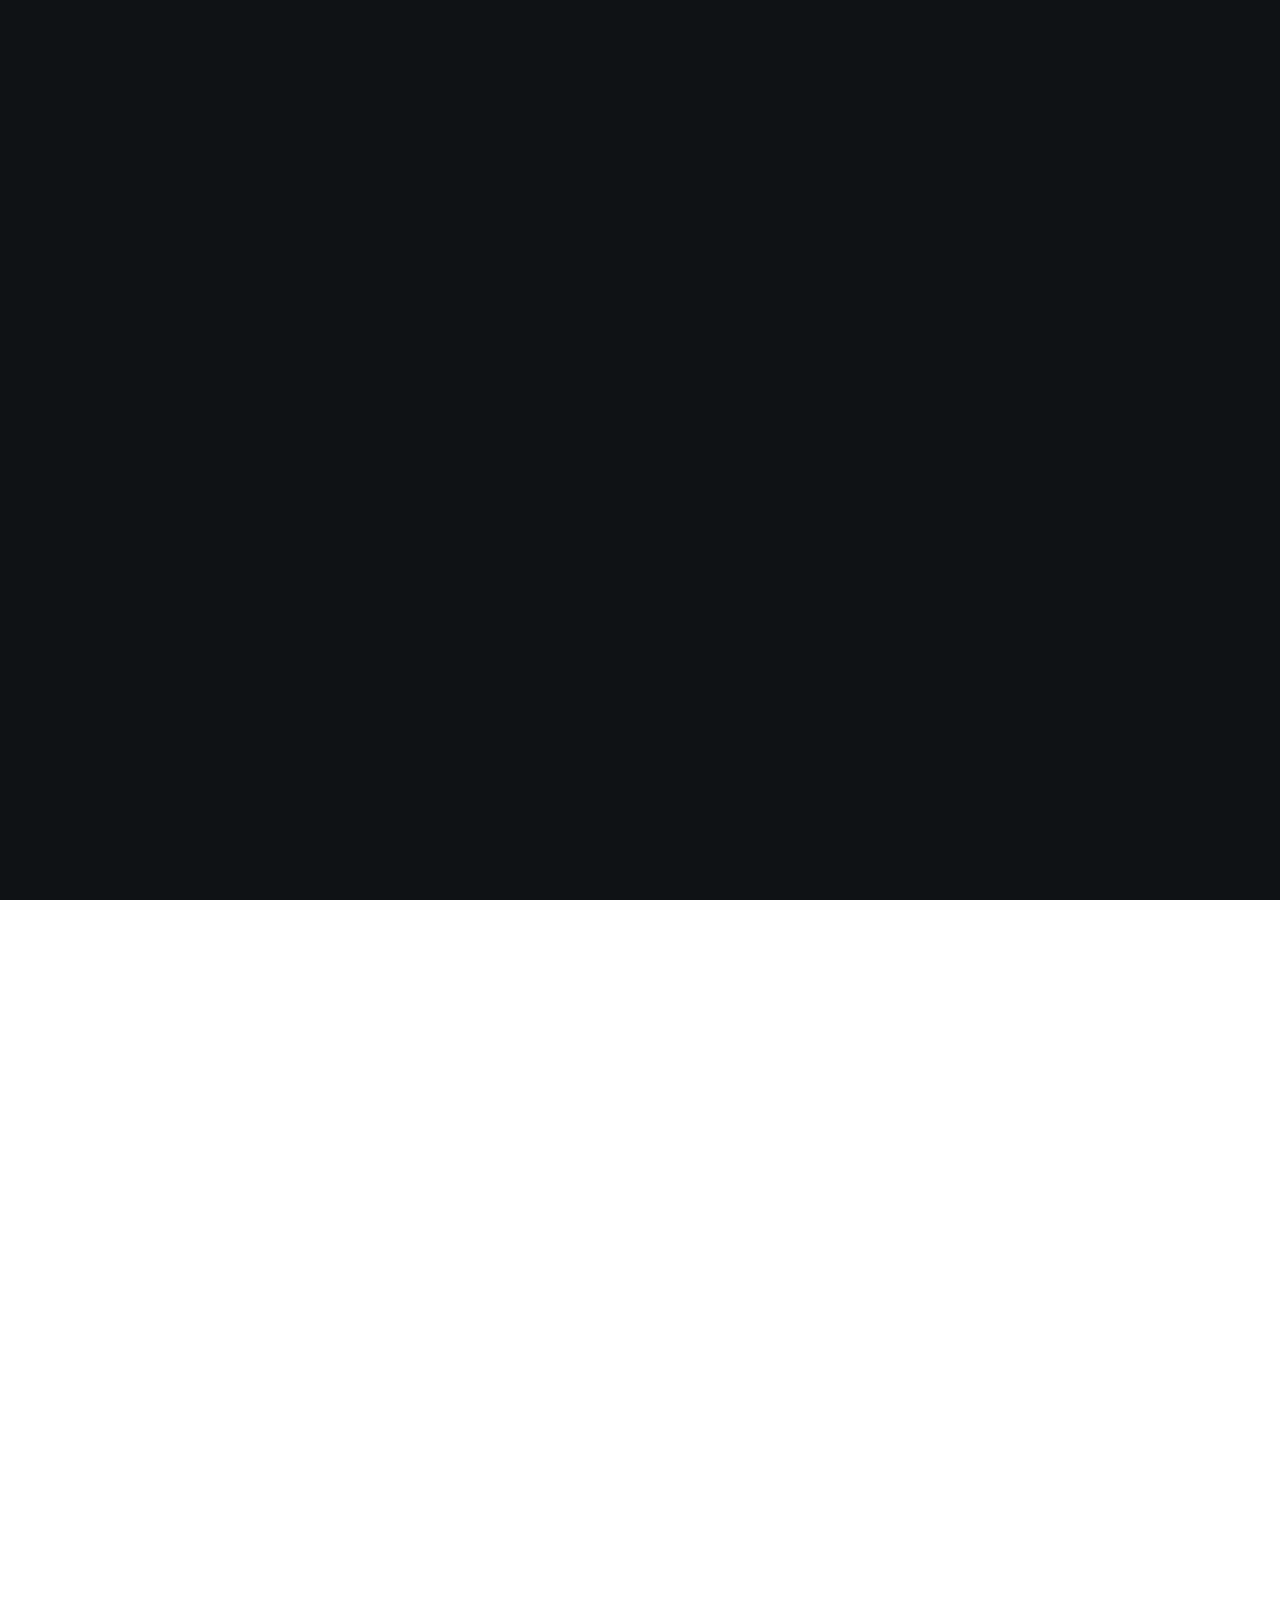
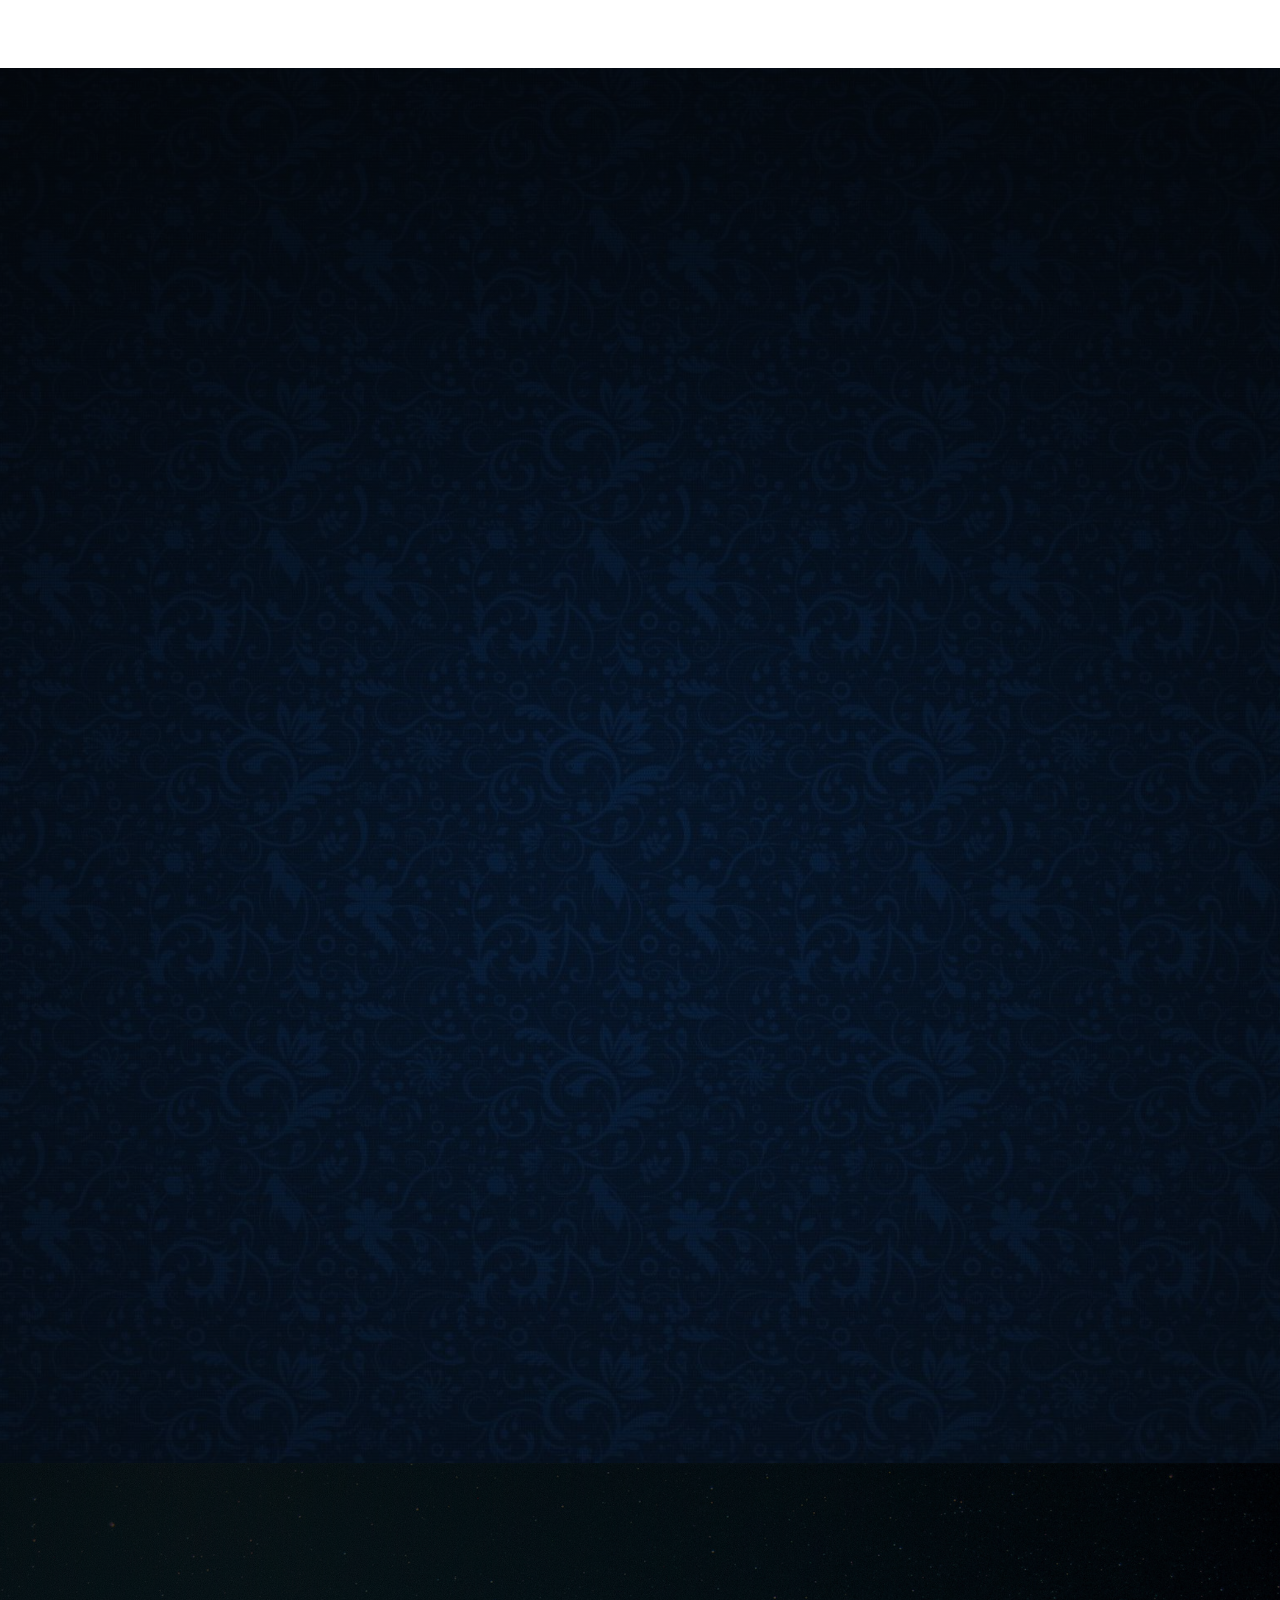
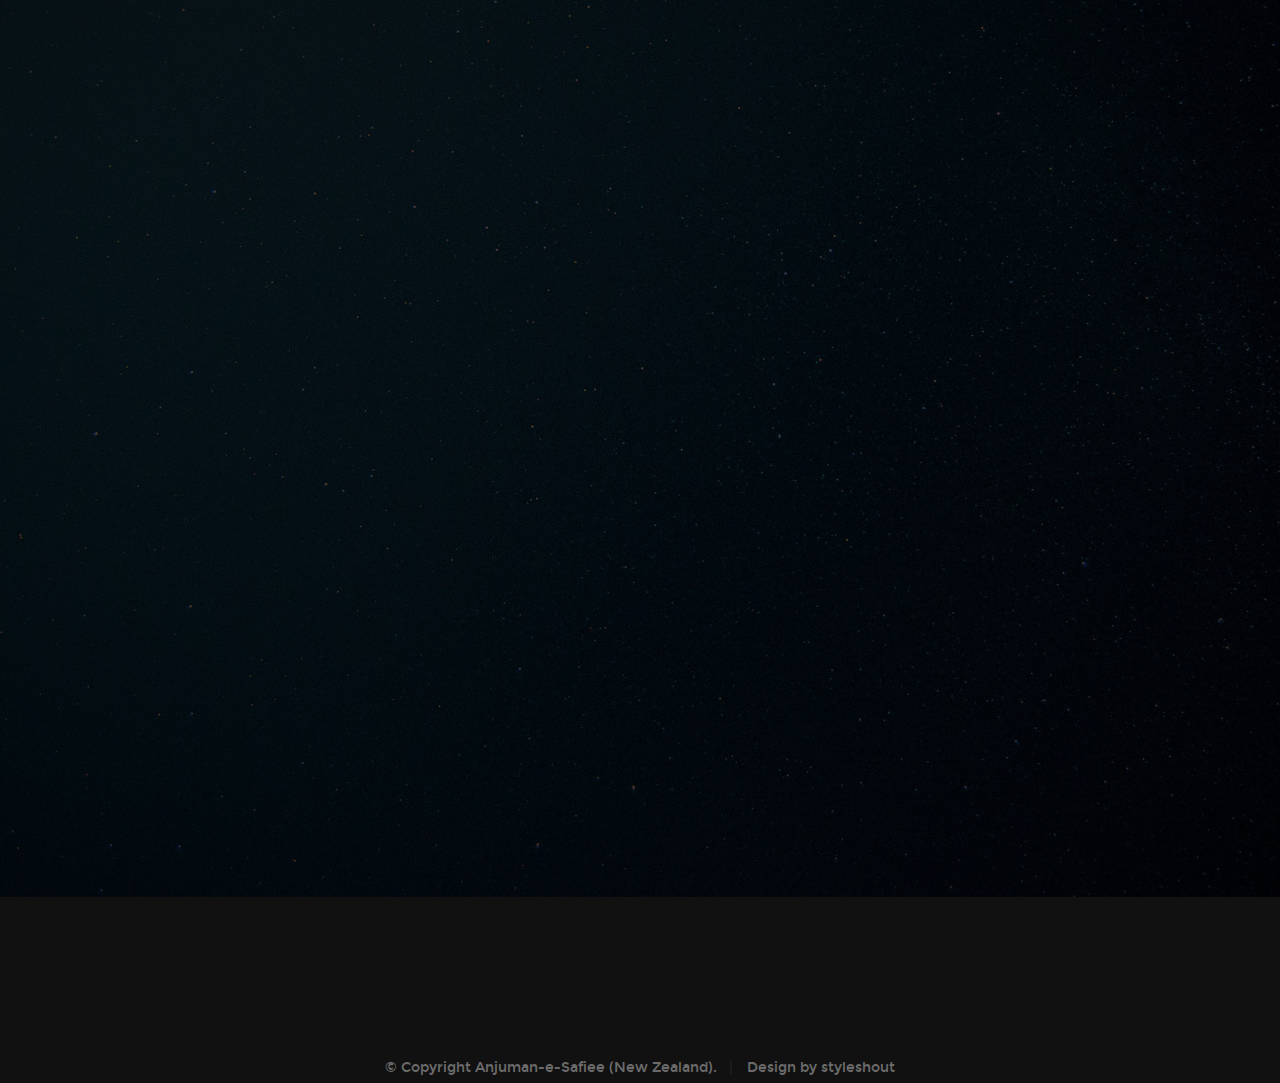
<file: index.html>
<!DOCTYPE html>
<!--[if IE 8 ]><html class="no-js oldie ie8" lang="en"> <![endif]-->
<!--[if IE 9 ]><html class="no-js oldie ie9" lang="en"> <![endif]-->
<!--[if (gte IE 9)|!(IE)]><!-->
<html class="no-js" lang="en">
<!--<![endif]-->

<head>
	<!-- Global site tag (gtag.js) - Google Analytics -->
	<script async src="https://www.googletagmanager.com/gtag/js?id=UA-109421898-1"></script>
	<script>
		window.dataLayer = window.dataLayer || [];
		function gtag() { dataLayer.push(arguments); }
		gtag('js', new Date());

		gtag('config', 'UA-109421898-1');
	</script>

	<!--- basic page needs
   ================================================== -->
	<meta charset="utf-8">
	<title>Anjuman-e-Safiee (New Zealand)</title>
	<meta name="description" content="">
	<meta name="author" content="">

	<!-- mobile specific metas
   ================================================== -->
	<meta name="viewport" content="width=device-width, initial-scale=1, maximum-scale=1">

	<!-- CSS
   ================================================== -->
	<link rel="stylesheet" href="css/base.css">
	<link rel="stylesheet" href="css/vendor.css">
	<link rel="stylesheet" href="css/main.css">

	<!-- script
   ================================================== -->
	<script src="js/modernizr.js"></script>
	<script src="js/pace.min.js"></script>

	<!-- favicons
	================================================== -->
	<link rel="shortcut icon" href="favicon.ico" type="image/x-icon">
	<link rel="icon" href="favicon.ico" type="image/x-icon">

</head>

<body id="top">

	<!-- header 
   ================================================== -->
	<header>

		<div class="header-logo">
			<a href="index.html">Anjuman-e-Safiee (New Zealand)</a>
		</div>

		<a id="header-menu-trigger" href="#0">
			<span class="header-menu-text">Menu</span>
			<span class="header-menu-icon"></span>
		</a>

		<nav id="menu-nav-wrap">

			<a href="#0" class="close-button" title="close">
				<span>Close</span>
			</a>

			<h3>Anjuman-e-Safiee</h3>

			<ul class="nav-list">
				<li class="current">
					<a class="smoothscroll" href="#home" title="">Home</a>
				</li>
				<li>
					<a class="smoothscroll" href="#about" title="">About</a>
				</li>
				<li>
					<a class="smoothscroll" href="#services" title="">Services</a>
				</li>
				<li>
					<a class="smoothscroll" href="#contact" title="">Contact</a>
				</li>
			</ul>
		</nav>
		<!-- end #menu-nav-wrap -->
	</header>
	<!-- end header -->


	<!-- home
   ================================================== -->
	<section id="home">

		<div class="overlay"></div>

		<div class="home-content-table">
			<div class="home-content-tablecell">
				<div class="row">
					<div class="col-twelve">
						<h3 class="animate-intro">We Are Anjuman-e-Safiee
							<br> New Zealand</h3>
						<!-- <h1 class="animate-intro">
							We Craft Stunning  <br>
							Digital Experiences.
				  			</h1>	 -->

						<div class="more animate-intro">
							<a class="smoothscroll button stroke" href="#about">
								Learn More
							</a>
						</div>

					</div>
					<!-- end col-twelve -->
				</div>
				<!-- end row -->
			</div>
			<!-- end home-content-tablecell -->
		</div>
		<!-- end home-content-table -->

		<div class="scrolldown">
			<a href="#about" class="scroll-icon smoothscroll">
				Scroll Down
				<i class="fa fa-long-arrow-right" aria-hidden="true"></i>
			</a>
		</div>

	</section>
	<!-- end home -->


	<!-- about
   ================================================== -->
	<section id="about">

		<div class="row about-wrap">
			<div class="col-full">

				<div class="about-profile-bg"></div>

				<div class="intro">
					<h3 class="animate-this">About Us</h3>
					<p class="lead animate-this">
						<span>Anjuman-e-Safiee (New Zealand)</span> is a non-profit organization administering and managing the affairs of the Dawoodi Bohra community
						in New Zealand.</p>
				</div>

			</div>
			<!-- end col-full  -->
		</div>
		<!-- end about-wrap  -->

	</section>
	<!-- end about -->


	<!-- about
   ================================================== -->
	<section id="services">

		<div class="overlay"></div>
		<div class="gradient-overlay"></div>

		<div class="row section-intro with-bottom-sep animate-this">
			<div class="col-full">

				<!-- <h3>Services</h3> -->
				<h1>Who are we</h1>

				<p class="lead">The Dawoodi Bohra community traces its spiritual heritage to the Prophet Mohammed SA and his wasi (legatee) Amirul Mumineen Maulana Ali AS, continuing through their successors, the imams. Dawoodi Bohras mostly originate from the North West Indian state of Gujarat. Their name, 'Bohra' comes from the Gujarati word 'vohra' which means trader; for the community essentially was then and remains to this day a business community although a substantial number are now professionals in various fields.</p>
				<p class="lead">
					<u>Anjuman-e-Safiee (New Zealand)</u> is registered under Charities Act 2005 – registration no. CC 33202, helping around around <u>85 families</u> live in NZ 
				</p>

			</div>
			<!-- end col-full -->
		</div>
		<!-- end row -->

		<div class="row services-content">

			<div class="services-list block-1-3 block-tab-full group">

				<div class="bgrid service-item animate-this">

					<span class="icon">
						<i class="fa fa-cutlery"></i>
					</span>

					<div class="service-content">
						<h3 class="h05">FMB</h3>

						<p>It is the wish of Huzur-e-Aal TUS that homelike food should be provided to every mumin on his doorstep. Today, nearly 100,000 homes of mumineen worldwide receive and have flourished with this barakat. The same Faiz of Burhanuddin Moula RA’s mawaid reaches close to <u>65 families</u> in NZ.
						</p>
					</div>

				</div>
				<!-- end bgrid -->

				<div class="bgrid service-item animate-this">

					<span class="icon">
						<i class="fa fa-graduation-cap"></i>
					</span>

					<div class="service-content">
						<h3 class="h05">Madrasa</h3>

						<p>The Prophet Mohammed SA has stated that it is obligatory on every Muslim man and Muslim woman to seek knowledge. This obligation is one the Bohras have taken to heart throughout their history. Jamali Madarasa addresses the need for basic religious instruction for children where close to <u>80 children</u> are taught the basic principle of Islam.
						</p>
					</div>

				</div>
				<!-- end bgrid -->

				<div class="bgrid service-item animate-this">

					<span class="icon">
						<i class="fa fa-money"></i>
					</span>

					<div class="service-content">
						<h3 class="h05">Qardan Hasana</h3>

						<p>Usury and interest, in all its forms, has been forbidden in Islam. Thus comes the role of qardan hasana – the interest-free. Qardan hasanah is a concept that flies in the face of everything that modern economics has come to be. Mumineen in NZ have been taking barakaat of Qardan Hassanah for more than <u>5 years now.</u>
						</p>
					</div>

				</div>
				<!-- end bgrid -->

			</div>
			<!-- end services-list -->

		</div>
		<!-- end services-content -->

	</section>
	<!-- end services -->

	<!-- contact
   ================================================== -->
	<section id="contact">

		<div class="overlay"></div>

		<div class="row narrow section-intro with-bottom-sep animate-this">
			<div class="col-twelve">
				<h3>Contact</h3>
				<h1>Get In Touch.</h1>
			</div>
		</div>
		<!-- end section-intro -->

		<div class="row contact-content">

			<div class="col-eight tab-full animate-this">

				<h5>Location</h5>
				<div class="google-maps">
					<iframe width="600" height="450" id="gmap_canvas" src="https://maps.google.com/maps?q=302 Great North Road henderson auckland&t=&z=15&ie=UTF8&iwloc=&output=embed"
					 frameborder="0" scrolling="no" marginheight="0" marginwidth="0"></iframe>
				</div>

				<!-- contact-warning -->
				<div id="message-warning"></div>

				<!-- contact-success -->
				<div id="message-success">
					<i class="fa fa-check"></i>Your message was sent, thank you!
					<br>
				</div>

			</div>
			<!-- end col-seven -->

			<div class="col-four tab-full contact-info end animate-this">

				<h5>Contact Information</h5>

				<div class="cinfo">
					<h6>Where to Find Us</h6>
					<p>
						302 Great North Road
						<br> Henderson, Auckland
						<br> New Zealand
					</p>
				</div>
				<!-- end cinfo -->

				<div class="cinfo">
					<h6>Email Us At</h6>
					<p>
						info@nzjammat.org
					</p>
				</div>
				<!-- end cinfo -->

			</div>
			<!-- end cinfo -->

		</div>
		<!-- end row contact-content -->

	</section>
	<!-- end contact -->


	<!-- footer
   ================================================== -->
	<footer>
		<div class="footer-main">
		</div>
		<!-- end footer-main -->

		<div class="footer-bottom">

			<div class="row">

				<div class="col-twelve">
					<div class="copyright">
						<span>© Copyright Anjuman-e-Safiee (New Zealand).</span>
						<span>Design by
							<a href="http://www.styleshout.com/">styleshout</a>
						</span>
					</div>
				</div>

			</div>

		</div>
		<!-- end footer-bottom -->

		<div id="go-top">
			<a class="smoothscroll" title="Back to Top" href="#top">
				<i class="fa fa-long-arrow-up" aria-hidden="true"></i>
			</a>
		</div>
	</footer>

	<div id="preloader">
		<div id="loader"></div>
	</div>

	<!-- Java Script
   ================================================== -->
	<script src="js/jquery-2.1.3.min.js"></script>
	<script src="js/plugins.js"></script>
	<script src="js/main.js"></script>
</body>

</html>
</file>
<file: css/base.css>
/* =================================================================== 
 *
 *  Infinity v1.0 Base Stylesheet
 *  01-02-2017
 *  ------------------------------------------------------------------
 *  TOC:
 *  01. reset
 *  02. basic/base setup styles
 *  03. grid
 *  04. MISC
 *
 * =================================================================== */

/* ===================================================================
 *  01. reset - normalize.css v3.0.2 | MIT License | git.io/normalize
 *
 * ------------------------------------------------------------------- */
html {
  font-family: sans-serif;
  -ms-text-size-adjust: 100%;
  -webkit-text-size-adjust: 100%;
}

body {
  margin: 0;
}

article,
aside,
details,
figcaption,
figure,
footer,
header,
hgroup,
main,
menu,
nav,
section,
summary {
  display: block;
}

audio, canvas, progress, video {
  display: inline-block;
  vertical-align: baseline;
}

audio:not([controls]) {
  display: none;
  height: 0;
}

[hidden],
template {
  display: none;
}

a {
  background: transparent;
}

a:active, a:hover {
  outline: 0;
}

abbr[title] {
  border-bottom: 1px dotted;
}

b, strong {
  font-weight: bold;
}

dfn {
  font-style: italic;
}

h1 {
  font-size: 2em;
  margin: 0.67em 0;
}

mark {
  background: #ff0;
  color: #000;
}

small {
  font-size: 80%;
}

sub,
sup {
  font-size: 75%;
  line-height: 0;
  position: relative;
  vertical-align: baseline;
}

sup {
  top: -0.5em;
}

sub {
  bottom: -0.25em;
}

img {
  border: 0;
}

svg:not(:root) {
  overflow: hidden;
}

figure {
  margin: 1em 40px;
}

hr {
  -moz-box-sizing: content-box;
  box-sizing: content-box;
  height: 0;
}

pre {
  overflow: auto;
}

code,
kbd,
pre,
samp {
  font-family: monospace, monospace;
  font-size: 1em;
}

button, input, optgroup,
select, textarea {
  color: inherit;
  font: inherit;
  margin: 0;
}

button {
  overflow: visible;
}

button, select {
  text-transform: none;
}

button,
html input[type="button"],
input[type="reset"],
input[type="submit"] {
  -webkit-appearance: button;
  cursor: pointer;
}

button[disabled],
html input[disabled] {
  cursor: default;
}

button::-moz-focus-inner,
input::-moz-focus-inner {
  border: 0;
  padding: 0;
}

input {
  line-height: normal;
}

input[type="checkbox"],
input[type="radio"] {
  box-sizing: border-box;
  padding: 0;
}

input[type="number"]::-webkit-inner-spin-button,
input[type="number"]::-webkit-outer-spin-button {
  height: auto;
}

input[type="search"] {
  -webkit-appearance: textfield;
  -moz-box-sizing: content-box;
  -webkit-box-sizing: content-box;
  box-sizing: content-box;
}

input[type="search"]::-webkit-search-cancel-button,
input[type="search"]::-webkit-search-decoration {
  -webkit-appearance: none;
}

fieldset {
  border: 1px solid #c0c0c0;
  margin: 0 2px;
  padding: 0.35em 0.625em 0.75em;
}

legend {
  border: 0;
  padding: 0;
}

textarea {
  overflow: auto;
}

optgroup {
  font-weight: bold;
}

table {
  border-collapse: collapse;
  border-spacing: 0;
}

td, th {
  padding: 0;
}

/* ===================================================================
 *  02. basic/base setup styles - (_basic.scss)
 *
 * ------------------------------------------------------------------- */
html {
  font-size: 62.5%;
  box-sizing: border-box;
}

*,
*::before,
*::after {
  box-sizing: inherit;
}

body {
  font-weight: normal;
  line-height: 1;
  text-rendering: optimizeLegibility;
  word-wrap: break-word;
  -webkit-overflow-scrolling: touch;
  -webkit-text-size-adjust: none;
}

body, input, button {
  -moz-osx-font-smoothing: grayscale;
  -webkit-font-smoothing: antialiased;
}

/* ------------------------------------------------------------------- 
 * Media - (_basic.scss)
 * ------------------------------------------------------------------- */
img, video {
  max-width: 100%;
  height: auto;
}

/* ------------------------------------------------------------------- 
 * Typography resets - (_basic.scss)
 * ------------------------------------------------------------------- */
div, dl, dt, dd, ul, ol, li, h1, h2, h3, h4, h5, h6, pre, form, p, blockquote, th, td {
  margin: 0;
  padding: 0;
}

h1, h2, h3, h4, h5, h6 {
  -webkit-font-variant-ligatures: common-ligatures;
  -moz-font-variant-ligatures: common-ligatures;
  font-variant-ligatures: common-ligatures;
  text-rendering: optimizeLegibility;
}

em, i {
  font-style: italic;
  line-height: inherit;
}

strong, b {
  font-weight: bold;
  line-height: inherit;
}

small {
  font-size: 60%;
  line-height: inherit;
}

ol, ul {
  list-style: none;
}

li {
  display: block;
}

/* ------------------------------------------------------------------- 
 * links - (_basic.scss)
 * ------------------------------------------------------------------- */
a {
  text-decoration: none;
  line-height: inherit;
}

a img {
  border: none;
}

/* ------------------------------------------------------------------- 
 * inputs - (_basic.scss)
 * ------------------------------------------------------------------- */
fieldset {
  margin: 0;
  padding: 0;
}

input[type="email"],
input[type="number"],
input[type="search"],
input[type="text"],
input[type="tel"],
input[type="url"],
input[type="password"],
textarea {
  -webkit-appearance: none;
  -moz-appearance: none;
  -ms-appearance: none;
  -o-appearance: none;
  appearance: none;
}

/* ===================================================================
 *  03. grid - (_grid.scss)
 *
 * ------------------------------------------------------------------- */
.row {
  width: 94%;
  max-width: 1170px;
  margin: 0 auto;
}
.row:before, .row:after {
  content: "";
  display: table;
}
.row:after {
  clear: both;
}

.row .row {
  width: auto;
  max-width: none;
  margin-left: -20px;
  margin-right: -20px;
}

[class*="col-"], .bgrid {
  float: left;
}

[class*="col-"] + [class*="col-"].end {
  float: right;
}

[class*="col-"] {
  padding: 0 20px;
}

.col-one {
  width: 8.33333%;
}

.col-two, .col-1-6 {
  width: 16.66667%;
}

.col-three, .col-1-4 {
  width: 25%;
}

.col-four, .col-1-3 {
  width: 33.33333%;
}

.col-five {
  width: 41.66667%;
}

.col-six, .col-1-2 {
  width: 50%;
}

.col-seven {
  width: 58.33333%;
}

.col-eight, .col-2-3 {
  width: 66.66667%;
}

.col-nine, .col-3-4 {
  width: 75%;
}

.col-ten, .col-5-6 {
  width: 83.33333%;
}

.col-eleven {
  width: 91.66667%;
}

.col-twelve, .col-full {
  width: 100%;
}

/* ------------------------------------------------------------------- 
 * small screens - (_grid.scss)
 * ------------------------------------------------------------------- */
@media screen and (max-width: 1024px) {
  .row .row {
    margin-left: -18px;
    margin-right: -18px;
  }

  [class*="col-"] {
    padding: 0 18px;
  }
}
/* ------------------------------------------------------------------- 
 * tablets - (_grid.scss)
 * ------------------------------------------------------------------- */
@media screen and (max-width: 768px) {
  .row {
    width: auto;
    padding-left: 30px;
    padding-right: 30px;
  }

  .row .row {
    padding-left: 0;
    padding-right: 0;
    margin-left: -15px;
    margin-right: -15px;
  }

  [class*="col-"] {
    padding: 0 15px;
  }

  .tab-1-4 {
    width: 25%;
  }

  .tab-1-3 {
    width: 33.33333%;
  }

  .tab-1-2 {
    width: 50%;
  }

  .tab-2-3 {
    width: 66.66667%;
  }

  .tab-3-4 {
    width: 75%;
  }

  .tab-full {
    width: 100%;
  }
}
/* ------------------------------------------------------------------- 
 * large mobile devices - (_grid.scss)
 * ------------------------------------------------------------------- */
@media screen and (max-width: 600px) {
  .row {
    padding-left: 25px;
    padding-right: 25px;
  }

  .row .row {
    margin-left: -10px;
    margin-right: -10px;
  }

  [class*="col-"] {
    padding: 0 10px;
  }

  .mob-1-4 {
    width: 25%;
  }

  .mob-1-2 {
    width: 50%;
  }

  .mob-3-4 {
    width: 75%;
  }

  .mob-full {
    width: 100%;
  }
}
/* ------------------------------------------------------------------- 
 * small mobile devices - (_grid.scss)
 * ------------------------------------------------------------------- */
@media screen and (max-width: 400px) {
  .row .row {
    padding-left: 0;
    padding-right: 0;
    margin-left: 0;
    margin-right: 0;
  }

  [class*="col-"] {
    width: 100% !important;
    float: none !important;
    clear: both !important;
    margin-left: 0;
    margin-right: 0;
    padding: 0;
  }

  [class*="col-"] + [class*="col-"].end {
    float: none;
  }
}
/* ===================================================================
 * block grids - (_grid.scss)
 *
 * ------------------------------------------------------------------- */
[class*="block-"]:before, [class*="block-"]:after {
  content: "";
  display: table;
}
[class*="block-"]:after {
  clear: both;
}

.block-1-6 .bgrid {
  width: 16.66667%;
}

.block-1-4 .bgrid {
  width: 25%;
}

.block-1-3 .bgrid {
  width: 33.33333%;
}

.block-1-2 .bgrid {
  width: 50%;
}

/**
 * Clearing for block grid columns. Allow columns with 
 * different heights to align properly.
 */
.block-1-6 .bgrid:nth-child(6n+1),
.block-1-4 .bgrid:nth-child(4n+1),
.block-1-3 .bgrid:nth-child(3n+1),
.block-1-2 .bgrid:nth-child(2n+1) {
  clear: both;
}

/* ------------------------------------------------------------------- 
 * small screens - (_grid.scss)
 * ------------------------------------------------------------------- */
@media screen and (max-width: 1024px) {
  .block-s-1-6 .bgrid {
    width: 16.66667%;
  }

  .block-s-1-4 .bgrid {
    width: 25%;
  }

  .block-s-1-3 .bgrid {
    width: 33.33333%;
  }

  .block-s-1-2 .bgrid {
    width: 50%;
  }

  .block-s-full .bgrid {
    width: 100%;
    clear: both;
  }

  [class*="block-s-"] .bgrid:nth-child(n) {
    clear: none;
  }

  .block-s-1-6 .bgrid:nth-child(6n+1),
  .block-s-1-4 .bgrid:nth-child(4n+1),
  .block-s-1-3 .bgrid:nth-child(3n+1),
  .block-s-1-2 .bgrid:nth-child(2n+1) {
    clear: both;
  }
}
/* ------------------------------------------------------------------- 
 * tablets - (_grid.scss)
 * ------------------------------------------------------------------- */
@media screen and (max-width: 768px) {
  .block-tab-1-6 .bgrid {
    width: 16.66667%;
  }

  .block-tab-1-4 .bgrid {
    width: 25%;
  }

  .block-tab-1-3 .bgrid {
    width: 33.33333%;
  }

  .block-tab-1-2 .bgrid {
    width: 50%;
  }

  .block-tab-full .bgrid {
    width: 100%;
    clear: both;
  }

  [class*="block-tab-"] .bgrid:nth-child(n) {
    clear: none;
  }

  .block-tab-1-6 .bgrid:nth-child(6n+1),
  .block-tab-1-4 .bgrid:nth-child(4n+1),
  .block-tab-1-3 .bgrid:nth-child(3n+1),
  .block-tab-1-2 .bgrid:nth-child(2n+1) {
    clear: both;
  }
}
/* ------------------------------------------------------------------- 
 * large mobile devices - (_grid.scss)
 * ------------------------------------------------------------------- */
@media screen and (max-width: 600px) {
  .block-mob-1-6 .bgrid {
    width: 16.66667%;
  }

  .block-mob-1-4 .bgrid {
    width: 25%;
  }

  .block-mob-1-3 .bgrid {
    width: 33.33333%;
  }

  .block-mob-1-2 .bgrid {
    width: 50%;
  }

  .block-mob-full .bgrid {
    width: 100%;
    clear: both;
  }

  [class*="block-mob-"] .bgrid:nth-child(n) {
    clear: none;
  }

  .block-mob-1-6 .bgrid:nth-child(6n+1),
  .block-mob-1-4 .bgrid:nth-child(4n+1),
  .block-mob-1-3 .bgrid:nth-child(3n+1),
  .block-mob-1-2 .bgrid:nth-child(2n+1) {
    clear: both;
  }
}
/* ------------------------------------------------------------------- 
 * stack on small mobile devices - (_grid.scss)
 * ------------------------------------------------------------------- */
@media screen and (max-width: 400px) {
  .stack .bgrid {
    width: 100% !important;
    float: none !important;
    clear: both !important;
    margin-left: 0;
    margin-right: 0;
  }
}
/* ===================================================================
 *  04. MISC  - (_grid.scss)
 *
 * ------------------------------------------------------------------- */
 
/* Clearing - (http://nicolasgallagher.com/micro-clearfix-hack/
 */
.group:before, .group:after {
  content: "";
  display: table;
}
.group:after {
  clear: both;
}

/* Misc Helper Styles 
 */
.hide {
  display: none;
}

.invisible {
  visibility: hidden;
}

.antialiased {
  -webkit-font-smoothing: antialiased;
  -moz-osx-font-smoothing: grayscale;
}

.overflow-hidden {
  overflow: hidden;
}

.remove-bottom {
  margin-bottom: 0;
}

.half-bottom {
  margin-bottom: 1.5rem !important;
}

.add-bottom {
  margin-bottom: 3rem !important;
}

.no-border {
  border: none;
}

.full-width {
  width: 100%;
}

.text-center {
  text-align: center;
}

.text-left {
  text-align: left;
}

.text-right {
  text-align: right;
}

.pull-left {
  float: left;
}

.pull-right {
  float: right;
}

.align-center {
  margin-left: auto;
  margin-right: auto;
  text-align: center;
}
</file>
<file: css/vendor.css>
/* =================================================================== 
 *
 *  Infinity v1.0 Vendor/Third Party CSS 
 *  01-02-2017
 *  ------------------------------------------------------------------
 *
 *  TOC:
 *  01. Animate.css
 *  02. Lightgallery 
 *  03. Owl Carousel 
 *  04. Flexslider
 *
 * =================================================================== */

/**
 * 01. 
 * Animate.css - http://daneden.me/animate
 * Licensed under the MIT license - http://opensource.org/licenses/MIT
 *
 * Copyright (c) 2015 Daniel Eden
 * ===================================================================
 */
.animated {
  -webkit-animation-duration: 1s;
  animation-duration: 1s;
  -webkit-animation-fill-mode: both;
  animation-fill-mode: both;
}

.animated.infinite {
  -webkit-animation-iteration-count: infinite;
  animation-iteration-count: infinite;
}

.animated.hinge {
  -webkit-animation-duration: 2s;
  animation-duration: 2s;
}

.animated.bounceIn, .animated.bounceOut, .animated.flipOutX, .animated.flipOutY {
  -webkit-animation-duration: .75s;
  animation-duration: .75s;
}

@-webkit-keyframes bounce {
  20%,53%,80%,from,to {
    -webkit-animation-timing-function: cubic-bezier(0.215, 0.61, 0.355, 1);
    animation-timing-function: cubic-bezier(0.215, 0.61, 0.355, 1);
    -webkit-transform: translate3d(0, 0, 0);
    transform: translate3d(0, 0, 0);
  }
  40%,43% {
    -webkit-animation-timing-function: cubic-bezier(0.755, 0.05, 0.855, 0.06);
    animation-timing-function: cubic-bezier(0.755, 0.05, 0.855, 0.06);
    -webkit-transform: translate3d(0, -30px, 0);
    transform: translate3d(0, -30px, 0);
  }
  70% {
    -webkit-animation-timing-function: cubic-bezier(0.755, 0.05, 0.855, 0.06);
    animation-timing-function: cubic-bezier(0.755, 0.05, 0.855, 0.06);
    -webkit-transform: translate3d(0, -15px, 0);
    transform: translate3d(0, -15px, 0);
  }
  90% {
    -webkit-transform: translate3d(0, -4px, 0);
    transform: translate3d(0, -4px, 0);
  }
}
@keyframes bounce {
  20%,53%,80%,from,to {
    -webkit-animation-timing-function: cubic-bezier(0.215, 0.61, 0.355, 1);
    animation-timing-function: cubic-bezier(0.215, 0.61, 0.355, 1);
    -webkit-transform: translate3d(0, 0, 0);
    transform: translate3d(0, 0, 0);
  }
  40%,43% {
    -webkit-animation-timing-function: cubic-bezier(0.755, 0.05, 0.855, 0.06);
    animation-timing-function: cubic-bezier(0.755, 0.05, 0.855, 0.06);
    -webkit-transform: translate3d(0, -30px, 0);
    transform: translate3d(0, -30px, 0);
  }
  70% {
    -webkit-animation-timing-function: cubic-bezier(0.755, 0.05, 0.855, 0.06);
    animation-timing-function: cubic-bezier(0.755, 0.05, 0.855, 0.06);
    -webkit-transform: translate3d(0, -15px, 0);
    transform: translate3d(0, -15px, 0);
  }
  90% {
    -webkit-transform: translate3d(0, -4px, 0);
    transform: translate3d(0, -4px, 0);
  }
}
.bounce {
  -webkit-animation-name: bounce;
  animation-name: bounce;
  -webkit-transform-origin: center bottom;
  transform-origin: center bottom;
}

@-webkit-keyframes flash {
  50%,from,to {
    opacity: 1;
  }
  25%,75% {
    opacity: 0;
  }
}
@keyframes flash {
  50%,from,to {
    opacity: 1;
  }
  25%,75% {
    opacity: 0;
  }
}
.flash {
  -webkit-animation-name: flash;
  animation-name: flash;
}

@-webkit-keyframes pulse {
  from {
    -webkit-transform: scale3d(1, 1, 1);
    transform: scale3d(1, 1, 1);
  }
  50% {
    -webkit-transform: scale3d(1.05, 1.05, 1.05);
    transform: scale3d(1.05, 1.05, 1.05);
  }
  to {
    -webkit-transform: scale3d(1, 1, 1);
    transform: scale3d(1, 1, 1);
  }
}
@keyframes pulse {
  from {
    -webkit-transform: scale3d(1, 1, 1);
    transform: scale3d(1, 1, 1);
  }
  50% {
    -webkit-transform: scale3d(1.05, 1.05, 1.05);
    transform: scale3d(1.05, 1.05, 1.05);
  }
  to {
    -webkit-transform: scale3d(1, 1, 1);
    transform: scale3d(1, 1, 1);
  }
}
.pulse {
  -webkit-animation-name: pulse;
  animation-name: pulse;
}

@-webkit-keyframes rubberBand {
  from {
    -webkit-transform: scale3d(1, 1, 1);
    transform: scale3d(1, 1, 1);
  }
  30% {
    -webkit-transform: scale3d(1.25, 0.75, 1);
    transform: scale3d(1.25, 0.75, 1);
  }
  40% {
    -webkit-transform: scale3d(0.75, 1.25, 1);
    transform: scale3d(0.75, 1.25, 1);
  }
  50% {
    -webkit-transform: scale3d(1.15, 0.85, 1);
    transform: scale3d(1.15, 0.85, 1);
  }
  65% {
    -webkit-transform: scale3d(0.95, 1.05, 1);
    transform: scale3d(0.95, 1.05, 1);
  }
  75% {
    -webkit-transform: scale3d(1.05, 0.95, 1);
    transform: scale3d(1.05, 0.95, 1);
  }
  to {
    -webkit-transform: scale3d(1, 1, 1);
    transform: scale3d(1, 1, 1);
  }
}
@keyframes rubberBand {
  from {
    -webkit-transform: scale3d(1, 1, 1);
    transform: scale3d(1, 1, 1);
  }
  30% {
    -webkit-transform: scale3d(1.25, 0.75, 1);
    transform: scale3d(1.25, 0.75, 1);
  }
  40% {
    -webkit-transform: scale3d(0.75, 1.25, 1);
    transform: scale3d(0.75, 1.25, 1);
  }
  50% {
    -webkit-transform: scale3d(1.15, 0.85, 1);
    transform: scale3d(1.15, 0.85, 1);
  }
  65% {
    -webkit-transform: scale3d(0.95, 1.05, 1);
    transform: scale3d(0.95, 1.05, 1);
  }
  75% {
    -webkit-transform: scale3d(1.05, 0.95, 1);
    transform: scale3d(1.05, 0.95, 1);
  }
  to {
    -webkit-transform: scale3d(1, 1, 1);
    transform: scale3d(1, 1, 1);
  }
}
.rubberBand {
  -webkit-animation-name: rubberBand;
  animation-name: rubberBand;
}

@-webkit-keyframes shake {
  from,to {
    -webkit-transform: translate3d(0, 0, 0);
    transform: translate3d(0, 0, 0);
  }
  10%,30%,50%,70%,90% {
    -webkit-transform: translate3d(-10px, 0, 0);
    transform: translate3d(-10px, 0, 0);
  }
  20%,40%,60%,80% {
    -webkit-transform: translate3d(10px, 0, 0);
    transform: translate3d(10px, 0, 0);
  }
}
@keyframes shake {
  from,to {
    -webkit-transform: translate3d(0, 0, 0);
    transform: translate3d(0, 0, 0);
  }
  10%,30%,50%,70%,90% {
    -webkit-transform: translate3d(-10px, 0, 0);
    transform: translate3d(-10px, 0, 0);
  }
  20%,40%,60%,80% {
    -webkit-transform: translate3d(10px, 0, 0);
    transform: translate3d(10px, 0, 0);
  }
}
.shake {
  -webkit-animation-name: shake;
  animation-name: shake;
}

@-webkit-keyframes swing {
  20% {
    -webkit-transform: rotate3d(0, 0, 1, 15deg);
    transform: rotate3d(0, 0, 1, 15deg);
  }
  40% {
    -webkit-transform: rotate3d(0, 0, 1, -10deg);
    transform: rotate3d(0, 0, 1, -10deg);
  }
  60% {
    -webkit-transform: rotate3d(0, 0, 1, 5deg);
    transform: rotate3d(0, 0, 1, 5deg);
  }
  80% {
    -webkit-transform: rotate3d(0, 0, 1, -5deg);
    transform: rotate3d(0, 0, 1, -5deg);
  }
  to {
    -webkit-transform: rotate3d(0, 0, 1, 0deg);
    transform: rotate3d(0, 0, 1, 0deg);
  }
}
@keyframes swing {
  20% {
    -webkit-transform: rotate3d(0, 0, 1, 15deg);
    transform: rotate3d(0, 0, 1, 15deg);
  }
  40% {
    -webkit-transform: rotate3d(0, 0, 1, -10deg);
    transform: rotate3d(0, 0, 1, -10deg);
  }
  60% {
    -webkit-transform: rotate3d(0, 0, 1, 5deg);
    transform: rotate3d(0, 0, 1, 5deg);
  }
  80% {
    -webkit-transform: rotate3d(0, 0, 1, -5deg);
    transform: rotate3d(0, 0, 1, -5deg);
  }
  to {
    -webkit-transform: rotate3d(0, 0, 1, 0deg);
    transform: rotate3d(0, 0, 1, 0deg);
  }
}
.swing {
  -webkit-transform-origin: top center;
  transform-origin: top center;
  -webkit-animation-name: swing;
  animation-name: swing;
}

@-webkit-keyframes tada {
  from {
    -webkit-transform: scale3d(1, 1, 1);
    transform: scale3d(1, 1, 1);
  }
  10%,20% {
    -webkit-transform: scale3d(0.9, 0.9, 0.9) rotate3d(0, 0, 1, -3deg);
    transform: scale3d(0.9, 0.9, 0.9) rotate3d(0, 0, 1, -3deg);
  }
  30%,50%,70%,90% {
    -webkit-transform: scale3d(1.1, 1.1, 1.1) rotate3d(0, 0, 1, 3deg);
    transform: scale3d(1.1, 1.1, 1.1) rotate3d(0, 0, 1, 3deg);
  }
  40%,60%,80% {
    -webkit-transform: scale3d(1.1, 1.1, 1.1) rotate3d(0, 0, 1, -3deg);
    transform: scale3d(1.1, 1.1, 1.1) rotate3d(0, 0, 1, -3deg);
  }
  to {
    -webkit-transform: scale3d(1, 1, 1);
    transform: scale3d(1, 1, 1);
  }
}
@keyframes tada {
  from {
    -webkit-transform: scale3d(1, 1, 1);
    transform: scale3d(1, 1, 1);
  }
  10%,20% {
    -webkit-transform: scale3d(0.9, 0.9, 0.9) rotate3d(0, 0, 1, -3deg);
    transform: scale3d(0.9, 0.9, 0.9) rotate3d(0, 0, 1, -3deg);
  }
  30%,50%,70%,90% {
    -webkit-transform: scale3d(1.1, 1.1, 1.1) rotate3d(0, 0, 1, 3deg);
    transform: scale3d(1.1, 1.1, 1.1) rotate3d(0, 0, 1, 3deg);
  }
  40%,60%,80% {
    -webkit-transform: scale3d(1.1, 1.1, 1.1) rotate3d(0, 0, 1, -3deg);
    transform: scale3d(1.1, 1.1, 1.1) rotate3d(0, 0, 1, -3deg);
  }
  to {
    -webkit-transform: scale3d(1, 1, 1);
    transform: scale3d(1, 1, 1);
  }
}
.tada {
  -webkit-animation-name: tada;
  animation-name: tada;
}

@-webkit-keyframes wobble {
  from {
    -webkit-transform: none;
    transform: none;
  }
  15% {
    -webkit-transform: translate3d(-25%, 0, 0) rotate3d(0, 0, 1, -5deg);
    transform: translate3d(-25%, 0, 0) rotate3d(0, 0, 1, -5deg);
  }
  30% {
    -webkit-transform: translate3d(20%, 0, 0) rotate3d(0, 0, 1, 3deg);
    transform: translate3d(20%, 0, 0) rotate3d(0, 0, 1, 3deg);
  }
  45% {
    -webkit-transform: translate3d(-15%, 0, 0) rotate3d(0, 0, 1, -3deg);
    transform: translate3d(-15%, 0, 0) rotate3d(0, 0, 1, -3deg);
  }
  60% {
    -webkit-transform: translate3d(10%, 0, 0) rotate3d(0, 0, 1, 2deg);
    transform: translate3d(10%, 0, 0) rotate3d(0, 0, 1, 2deg);
  }
  75% {
    -webkit-transform: translate3d(-5%, 0, 0) rotate3d(0, 0, 1, -1deg);
    transform: translate3d(-5%, 0, 0) rotate3d(0, 0, 1, -1deg);
  }
  to {
    -webkit-transform: none;
    transform: none;
  }
}
@keyframes wobble {
  from {
    -webkit-transform: none;
    transform: none;
  }
  15% {
    -webkit-transform: translate3d(-25%, 0, 0) rotate3d(0, 0, 1, -5deg);
    transform: translate3d(-25%, 0, 0) rotate3d(0, 0, 1, -5deg);
  }
  30% {
    -webkit-transform: translate3d(20%, 0, 0) rotate3d(0, 0, 1, 3deg);
    transform: translate3d(20%, 0, 0) rotate3d(0, 0, 1, 3deg);
  }
  45% {
    -webkit-transform: translate3d(-15%, 0, 0) rotate3d(0, 0, 1, -3deg);
    transform: translate3d(-15%, 0, 0) rotate3d(0, 0, 1, -3deg);
  }
  60% {
    -webkit-transform: translate3d(10%, 0, 0) rotate3d(0, 0, 1, 2deg);
    transform: translate3d(10%, 0, 0) rotate3d(0, 0, 1, 2deg);
  }
  75% {
    -webkit-transform: translate3d(-5%, 0, 0) rotate3d(0, 0, 1, -1deg);
    transform: translate3d(-5%, 0, 0) rotate3d(0, 0, 1, -1deg);
  }
  to {
    -webkit-transform: none;
    transform: none;
  }
}
.wobble {
  -webkit-animation-name: wobble;
  animation-name: wobble;
}

@-webkit-keyframes jello {
  11.1%,from,to {
    -webkit-transform: none;
    transform: none;
  }
  22.2% {
    -webkit-transform: skewX(-12.5deg) skewY(-12.5deg);
    transform: skewX(-12.5deg) skewY(-12.5deg);
  }
  33.3% {
    -webkit-transform: skewX(6.25deg) skewY(6.25deg);
    transform: skewX(6.25deg) skewY(6.25deg);
  }
  44.4% {
    -webkit-transform: skewX(-3.125deg) skewY(-3.125deg);
    transform: skewX(-3.125deg) skewY(-3.125deg);
  }
  55.5% {
    -webkit-transform: skewX(1.5625deg) skewY(1.5625deg);
    transform: skewX(1.5625deg) skewY(1.5625deg);
  }
  66.6% {
    -webkit-transform: skewX(-0.78125deg) skewY(-0.78125deg);
    transform: skewX(-0.78125deg) skewY(-0.78125deg);
  }
  77.7% {
    -webkit-transform: skewX(0.39063deg) skewY(0.39063deg);
    transform: skewX(0.39063deg) skewY(0.39063deg);
  }
  88.8% {
    -webkit-transform: skewX(-0.19531deg) skewY(-0.19531deg);
    transform: skewX(-0.19531deg) skewY(-0.19531deg);
  }
}
@keyframes jello {
  11.1%,from,to {
    -webkit-transform: none;
    transform: none;
  }
  22.2% {
    -webkit-transform: skewX(-12.5deg) skewY(-12.5deg);
    transform: skewX(-12.5deg) skewY(-12.5deg);
  }
  33.3% {
    -webkit-transform: skewX(6.25deg) skewY(6.25deg);
    transform: skewX(6.25deg) skewY(6.25deg);
  }
  44.4% {
    -webkit-transform: skewX(-3.125deg) skewY(-3.125deg);
    transform: skewX(-3.125deg) skewY(-3.125deg);
  }
  55.5% {
    -webkit-transform: skewX(1.5625deg) skewY(1.5625deg);
    transform: skewX(1.5625deg) skewY(1.5625deg);
  }
  66.6% {
    -webkit-transform: skewX(-0.78125deg) skewY(-0.78125deg);
    transform: skewX(-0.78125deg) skewY(-0.78125deg);
  }
  77.7% {
    -webkit-transform: skewX(0.39063deg) skewY(0.39063deg);
    transform: skewX(0.39063deg) skewY(0.39063deg);
  }
  88.8% {
    -webkit-transform: skewX(-0.19531deg) skewY(-0.19531deg);
    transform: skewX(-0.19531deg) skewY(-0.19531deg);
  }
}
.jello {
  -webkit-animation-name: jello;
  animation-name: jello;
  -webkit-transform-origin: center;
  transform-origin: center;
}

@-webkit-keyframes bounceIn {
  20%,40%,60%,80%,from,to {
    -webkit-animation-timing-function: cubic-bezier(0.215, 0.61, 0.355, 1);
    animation-timing-function: cubic-bezier(0.215, 0.61, 0.355, 1);
  }
  0% {
    opacity: 0;
    -webkit-transform: scale3d(0.3, 0.3, 0.3);
    transform: scale3d(0.3, 0.3, 0.3);
  }
  20% {
    -webkit-transform: scale3d(1.1, 1.1, 1.1);
    transform: scale3d(1.1, 1.1, 1.1);
  }
  40% {
    -webkit-transform: scale3d(0.9, 0.9, 0.9);
    transform: scale3d(0.9, 0.9, 0.9);
  }
  60% {
    opacity: 1;
    -webkit-transform: scale3d(1.03, 1.03, 1.03);
    transform: scale3d(1.03, 1.03, 1.03);
  }
  80% {
    -webkit-transform: scale3d(0.97, 0.97, 0.97);
    transform: scale3d(0.97, 0.97, 0.97);
  }
  to {
    opacity: 1;
    -webkit-transform: scale3d(1, 1, 1);
    transform: scale3d(1, 1, 1);
  }
}
@keyframes bounceIn {
  20%,40%,60%,80%,from,to {
    -webkit-animation-timing-function: cubic-bezier(0.215, 0.61, 0.355, 1);
    animation-timing-function: cubic-bezier(0.215, 0.61, 0.355, 1);
  }
  0% {
    opacity: 0;
    -webkit-transform: scale3d(0.3, 0.3, 0.3);
    transform: scale3d(0.3, 0.3, 0.3);
  }
  20% {
    -webkit-transform: scale3d(1.1, 1.1, 1.1);
    transform: scale3d(1.1, 1.1, 1.1);
  }
  40% {
    -webkit-transform: scale3d(0.9, 0.9, 0.9);
    transform: scale3d(0.9, 0.9, 0.9);
  }
  60% {
    opacity: 1;
    -webkit-transform: scale3d(1.03, 1.03, 1.03);
    transform: scale3d(1.03, 1.03, 1.03);
  }
  80% {
    -webkit-transform: scale3d(0.97, 0.97, 0.97);
    transform: scale3d(0.97, 0.97, 0.97);
  }
  to {
    opacity: 1;
    -webkit-transform: scale3d(1, 1, 1);
    transform: scale3d(1, 1, 1);
  }
}
.bounceIn {
  -webkit-animation-name: bounceIn;
  animation-name: bounceIn;
}

@-webkit-keyframes bounceInDown {
  60%,75%,90%,from,to {
    -webkit-animation-timing-function: cubic-bezier(0.215, 0.61, 0.355, 1);
    animation-timing-function: cubic-bezier(0.215, 0.61, 0.355, 1);
  }
  0% {
    opacity: 0;
    -webkit-transform: translate3d(0, -3000px, 0);
    transform: translate3d(0, -3000px, 0);
  }
  60% {
    opacity: 1;
    -webkit-transform: translate3d(0, 25px, 0);
    transform: translate3d(0, 25px, 0);
  }
  75% {
    -webkit-transform: translate3d(0, -10px, 0);
    transform: translate3d(0, -10px, 0);
  }
  90% {
    -webkit-transform: translate3d(0, 5px, 0);
    transform: translate3d(0, 5px, 0);
  }
  to {
    -webkit-transform: none;
    transform: none;
  }
}
@keyframes bounceInDown {
  60%,75%,90%,from,to {
    -webkit-animation-timing-function: cubic-bezier(0.215, 0.61, 0.355, 1);
    animation-timing-function: cubic-bezier(0.215, 0.61, 0.355, 1);
  }
  0% {
    opacity: 0;
    -webkit-transform: translate3d(0, -3000px, 0);
    transform: translate3d(0, -3000px, 0);
  }
  60% {
    opacity: 1;
    -webkit-transform: translate3d(0, 25px, 0);
    transform: translate3d(0, 25px, 0);
  }
  75% {
    -webkit-transform: translate3d(0, -10px, 0);
    transform: translate3d(0, -10px, 0);
  }
  90% {
    -webkit-transform: translate3d(0, 5px, 0);
    transform: translate3d(0, 5px, 0);
  }
  to {
    -webkit-transform: none;
    transform: none;
  }
}
.bounceInDown {
  -webkit-animation-name: bounceInDown;
  animation-name: bounceInDown;
}

@-webkit-keyframes bounceInLeft {
  60%,75%,90%,from,to {
    -webkit-animation-timing-function: cubic-bezier(0.215, 0.61, 0.355, 1);
    animation-timing-function: cubic-bezier(0.215, 0.61, 0.355, 1);
  }
  0% {
    opacity: 0;
    -webkit-transform: translate3d(-3000px, 0, 0);
    transform: translate3d(-3000px, 0, 0);
  }
  60% {
    opacity: 1;
    -webkit-transform: translate3d(25px, 0, 0);
    transform: translate3d(25px, 0, 0);
  }
  75% {
    -webkit-transform: translate3d(-10px, 0, 0);
    transform: translate3d(-10px, 0, 0);
  }
  90% {
    -webkit-transform: translate3d(5px, 0, 0);
    transform: translate3d(5px, 0, 0);
  }
  to {
    -webkit-transform: none;
    transform: none;
  }
}
@keyframes bounceInLeft {
  60%,75%,90%,from,to {
    -webkit-animation-timing-function: cubic-bezier(0.215, 0.61, 0.355, 1);
    animation-timing-function: cubic-bezier(0.215, 0.61, 0.355, 1);
  }
  0% {
    opacity: 0;
    -webkit-transform: translate3d(-3000px, 0, 0);
    transform: translate3d(-3000px, 0, 0);
  }
  60% {
    opacity: 1;
    -webkit-transform: translate3d(25px, 0, 0);
    transform: translate3d(25px, 0, 0);
  }
  75% {
    -webkit-transform: translate3d(-10px, 0, 0);
    transform: translate3d(-10px, 0, 0);
  }
  90% {
    -webkit-transform: translate3d(5px, 0, 0);
    transform: translate3d(5px, 0, 0);
  }
  to {
    -webkit-transform: none;
    transform: none;
  }
}
.bounceInLeft {
  -webkit-animation-name: bounceInLeft;
  animation-name: bounceInLeft;
}

@-webkit-keyframes bounceInRight {
  60%,75%,90%,from,to {
    -webkit-animation-timing-function: cubic-bezier(0.215, 0.61, 0.355, 1);
    animation-timing-function: cubic-bezier(0.215, 0.61, 0.355, 1);
  }
  from {
    opacity: 0;
    -webkit-transform: translate3d(3000px, 0, 0);
    transform: translate3d(3000px, 0, 0);
  }
  60% {
    opacity: 1;
    -webkit-transform: translate3d(-25px, 0, 0);
    transform: translate3d(-25px, 0, 0);
  }
  75% {
    -webkit-transform: translate3d(10px, 0, 0);
    transform: translate3d(10px, 0, 0);
  }
  90% {
    -webkit-transform: translate3d(-5px, 0, 0);
    transform: translate3d(-5px, 0, 0);
  }
  to {
    -webkit-transform: none;
    transform: none;
  }
}
@keyframes bounceInRight {
  60%,75%,90%,from,to {
    -webkit-animation-timing-function: cubic-bezier(0.215, 0.61, 0.355, 1);
    animation-timing-function: cubic-bezier(0.215, 0.61, 0.355, 1);
  }
  from {
    opacity: 0;
    -webkit-transform: translate3d(3000px, 0, 0);
    transform: translate3d(3000px, 0, 0);
  }
  60% {
    opacity: 1;
    -webkit-transform: translate3d(-25px, 0, 0);
    transform: translate3d(-25px, 0, 0);
  }
  75% {
    -webkit-transform: translate3d(10px, 0, 0);
    transform: translate3d(10px, 0, 0);
  }
  90% {
    -webkit-transform: translate3d(-5px, 0, 0);
    transform: translate3d(-5px, 0, 0);
  }
  to {
    -webkit-transform: none;
    transform: none;
  }
}
.bounceInRight {
  -webkit-animation-name: bounceInRight;
  animation-name: bounceInRight;
}

@-webkit-keyframes bounceInUp {
  60%,75%,90%,from,to {
    -webkit-animation-timing-function: cubic-bezier(0.215, 0.61, 0.355, 1);
    animation-timing-function: cubic-bezier(0.215, 0.61, 0.355, 1);
  }
  from {
    opacity: 0;
    -webkit-transform: translate3d(0, 3000px, 0);
    transform: translate3d(0, 3000px, 0);
  }
  60% {
    opacity: 1;
    -webkit-transform: translate3d(0, -20px, 0);
    transform: translate3d(0, -20px, 0);
  }
  75% {
    -webkit-transform: translate3d(0, 10px, 0);
    transform: translate3d(0, 10px, 0);
  }
  90% {
    -webkit-transform: translate3d(0, -5px, 0);
    transform: translate3d(0, -5px, 0);
  }
  to {
    -webkit-transform: translate3d(0, 0, 0);
    transform: translate3d(0, 0, 0);
  }
}
@keyframes bounceInUp {
  60%,75%,90%,from,to {
    -webkit-animation-timing-function: cubic-bezier(0.215, 0.61, 0.355, 1);
    animation-timing-function: cubic-bezier(0.215, 0.61, 0.355, 1);
  }
  from {
    opacity: 0;
    -webkit-transform: translate3d(0, 3000px, 0);
    transform: translate3d(0, 3000px, 0);
  }
  60% {
    opacity: 1;
    -webkit-transform: translate3d(0, -20px, 0);
    transform: translate3d(0, -20px, 0);
  }
  75% {
    -webkit-transform: translate3d(0, 10px, 0);
    transform: translate3d(0, 10px, 0);
  }
  90% {
    -webkit-transform: translate3d(0, -5px, 0);
    transform: translate3d(0, -5px, 0);
  }
  to {
    -webkit-transform: translate3d(0, 0, 0);
    transform: translate3d(0, 0, 0);
  }
}
.bounceInUp {
  -webkit-animation-name: bounceInUp;
  animation-name: bounceInUp;
}

@-webkit-keyframes bounceOut {
  20% {
    -webkit-transform: scale3d(0.9, 0.9, 0.9);
    transform: scale3d(0.9, 0.9, 0.9);
  }
  50%,55% {
    opacity: 1;
    -webkit-transform: scale3d(1.1, 1.1, 1.1);
    transform: scale3d(1.1, 1.1, 1.1);
  }
  to {
    opacity: 0;
    -webkit-transform: scale3d(0.3, 0.3, 0.3);
    transform: scale3d(0.3, 0.3, 0.3);
  }
}
@keyframes bounceOut {
  20% {
    -webkit-transform: scale3d(0.9, 0.9, 0.9);
    transform: scale3d(0.9, 0.9, 0.9);
  }
  50%,55% {
    opacity: 1;
    -webkit-transform: scale3d(1.1, 1.1, 1.1);
    transform: scale3d(1.1, 1.1, 1.1);
  }
  to {
    opacity: 0;
    -webkit-transform: scale3d(0.3, 0.3, 0.3);
    transform: scale3d(0.3, 0.3, 0.3);
  }
}
.bounceOut {
  -webkit-animation-name: bounceOut;
  animation-name: bounceOut;
}

@-webkit-keyframes bounceOutDown {
  20% {
    -webkit-transform: translate3d(0, 10px, 0);
    transform: translate3d(0, 10px, 0);
  }
  40%,45% {
    opacity: 1;
    -webkit-transform: translate3d(0, -20px, 0);
    transform: translate3d(0, -20px, 0);
  }
  to {
    opacity: 0;
    -webkit-transform: translate3d(0, 2000px, 0);
    transform: translate3d(0, 2000px, 0);
  }
}
@keyframes bounceOutDown {
  20% {
    -webkit-transform: translate3d(0, 10px, 0);
    transform: translate3d(0, 10px, 0);
  }
  40%,45% {
    opacity: 1;
    -webkit-transform: translate3d(0, -20px, 0);
    transform: translate3d(0, -20px, 0);
  }
  to {
    opacity: 0;
    -webkit-transform: translate3d(0, 2000px, 0);
    transform: translate3d(0, 2000px, 0);
  }
}
.bounceOutDown {
  -webkit-animation-name: bounceOutDown;
  animation-name: bounceOutDown;
}

@-webkit-keyframes bounceOutLeft {
  20% {
    opacity: 1;
    -webkit-transform: translate3d(20px, 0, 0);
    transform: translate3d(20px, 0, 0);
  }
  to {
    opacity: 0;
    -webkit-transform: translate3d(-2000px, 0, 0);
    transform: translate3d(-2000px, 0, 0);
  }
}
@keyframes bounceOutLeft {
  20% {
    opacity: 1;
    -webkit-transform: translate3d(20px, 0, 0);
    transform: translate3d(20px, 0, 0);
  }
  to {
    opacity: 0;
    -webkit-transform: translate3d(-2000px, 0, 0);
    transform: translate3d(-2000px, 0, 0);
  }
}
.bounceOutLeft {
  -webkit-animation-name: bounceOutLeft;
  animation-name: bounceOutLeft;
}

@-webkit-keyframes bounceOutRight {
  20% {
    opacity: 1;
    -webkit-transform: translate3d(-20px, 0, 0);
    transform: translate3d(-20px, 0, 0);
  }
  to {
    opacity: 0;
    -webkit-transform: translate3d(2000px, 0, 0);
    transform: translate3d(2000px, 0, 0);
  }
}
@keyframes bounceOutRight {
  20% {
    opacity: 1;
    -webkit-transform: translate3d(-20px, 0, 0);
    transform: translate3d(-20px, 0, 0);
  }
  to {
    opacity: 0;
    -webkit-transform: translate3d(2000px, 0, 0);
    transform: translate3d(2000px, 0, 0);
  }
}
.bounceOutRight {
  -webkit-animation-name: bounceOutRight;
  animation-name: bounceOutRight;
}

@-webkit-keyframes bounceOutUp {
  20% {
    -webkit-transform: translate3d(0, -10px, 0);
    transform: translate3d(0, -10px, 0);
  }
  40%,45% {
    opacity: 1;
    -webkit-transform: translate3d(0, 20px, 0);
    transform: translate3d(0, 20px, 0);
  }
  to {
    opacity: 0;
    -webkit-transform: translate3d(0, -2000px, 0);
    transform: translate3d(0, -2000px, 0);
  }
}
@keyframes bounceOutUp {
  20% {
    -webkit-transform: translate3d(0, -10px, 0);
    transform: translate3d(0, -10px, 0);
  }
  40%,45% {
    opacity: 1;
    -webkit-transform: translate3d(0, 20px, 0);
    transform: translate3d(0, 20px, 0);
  }
  to {
    opacity: 0;
    -webkit-transform: translate3d(0, -2000px, 0);
    transform: translate3d(0, -2000px, 0);
  }
}
.bounceOutUp {
  -webkit-animation-name: bounceOutUp;
  animation-name: bounceOutUp;
}

@-webkit-keyframes fadeIn {
  from {
    opacity: 0;
  }
  to {
    opacity: 1;
  }
}
@keyframes fadeIn {
  from {
    opacity: 0;
  }
  to {
    opacity: 1;
  }
}
.fadeIn {
  -webkit-animation-name: fadeIn;
  animation-name: fadeIn;
}

@-webkit-keyframes fadeInDown {
  from {
    opacity: 0;
    -webkit-transform: translate3d(0, -100%, 0);
    transform: translate3d(0, -100%, 0);
  }
  to {
    opacity: 1;
    -webkit-transform: none;
    transform: none;
  }
}
@keyframes fadeInDown {
  from {
    opacity: 0;
    -webkit-transform: translate3d(0, -100%, 0);
    transform: translate3d(0, -100%, 0);
  }
  to {
    opacity: 1;
    -webkit-transform: none;
    transform: none;
  }
}
.fadeInDown {
  -webkit-animation-name: fadeInDown;
  animation-name: fadeInDown;
}

@-webkit-keyframes fadeInDownBig {
  from {
    opacity: 0;
    -webkit-transform: translate3d(0, -2000px, 0);
    transform: translate3d(0, -2000px, 0);
  }
  to {
    opacity: 1;
    -webkit-transform: none;
    transform: none;
  }
}
@keyframes fadeInDownBig {
  from {
    opacity: 0;
    -webkit-transform: translate3d(0, -2000px, 0);
    transform: translate3d(0, -2000px, 0);
  }
  to {
    opacity: 1;
    -webkit-transform: none;
    transform: none;
  }
}
.fadeInDownBig {
  -webkit-animation-name: fadeInDownBig;
  animation-name: fadeInDownBig;
}

@-webkit-keyframes fadeInLeft {
  from {
    opacity: 0;
    -webkit-transform: translate3d(-100%, 0, 0);
    transform: translate3d(-100%, 0, 0);
  }
  to {
    opacity: 1;
    -webkit-transform: none;
    transform: none;
  }
}
@keyframes fadeInLeft {
  from {
    opacity: 0;
    -webkit-transform: translate3d(-100%, 0, 0);
    transform: translate3d(-100%, 0, 0);
  }
  to {
    opacity: 1;
    -webkit-transform: none;
    transform: none;
  }
}
.fadeInLeft {
  -webkit-animation-name: fadeInLeft;
  animation-name: fadeInLeft;
}

@-webkit-keyframes fadeInLeftBig {
  from {
    opacity: 0;
    -webkit-transform: translate3d(-2000px, 0, 0);
    transform: translate3d(-2000px, 0, 0);
  }
  to {
    opacity: 1;
    -webkit-transform: none;
    transform: none;
  }
}
@keyframes fadeInLeftBig {
  from {
    opacity: 0;
    -webkit-transform: translate3d(-2000px, 0, 0);
    transform: translate3d(-2000px, 0, 0);
  }
  to {
    opacity: 1;
    -webkit-transform: none;
    transform: none;
  }
}
.fadeInLeftBig {
  -webkit-animation-name: fadeInLeftBig;
  animation-name: fadeInLeftBig;
}

@-webkit-keyframes fadeInRight {
  from {
    opacity: 0;
    -webkit-transform: translate3d(100%, 0, 0);
    transform: translate3d(100%, 0, 0);
  }
  to {
    opacity: 1;
    -webkit-transform: none;
    transform: none;
  }
}
@keyframes fadeInRight {
  from {
    opacity: 0;
    -webkit-transform: translate3d(100%, 0, 0);
    transform: translate3d(100%, 0, 0);
  }
  to {
    opacity: 1;
    -webkit-transform: none;
    transform: none;
  }
}
.fadeInRight {
  -webkit-animation-name: fadeInRight;
  animation-name: fadeInRight;
}

@-webkit-keyframes fadeInRightBig {
  from {
    opacity: 0;
    -webkit-transform: translate3d(2000px, 0, 0);
    transform: translate3d(2000px, 0, 0);
  }
  to {
    opacity: 1;
    -webkit-transform: none;
    transform: none;
  }
}
@keyframes fadeInRightBig {
  from {
    opacity: 0;
    -webkit-transform: translate3d(2000px, 0, 0);
    transform: translate3d(2000px, 0, 0);
  }
  to {
    opacity: 1;
    -webkit-transform: none;
    transform: none;
  }
}
.fadeInRightBig {
  -webkit-animation-name: fadeInRightBig;
  animation-name: fadeInRightBig;
}

@-webkit-keyframes fadeInUp {
  from {
    opacity: 0;
    -webkit-transform: translate3d(0, 100%, 0);
    transform: translate3d(0, 100%, 0);
  }
  to {
    opacity: 1;
    -webkit-transform: none;
    transform: none;
  }
}
@keyframes fadeInUp {
  from {
    opacity: 0;
    -webkit-transform: translate3d(0, 100%, 0);
    transform: translate3d(0, 100%, 0);
  }
  to {
    opacity: 1;
    -webkit-transform: none;
    transform: none;
  }
}
.fadeInUp {
  -webkit-animation-name: fadeInUp;
  animation-name: fadeInUp;
}

@-webkit-keyframes fadeInUpBig {
  from {
    opacity: 0;
    -webkit-transform: translate3d(0, 2000px, 0);
    transform: translate3d(0, 2000px, 0);
  }
  to {
    opacity: 1;
    -webkit-transform: none;
    transform: none;
  }
}
@keyframes fadeInUpBig {
  from {
    opacity: 0;
    -webkit-transform: translate3d(0, 2000px, 0);
    transform: translate3d(0, 2000px, 0);
  }
  to {
    opacity: 1;
    -webkit-transform: none;
    transform: none;
  }
}
.fadeInUpBig {
  -webkit-animation-name: fadeInUpBig;
  animation-name: fadeInUpBig;
}

@-webkit-keyframes fadeOut {
  from {
    opacity: 1;
  }
  to {
    opacity: 0;
  }
}
@keyframes fadeOut {
  from {
    opacity: 1;
  }
  to {
    opacity: 0;
  }
}
.fadeOut {
  -webkit-animation-name: fadeOut;
  animation-name: fadeOut;
}

@-webkit-keyframes fadeOutDown {
  from {
    opacity: 1;
  }
  to {
    opacity: 0;
    -webkit-transform: translate3d(0, 100%, 0);
    transform: translate3d(0, 100%, 0);
  }
}
@keyframes fadeOutDown {
  from {
    opacity: 1;
  }
  to {
    opacity: 0;
    -webkit-transform: translate3d(0, 100%, 0);
    transform: translate3d(0, 100%, 0);
  }
}
.fadeOutDown {
  -webkit-animation-name: fadeOutDown;
  animation-name: fadeOutDown;
}

@-webkit-keyframes fadeOutDownBig {
  from {
    opacity: 1;
  }
  to {
    opacity: 0;
    -webkit-transform: translate3d(0, 2000px, 0);
    transform: translate3d(0, 2000px, 0);
  }
}
@keyframes fadeOutDownBig {
  from {
    opacity: 1;
  }
  to {
    opacity: 0;
    -webkit-transform: translate3d(0, 2000px, 0);
    transform: translate3d(0, 2000px, 0);
  }
}
.fadeOutDownBig {
  -webkit-animation-name: fadeOutDownBig;
  animation-name: fadeOutDownBig;
}

@-webkit-keyframes fadeOutLeft {
  from {
    opacity: 1;
  }
  to {
    opacity: 0;
    -webkit-transform: translate3d(-100%, 0, 0);
    transform: translate3d(-100%, 0, 0);
  }
}
@keyframes fadeOutLeft {
  from {
    opacity: 1;
  }
  to {
    opacity: 0;
    -webkit-transform: translate3d(-100%, 0, 0);
    transform: translate3d(-100%, 0, 0);
  }
}
.fadeOutLeft {
  -webkit-animation-name: fadeOutLeft;
  animation-name: fadeOutLeft;
}

@-webkit-keyframes fadeOutLeftBig {
  from {
    opacity: 1;
  }
  to {
    opacity: 0;
    -webkit-transform: translate3d(-2000px, 0, 0);
    transform: translate3d(-2000px, 0, 0);
  }
}
@keyframes fadeOutLeftBig {
  from {
    opacity: 1;
  }
  to {
    opacity: 0;
    -webkit-transform: translate3d(-2000px, 0, 0);
    transform: translate3d(-2000px, 0, 0);
  }
}
.fadeOutLeftBig {
  -webkit-animation-name: fadeOutLeftBig;
  animation-name: fadeOutLeftBig;
}

@-webkit-keyframes fadeOutRight {
  from {
    opacity: 1;
  }
  to {
    opacity: 0;
    -webkit-transform: translate3d(100%, 0, 0);
    transform: translate3d(100%, 0, 0);
  }
}
@keyframes fadeOutRight {
  from {
    opacity: 1;
  }
  to {
    opacity: 0;
    -webkit-transform: translate3d(100%, 0, 0);
    transform: translate3d(100%, 0, 0);
  }
}
.fadeOutRight {
  -webkit-animation-name: fadeOutRight;
  animation-name: fadeOutRight;
}

@-webkit-keyframes fadeOutRightBig {
  from {
    opacity: 1;
  }
  to {
    opacity: 0;
    -webkit-transform: translate3d(2000px, 0, 0);
    transform: translate3d(2000px, 0, 0);
  }
}
@keyframes fadeOutRightBig {
  from {
    opacity: 1;
  }
  to {
    opacity: 0;
    -webkit-transform: translate3d(2000px, 0, 0);
    transform: translate3d(2000px, 0, 0);
  }
}
.fadeOutRightBig {
  -webkit-animation-name: fadeOutRightBig;
  animation-name: fadeOutRightBig;
}

@-webkit-keyframes fadeOutUp {
  from {
    opacity: 1;
  }
  to {
    opacity: 0;
    -webkit-transform: translate3d(0, -100%, 0);
    transform: translate3d(0, -100%, 0);
  }
}
@keyframes fadeOutUp {
  from {
    opacity: 1;
  }
  to {
    opacity: 0;
    -webkit-transform: translate3d(0, -100%, 0);
    transform: translate3d(0, -100%, 0);
  }
}
.fadeOutUp {
  -webkit-animation-name: fadeOutUp;
  animation-name: fadeOutUp;
}

@-webkit-keyframes fadeOutUpBig {
  from {
    opacity: 1;
  }
  to {
    opacity: 0;
    -webkit-transform: translate3d(0, -2000px, 0);
    transform: translate3d(0, -2000px, 0);
  }
}
@keyframes fadeOutUpBig {
  from {
    opacity: 1;
  }
  to {
    opacity: 0;
    -webkit-transform: translate3d(0, -2000px, 0);
    transform: translate3d(0, -2000px, 0);
  }
}
.fadeOutUpBig {
  -webkit-animation-name: fadeOutUpBig;
  animation-name: fadeOutUpBig;
}

@-webkit-keyframes flip {
  from {
    -webkit-transform: perspective(400px) rotate3d(0, 1, 0, -360deg);
    transform: perspective(400px) rotate3d(0, 1, 0, -360deg);
    -webkit-animation-timing-function: ease-out;
    animation-timing-function: ease-out;
  }
  40% {
    -webkit-transform: perspective(400px) translate3d(0, 0, 150px) rotate3d(0, 1, 0, -190deg);
    transform: perspective(400px) translate3d(0, 0, 150px) rotate3d(0, 1, 0, -190deg);
    -webkit-animation-timing-function: ease-out;
    animation-timing-function: ease-out;
  }
  50% {
    -webkit-transform: perspective(400px) translate3d(0, 0, 150px) rotate3d(0, 1, 0, -170deg);
    transform: perspective(400px) translate3d(0, 0, 150px) rotate3d(0, 1, 0, -170deg);
    -webkit-animation-timing-function: ease-in;
    animation-timing-function: ease-in;
  }
  80% {
    -webkit-transform: perspective(400px) scale3d(0.95, 0.95, 0.95);
    transform: perspective(400px) scale3d(0.95, 0.95, 0.95);
    -webkit-animation-timing-function: ease-in;
    animation-timing-function: ease-in;
  }
  to {
    -webkit-transform: perspective(400px);
    transform: perspective(400px);
    -webkit-animation-timing-function: ease-in;
    animation-timing-function: ease-in;
  }
}
@keyframes flip {
  from {
    -webkit-transform: perspective(400px) rotate3d(0, 1, 0, -360deg);
    transform: perspective(400px) rotate3d(0, 1, 0, -360deg);
    -webkit-animation-timing-function: ease-out;
    animation-timing-function: ease-out;
  }
  40% {
    -webkit-transform: perspective(400px) translate3d(0, 0, 150px) rotate3d(0, 1, 0, -190deg);
    transform: perspective(400px) translate3d(0, 0, 150px) rotate3d(0, 1, 0, -190deg);
    -webkit-animation-timing-function: ease-out;
    animation-timing-function: ease-out;
  }
  50% {
    -webkit-transform: perspective(400px) translate3d(0, 0, 150px) rotate3d(0, 1, 0, -170deg);
    transform: perspective(400px) translate3d(0, 0, 150px) rotate3d(0, 1, 0, -170deg);
    -webkit-animation-timing-function: ease-in;
    animation-timing-function: ease-in;
  }
  80% {
    -webkit-transform: perspective(400px) scale3d(0.95, 0.95, 0.95);
    transform: perspective(400px) scale3d(0.95, 0.95, 0.95);
    -webkit-animation-timing-function: ease-in;
    animation-timing-function: ease-in;
  }
  to {
    -webkit-transform: perspective(400px);
    transform: perspective(400px);
    -webkit-animation-timing-function: ease-in;
    animation-timing-function: ease-in;
  }
}
.animated.flip {
  -webkit-backface-visibility: visible;
  backface-visibility: visible;
  -webkit-animation-name: flip;
  animation-name: flip;
}

@-webkit-keyframes flipInX {
  from {
    -webkit-transform: perspective(400px) rotate3d(1, 0, 0, 90deg);
    transform: perspective(400px) rotate3d(1, 0, 0, 90deg);
    -webkit-animation-timing-function: ease-in;
    animation-timing-function: ease-in;
    opacity: 0;
  }
  40% {
    -webkit-transform: perspective(400px) rotate3d(1, 0, 0, -20deg);
    transform: perspective(400px) rotate3d(1, 0, 0, -20deg);
    -webkit-animation-timing-function: ease-in;
    animation-timing-function: ease-in;
  }
  60% {
    -webkit-transform: perspective(400px) rotate3d(1, 0, 0, 10deg);
    transform: perspective(400px) rotate3d(1, 0, 0, 10deg);
    opacity: 1;
  }
  80% {
    -webkit-transform: perspective(400px) rotate3d(1, 0, 0, -5deg);
    transform: perspective(400px) rotate3d(1, 0, 0, -5deg);
  }
  to {
    -webkit-transform: perspective(400px);
    transform: perspective(400px);
  }
}
@keyframes flipInX {
  from {
    -webkit-transform: perspective(400px) rotate3d(1, 0, 0, 90deg);
    transform: perspective(400px) rotate3d(1, 0, 0, 90deg);
    -webkit-animation-timing-function: ease-in;
    animation-timing-function: ease-in;
    opacity: 0;
  }
  40% {
    -webkit-transform: perspective(400px) rotate3d(1, 0, 0, -20deg);
    transform: perspective(400px) rotate3d(1, 0, 0, -20deg);
    -webkit-animation-timing-function: ease-in;
    animation-timing-function: ease-in;
  }
  60% {
    -webkit-transform: perspective(400px) rotate3d(1, 0, 0, 10deg);
    transform: perspective(400px) rotate3d(1, 0, 0, 10deg);
    opacity: 1;
  }
  80% {
    -webkit-transform: perspective(400px) rotate3d(1, 0, 0, -5deg);
    transform: perspective(400px) rotate3d(1, 0, 0, -5deg);
  }
  to {
    -webkit-transform: perspective(400px);
    transform: perspective(400px);
  }
}
.flipInX {
  -webkit-backface-visibility: visible !important;
  backface-visibility: visible !important;
  -webkit-animation-name: flipInX;
  animation-name: flipInX;
}

@-webkit-keyframes flipInY {
  from {
    -webkit-transform: perspective(400px) rotate3d(0, 1, 0, 90deg);
    transform: perspective(400px) rotate3d(0, 1, 0, 90deg);
    -webkit-animation-timing-function: ease-in;
    animation-timing-function: ease-in;
    opacity: 0;
  }
  40% {
    -webkit-transform: perspective(400px) rotate3d(0, 1, 0, -20deg);
    transform: perspective(400px) rotate3d(0, 1, 0, -20deg);
    -webkit-animation-timing-function: ease-in;
    animation-timing-function: ease-in;
  }
  60% {
    -webkit-transform: perspective(400px) rotate3d(0, 1, 0, 10deg);
    transform: perspective(400px) rotate3d(0, 1, 0, 10deg);
    opacity: 1;
  }
  80% {
    -webkit-transform: perspective(400px) rotate3d(0, 1, 0, -5deg);
    transform: perspective(400px) rotate3d(0, 1, 0, -5deg);
  }
  to {
    -webkit-transform: perspective(400px);
    transform: perspective(400px);
  }
}
@keyframes flipInY {
  from {
    -webkit-transform: perspective(400px) rotate3d(0, 1, 0, 90deg);
    transform: perspective(400px) rotate3d(0, 1, 0, 90deg);
    -webkit-animation-timing-function: ease-in;
    animation-timing-function: ease-in;
    opacity: 0;
  }
  40% {
    -webkit-transform: perspective(400px) rotate3d(0, 1, 0, -20deg);
    transform: perspective(400px) rotate3d(0, 1, 0, -20deg);
    -webkit-animation-timing-function: ease-in;
    animation-timing-function: ease-in;
  }
  60% {
    -webkit-transform: perspective(400px) rotate3d(0, 1, 0, 10deg);
    transform: perspective(400px) rotate3d(0, 1, 0, 10deg);
    opacity: 1;
  }
  80% {
    -webkit-transform: perspective(400px) rotate3d(0, 1, 0, -5deg);
    transform: perspective(400px) rotate3d(0, 1, 0, -5deg);
  }
  to {
    -webkit-transform: perspective(400px);
    transform: perspective(400px);
  }
}
.flipInY {
  -webkit-backface-visibility: visible !important;
  backface-visibility: visible !important;
  -webkit-animation-name: flipInY;
  animation-name: flipInY;
}

@-webkit-keyframes flipOutX {
  from {
    -webkit-transform: perspective(400px);
    transform: perspective(400px);
  }
  30% {
    -webkit-transform: perspective(400px) rotate3d(1, 0, 0, -20deg);
    transform: perspective(400px) rotate3d(1, 0, 0, -20deg);
    opacity: 1;
  }
  to {
    -webkit-transform: perspective(400px) rotate3d(1, 0, 0, 90deg);
    transform: perspective(400px) rotate3d(1, 0, 0, 90deg);
    opacity: 0;
  }
}
@keyframes flipOutX {
  from {
    -webkit-transform: perspective(400px);
    transform: perspective(400px);
  }
  30% {
    -webkit-transform: perspective(400px) rotate3d(1, 0, 0, -20deg);
    transform: perspective(400px) rotate3d(1, 0, 0, -20deg);
    opacity: 1;
  }
  to {
    -webkit-transform: perspective(400px) rotate3d(1, 0, 0, 90deg);
    transform: perspective(400px) rotate3d(1, 0, 0, 90deg);
    opacity: 0;
  }
}
.flipOutX {
  -webkit-animation-name: flipOutX;
  animation-name: flipOutX;
  -webkit-backface-visibility: visible !important;
  backface-visibility: visible !important;
}

@-webkit-keyframes flipOutY {
  from {
    -webkit-transform: perspective(400px);
    transform: perspective(400px);
  }
  30% {
    -webkit-transform: perspective(400px) rotate3d(0, 1, 0, -15deg);
    transform: perspective(400px) rotate3d(0, 1, 0, -15deg);
    opacity: 1;
  }
  to {
    -webkit-transform: perspective(400px) rotate3d(0, 1, 0, 90deg);
    transform: perspective(400px) rotate3d(0, 1, 0, 90deg);
    opacity: 0;
  }
}
@keyframes flipOutY {
  from {
    -webkit-transform: perspective(400px);
    transform: perspective(400px);
  }
  30% {
    -webkit-transform: perspective(400px) rotate3d(0, 1, 0, -15deg);
    transform: perspective(400px) rotate3d(0, 1, 0, -15deg);
    opacity: 1;
  }
  to {
    -webkit-transform: perspective(400px) rotate3d(0, 1, 0, 90deg);
    transform: perspective(400px) rotate3d(0, 1, 0, 90deg);
    opacity: 0;
  }
}
.flipOutY {
  -webkit-backface-visibility: visible !important;
  backface-visibility: visible !important;
  -webkit-animation-name: flipOutY;
  animation-name: flipOutY;
}

@-webkit-keyframes lightSpeedIn {
  from {
    -webkit-transform: translate3d(100%, 0, 0) skewX(-30deg);
    transform: translate3d(100%, 0, 0) skewX(-30deg);
    opacity: 0;
  }
  60% {
    -webkit-transform: skewX(20deg);
    transform: skewX(20deg);
    opacity: 1;
  }
  80% {
    -webkit-transform: skewX(-5deg);
    transform: skewX(-5deg);
    opacity: 1;
  }
  to {
    -webkit-transform: none;
    transform: none;
    opacity: 1;
  }
}
@keyframes lightSpeedIn {
  from {
    -webkit-transform: translate3d(100%, 0, 0) skewX(-30deg);
    transform: translate3d(100%, 0, 0) skewX(-30deg);
    opacity: 0;
  }
  60% {
    -webkit-transform: skewX(20deg);
    transform: skewX(20deg);
    opacity: 1;
  }
  80% {
    -webkit-transform: skewX(-5deg);
    transform: skewX(-5deg);
    opacity: 1;
  }
  to {
    -webkit-transform: none;
    transform: none;
    opacity: 1;
  }
}
.lightSpeedIn {
  -webkit-animation-name: lightSpeedIn;
  animation-name: lightSpeedIn;
  -webkit-animation-timing-function: ease-out;
  animation-timing-function: ease-out;
}

@-webkit-keyframes lightSpeedOut {
  from {
    opacity: 1;
  }
  to {
    -webkit-transform: translate3d(100%, 0, 0) skewX(30deg);
    transform: translate3d(100%, 0, 0) skewX(30deg);
    opacity: 0;
  }
}
@keyframes lightSpeedOut {
  from {
    opacity: 1;
  }
  to {
    -webkit-transform: translate3d(100%, 0, 0) skewX(30deg);
    transform: translate3d(100%, 0, 0) skewX(30deg);
    opacity: 0;
  }
}
.lightSpeedOut {
  -webkit-animation-name: lightSpeedOut;
  animation-name: lightSpeedOut;
  -webkit-animation-timing-function: ease-in;
  animation-timing-function: ease-in;
}

@-webkit-keyframes rotateIn {
  from {
    -webkit-transform-origin: center;
    transform-origin: center;
    -webkit-transform: rotate3d(0, 0, 1, -200deg);
    transform: rotate3d(0, 0, 1, -200deg);
    opacity: 0;
  }
  to {
    -webkit-transform-origin: center;
    transform-origin: center;
    -webkit-transform: none;
    transform: none;
    opacity: 1;
  }
}
@keyframes rotateIn {
  from {
    -webkit-transform-origin: center;
    transform-origin: center;
    -webkit-transform: rotate3d(0, 0, 1, -200deg);
    transform: rotate3d(0, 0, 1, -200deg);
    opacity: 0;
  }
  to {
    -webkit-transform-origin: center;
    transform-origin: center;
    -webkit-transform: none;
    transform: none;
    opacity: 1;
  }
}
.rotateIn {
  -webkit-animation-name: rotateIn;
  animation-name: rotateIn;
}

@-webkit-keyframes rotateInDownLeft {
  from {
    -webkit-transform-origin: left bottom;
    transform-origin: left bottom;
    -webkit-transform: rotate3d(0, 0, 1, -45deg);
    transform: rotate3d(0, 0, 1, -45deg);
    opacity: 0;
  }
  to {
    -webkit-transform-origin: left bottom;
    transform-origin: left bottom;
    -webkit-transform: none;
    transform: none;
    opacity: 1;
  }
}
@keyframes rotateInDownLeft {
  from {
    -webkit-transform-origin: left bottom;
    transform-origin: left bottom;
    -webkit-transform: rotate3d(0, 0, 1, -45deg);
    transform: rotate3d(0, 0, 1, -45deg);
    opacity: 0;
  }
  to {
    -webkit-transform-origin: left bottom;
    transform-origin: left bottom;
    -webkit-transform: none;
    transform: none;
    opacity: 1;
  }
}
.rotateInDownLeft {
  -webkit-animation-name: rotateInDownLeft;
  animation-name: rotateInDownLeft;
}

@-webkit-keyframes rotateInDownRight {
  from {
    -webkit-transform-origin: right bottom;
    transform-origin: right bottom;
    -webkit-transform: rotate3d(0, 0, 1, 45deg);
    transform: rotate3d(0, 0, 1, 45deg);
    opacity: 0;
  }
  to {
    -webkit-transform-origin: right bottom;
    transform-origin: right bottom;
    -webkit-transform: none;
    transform: none;
    opacity: 1;
  }
}
@keyframes rotateInDownRight {
  from {
    -webkit-transform-origin: right bottom;
    transform-origin: right bottom;
    -webkit-transform: rotate3d(0, 0, 1, 45deg);
    transform: rotate3d(0, 0, 1, 45deg);
    opacity: 0;
  }
  to {
    -webkit-transform-origin: right bottom;
    transform-origin: right bottom;
    -webkit-transform: none;
    transform: none;
    opacity: 1;
  }
}
.rotateInDownRight {
  -webkit-animation-name: rotateInDownRight;
  animation-name: rotateInDownRight;
}

@-webkit-keyframes rotateInUpLeft {
  from {
    -webkit-transform-origin: left bottom;
    transform-origin: left bottom;
    -webkit-transform: rotate3d(0, 0, 1, 45deg);
    transform: rotate3d(0, 0, 1, 45deg);
    opacity: 0;
  }
  to {
    -webkit-transform-origin: left bottom;
    transform-origin: left bottom;
    -webkit-transform: none;
    transform: none;
    opacity: 1;
  }
}
@keyframes rotateInUpLeft {
  from {
    -webkit-transform-origin: left bottom;
    transform-origin: left bottom;
    -webkit-transform: rotate3d(0, 0, 1, 45deg);
    transform: rotate3d(0, 0, 1, 45deg);
    opacity: 0;
  }
  to {
    -webkit-transform-origin: left bottom;
    transform-origin: left bottom;
    -webkit-transform: none;
    transform: none;
    opacity: 1;
  }
}
.rotateInUpLeft {
  -webkit-animation-name: rotateInUpLeft;
  animation-name: rotateInUpLeft;
}

@-webkit-keyframes rotateInUpRight {
  from {
    -webkit-transform-origin: right bottom;
    transform-origin: right bottom;
    -webkit-transform: rotate3d(0, 0, 1, -90deg);
    transform: rotate3d(0, 0, 1, -90deg);
    opacity: 0;
  }
  to {
    -webkit-transform-origin: right bottom;
    transform-origin: right bottom;
    -webkit-transform: none;
    transform: none;
    opacity: 1;
  }
}
@keyframes rotateInUpRight {
  from {
    -webkit-transform-origin: right bottom;
    transform-origin: right bottom;
    -webkit-transform: rotate3d(0, 0, 1, -90deg);
    transform: rotate3d(0, 0, 1, -90deg);
    opacity: 0;
  }
  to {
    -webkit-transform-origin: right bottom;
    transform-origin: right bottom;
    -webkit-transform: none;
    transform: none;
    opacity: 1;
  }
}
.rotateInUpRight {
  -webkit-animation-name: rotateInUpRight;
  animation-name: rotateInUpRight;
}

@-webkit-keyframes rotateOut {
  from {
    -webkit-transform-origin: center;
    transform-origin: center;
    opacity: 1;
  }
  to {
    -webkit-transform-origin: center;
    transform-origin: center;
    -webkit-transform: rotate3d(0, 0, 1, 200deg);
    transform: rotate3d(0, 0, 1, 200deg);
    opacity: 0;
  }
}
@keyframes rotateOut {
  from {
    -webkit-transform-origin: center;
    transform-origin: center;
    opacity: 1;
  }
  to {
    -webkit-transform-origin: center;
    transform-origin: center;
    -webkit-transform: rotate3d(0, 0, 1, 200deg);
    transform: rotate3d(0, 0, 1, 200deg);
    opacity: 0;
  }
}
.rotateOut {
  -webkit-animation-name: rotateOut;
  animation-name: rotateOut;
}

@-webkit-keyframes rotateOutDownLeft {
  from {
    -webkit-transform-origin: left bottom;
    transform-origin: left bottom;
    opacity: 1;
  }
  to {
    -webkit-transform-origin: left bottom;
    transform-origin: left bottom;
    -webkit-transform: rotate3d(0, 0, 1, 45deg);
    transform: rotate3d(0, 0, 1, 45deg);
    opacity: 0;
  }
}
@keyframes rotateOutDownLeft {
  from {
    -webkit-transform-origin: left bottom;
    transform-origin: left bottom;
    opacity: 1;
  }
  to {
    -webkit-transform-origin: left bottom;
    transform-origin: left bottom;
    -webkit-transform: rotate3d(0, 0, 1, 45deg);
    transform: rotate3d(0, 0, 1, 45deg);
    opacity: 0;
  }
}
.rotateOutDownLeft {
  -webkit-animation-name: rotateOutDownLeft;
  animation-name: rotateOutDownLeft;
}

@-webkit-keyframes rotateOutDownRight {
  from {
    -webkit-transform-origin: right bottom;
    transform-origin: right bottom;
    opacity: 1;
  }
  to {
    -webkit-transform-origin: right bottom;
    transform-origin: right bottom;
    -webkit-transform: rotate3d(0, 0, 1, -45deg);
    transform: rotate3d(0, 0, 1, -45deg);
    opacity: 0;
  }
}
@keyframes rotateOutDownRight {
  from {
    -webkit-transform-origin: right bottom;
    transform-origin: right bottom;
    opacity: 1;
  }
  to {
    -webkit-transform-origin: right bottom;
    transform-origin: right bottom;
    -webkit-transform: rotate3d(0, 0, 1, -45deg);
    transform: rotate3d(0, 0, 1, -45deg);
    opacity: 0;
  }
}
.rotateOutDownRight {
  -webkit-animation-name: rotateOutDownRight;
  animation-name: rotateOutDownRight;
}

@-webkit-keyframes rotateOutUpLeft {
  from {
    -webkit-transform-origin: left bottom;
    transform-origin: left bottom;
    opacity: 1;
  }
  to {
    -webkit-transform-origin: left bottom;
    transform-origin: left bottom;
    -webkit-transform: rotate3d(0, 0, 1, -45deg);
    transform: rotate3d(0, 0, 1, -45deg);
    opacity: 0;
  }
}
@keyframes rotateOutUpLeft {
  from {
    -webkit-transform-origin: left bottom;
    transform-origin: left bottom;
    opacity: 1;
  }
  to {
    -webkit-transform-origin: left bottom;
    transform-origin: left bottom;
    -webkit-transform: rotate3d(0, 0, 1, -45deg);
    transform: rotate3d(0, 0, 1, -45deg);
    opacity: 0;
  }
}
.rotateOutUpLeft {
  -webkit-animation-name: rotateOutUpLeft;
  animation-name: rotateOutUpLeft;
}

@-webkit-keyframes rotateOutUpRight {
  from {
    -webkit-transform-origin: right bottom;
    transform-origin: right bottom;
    opacity: 1;
  }
  to {
    -webkit-transform-origin: right bottom;
    transform-origin: right bottom;
    -webkit-transform: rotate3d(0, 0, 1, 90deg);
    transform: rotate3d(0, 0, 1, 90deg);
    opacity: 0;
  }
}
@keyframes rotateOutUpRight {
  from {
    -webkit-transform-origin: right bottom;
    transform-origin: right bottom;
    opacity: 1;
  }
  to {
    -webkit-transform-origin: right bottom;
    transform-origin: right bottom;
    -webkit-transform: rotate3d(0, 0, 1, 90deg);
    transform: rotate3d(0, 0, 1, 90deg);
    opacity: 0;
  }
}
.rotateOutUpRight {
  -webkit-animation-name: rotateOutUpRight;
  animation-name: rotateOutUpRight;
}

@-webkit-keyframes hinge {
  0% {
    -webkit-transform-origin: top left;
    transform-origin: top left;
    -webkit-animation-timing-function: ease-in-out;
    animation-timing-function: ease-in-out;
  }
  20%,60% {
    -webkit-transform: rotate3d(0, 0, 1, 80deg);
    transform: rotate3d(0, 0, 1, 80deg);
    -webkit-transform-origin: top left;
    transform-origin: top left;
    -webkit-animation-timing-function: ease-in-out;
    animation-timing-function: ease-in-out;
  }
  40%,80% {
    -webkit-transform: rotate3d(0, 0, 1, 60deg);
    transform: rotate3d(0, 0, 1, 60deg);
    -webkit-transform-origin: top left;
    transform-origin: top left;
    -webkit-animation-timing-function: ease-in-out;
    animation-timing-function: ease-in-out;
    opacity: 1;
  }
  to {
    -webkit-transform: translate3d(0, 700px, 0);
    transform: translate3d(0, 700px, 0);
    opacity: 0;
  }
}
@keyframes hinge {
  0% {
    -webkit-transform-origin: top left;
    transform-origin: top left;
    -webkit-animation-timing-function: ease-in-out;
    animation-timing-function: ease-in-out;
  }
  20%,60% {
    -webkit-transform: rotate3d(0, 0, 1, 80deg);
    transform: rotate3d(0, 0, 1, 80deg);
    -webkit-transform-origin: top left;
    transform-origin: top left;
    -webkit-animation-timing-function: ease-in-out;
    animation-timing-function: ease-in-out;
  }
  40%,80% {
    -webkit-transform: rotate3d(0, 0, 1, 60deg);
    transform: rotate3d(0, 0, 1, 60deg);
    -webkit-transform-origin: top left;
    transform-origin: top left;
    -webkit-animation-timing-function: ease-in-out;
    animation-timing-function: ease-in-out;
    opacity: 1;
  }
  to {
    -webkit-transform: translate3d(0, 700px, 0);
    transform: translate3d(0, 700px, 0);
    opacity: 0;
  }
}
.hinge {
  -webkit-animation-name: hinge;
  animation-name: hinge;
}

@-webkit-keyframes rollIn {
  from {
    opacity: 0;
    -webkit-transform: translate3d(-100%, 0, 0) rotate3d(0, 0, 1, -120deg);
    transform: translate3d(-100%, 0, 0) rotate3d(0, 0, 1, -120deg);
  }
  to {
    opacity: 1;
    -webkit-transform: none;
    transform: none;
  }
}
@keyframes rollIn {
  from {
    opacity: 0;
    -webkit-transform: translate3d(-100%, 0, 0) rotate3d(0, 0, 1, -120deg);
    transform: translate3d(-100%, 0, 0) rotate3d(0, 0, 1, -120deg);
  }
  to {
    opacity: 1;
    -webkit-transform: none;
    transform: none;
  }
}
.rollIn {
  -webkit-animation-name: rollIn;
  animation-name: rollIn;
}

@-webkit-keyframes rollOut {
  from {
    opacity: 1;
  }
  to {
    opacity: 0;
    -webkit-transform: translate3d(100%, 0, 0) rotate3d(0, 0, 1, 120deg);
    transform: translate3d(100%, 0, 0) rotate3d(0, 0, 1, 120deg);
  }
}
@keyframes rollOut {
  from {
    opacity: 1;
  }
  to {
    opacity: 0;
    -webkit-transform: translate3d(100%, 0, 0) rotate3d(0, 0, 1, 120deg);
    transform: translate3d(100%, 0, 0) rotate3d(0, 0, 1, 120deg);
  }
}
.rollOut {
  -webkit-animation-name: rollOut;
  animation-name: rollOut;
}

@-webkit-keyframes zoomIn {
  from {
    opacity: 0;
    -webkit-transform: scale3d(0.3, 0.3, 0.3);
    transform: scale3d(0.3, 0.3, 0.3);
  }
  50% {
    opacity: 1;
  }
}
@keyframes zoomIn {
  from {
    opacity: 0;
    -webkit-transform: scale3d(0.3, 0.3, 0.3);
    transform: scale3d(0.3, 0.3, 0.3);
  }
  50% {
    opacity: 1;
  }
}
.zoomIn {
  -webkit-animation-name: zoomIn;
  animation-name: zoomIn;
}

@-webkit-keyframes zoomInDown {
  from {
    opacity: 0;
    -webkit-transform: scale3d(0.1, 0.1, 0.1) translate3d(0, -1000px, 0);
    transform: scale3d(0.1, 0.1, 0.1) translate3d(0, -1000px, 0);
    -webkit-animation-timing-function: cubic-bezier(0.55, 0.055, 0.675, 0.19);
    animation-timing-function: cubic-bezier(0.55, 0.055, 0.675, 0.19);
  }
  60% {
    opacity: 1;
    -webkit-transform: scale3d(0.475, 0.475, 0.475) translate3d(0, 60px, 0);
    transform: scale3d(0.475, 0.475, 0.475) translate3d(0, 60px, 0);
    -webkit-animation-timing-function: cubic-bezier(0.175, 0.885, 0.32, 1);
    animation-timing-function: cubic-bezier(0.175, 0.885, 0.32, 1);
  }
}
@keyframes zoomInDown {
  from {
    opacity: 0;
    -webkit-transform: scale3d(0.1, 0.1, 0.1) translate3d(0, -1000px, 0);
    transform: scale3d(0.1, 0.1, 0.1) translate3d(0, -1000px, 0);
    -webkit-animation-timing-function: cubic-bezier(0.55, 0.055, 0.675, 0.19);
    animation-timing-function: cubic-bezier(0.55, 0.055, 0.675, 0.19);
  }
  60% {
    opacity: 1;
    -webkit-transform: scale3d(0.475, 0.475, 0.475) translate3d(0, 60px, 0);
    transform: scale3d(0.475, 0.475, 0.475) translate3d(0, 60px, 0);
    -webkit-animation-timing-function: cubic-bezier(0.175, 0.885, 0.32, 1);
    animation-timing-function: cubic-bezier(0.175, 0.885, 0.32, 1);
  }
}
.zoomInDown {
  -webkit-animation-name: zoomInDown;
  animation-name: zoomInDown;
}

@-webkit-keyframes zoomInLeft {
  from {
    opacity: 0;
    -webkit-transform: scale3d(0.1, 0.1, 0.1) translate3d(-1000px, 0, 0);
    transform: scale3d(0.1, 0.1, 0.1) translate3d(-1000px, 0, 0);
    -webkit-animation-timing-function: cubic-bezier(0.55, 0.055, 0.675, 0.19);
    animation-timing-function: cubic-bezier(0.55, 0.055, 0.675, 0.19);
  }
  60% {
    opacity: 1;
    -webkit-transform: scale3d(0.475, 0.475, 0.475) translate3d(10px, 0, 0);
    transform: scale3d(0.475, 0.475, 0.475) translate3d(10px, 0, 0);
    -webkit-animation-timing-function: cubic-bezier(0.175, 0.885, 0.32, 1);
    animation-timing-function: cubic-bezier(0.175, 0.885, 0.32, 1);
  }
}
@keyframes zoomInLeft {
  from {
    opacity: 0;
    -webkit-transform: scale3d(0.1, 0.1, 0.1) translate3d(-1000px, 0, 0);
    transform: scale3d(0.1, 0.1, 0.1) translate3d(-1000px, 0, 0);
    -webkit-animation-timing-function: cubic-bezier(0.55, 0.055, 0.675, 0.19);
    animation-timing-function: cubic-bezier(0.55, 0.055, 0.675, 0.19);
  }
  60% {
    opacity: 1;
    -webkit-transform: scale3d(0.475, 0.475, 0.475) translate3d(10px, 0, 0);
    transform: scale3d(0.475, 0.475, 0.475) translate3d(10px, 0, 0);
    -webkit-animation-timing-function: cubic-bezier(0.175, 0.885, 0.32, 1);
    animation-timing-function: cubic-bezier(0.175, 0.885, 0.32, 1);
  }
}
.zoomInLeft {
  -webkit-animation-name: zoomInLeft;
  animation-name: zoomInLeft;
}

@-webkit-keyframes zoomInRight {
  from {
    opacity: 0;
    -webkit-transform: scale3d(0.1, 0.1, 0.1) translate3d(1000px, 0, 0);
    transform: scale3d(0.1, 0.1, 0.1) translate3d(1000px, 0, 0);
    -webkit-animation-timing-function: cubic-bezier(0.55, 0.055, 0.675, 0.19);
    animation-timing-function: cubic-bezier(0.55, 0.055, 0.675, 0.19);
  }
  60% {
    opacity: 1;
    -webkit-transform: scale3d(0.475, 0.475, 0.475) translate3d(-10px, 0, 0);
    transform: scale3d(0.475, 0.475, 0.475) translate3d(-10px, 0, 0);
    -webkit-animation-timing-function: cubic-bezier(0.175, 0.885, 0.32, 1);
    animation-timing-function: cubic-bezier(0.175, 0.885, 0.32, 1);
  }
}
@keyframes zoomInRight {
  from {
    opacity: 0;
    -webkit-transform: scale3d(0.1, 0.1, 0.1) translate3d(1000px, 0, 0);
    transform: scale3d(0.1, 0.1, 0.1) translate3d(1000px, 0, 0);
    -webkit-animation-timing-function: cubic-bezier(0.55, 0.055, 0.675, 0.19);
    animation-timing-function: cubic-bezier(0.55, 0.055, 0.675, 0.19);
  }
  60% {
    opacity: 1;
    -webkit-transform: scale3d(0.475, 0.475, 0.475) translate3d(-10px, 0, 0);
    transform: scale3d(0.475, 0.475, 0.475) translate3d(-10px, 0, 0);
    -webkit-animation-timing-function: cubic-bezier(0.175, 0.885, 0.32, 1);
    animation-timing-function: cubic-bezier(0.175, 0.885, 0.32, 1);
  }
}
.zoomInRight {
  -webkit-animation-name: zoomInRight;
  animation-name: zoomInRight;
}

@-webkit-keyframes zoomInUp {
  from {
    opacity: 0;
    -webkit-transform: scale3d(0.1, 0.1, 0.1) translate3d(0, 1000px, 0);
    transform: scale3d(0.1, 0.1, 0.1) translate3d(0, 1000px, 0);
    -webkit-animation-timing-function: cubic-bezier(0.55, 0.055, 0.675, 0.19);
    animation-timing-function: cubic-bezier(0.55, 0.055, 0.675, 0.19);
  }
  60% {
    opacity: 1;
    -webkit-transform: scale3d(0.475, 0.475, 0.475) translate3d(0, -60px, 0);
    transform: scale3d(0.475, 0.475, 0.475) translate3d(0, -60px, 0);
    -webkit-animation-timing-function: cubic-bezier(0.175, 0.885, 0.32, 1);
    animation-timing-function: cubic-bezier(0.175, 0.885, 0.32, 1);
  }
}
@keyframes zoomInUp {
  from {
    opacity: 0;
    -webkit-transform: scale3d(0.1, 0.1, 0.1) translate3d(0, 1000px, 0);
    transform: scale3d(0.1, 0.1, 0.1) translate3d(0, 1000px, 0);
    -webkit-animation-timing-function: cubic-bezier(0.55, 0.055, 0.675, 0.19);
    animation-timing-function: cubic-bezier(0.55, 0.055, 0.675, 0.19);
  }
  60% {
    opacity: 1;
    -webkit-transform: scale3d(0.475, 0.475, 0.475) translate3d(0, -60px, 0);
    transform: scale3d(0.475, 0.475, 0.475) translate3d(0, -60px, 0);
    -webkit-animation-timing-function: cubic-bezier(0.175, 0.885, 0.32, 1);
    animation-timing-function: cubic-bezier(0.175, 0.885, 0.32, 1);
  }
}
.zoomInUp {
  -webkit-animation-name: zoomInUp;
  animation-name: zoomInUp;
}

@-webkit-keyframes zoomOut {
  from {
    opacity: 1;
  }
  50% {
    opacity: 0;
    -webkit-transform: scale3d(0.3, 0.3, 0.3);
    transform: scale3d(0.3, 0.3, 0.3);
  }
  to {
    opacity: 0;
  }
}
@keyframes zoomOut {
  from {
    opacity: 1;
  }
  50% {
    opacity: 0;
    -webkit-transform: scale3d(0.3, 0.3, 0.3);
    transform: scale3d(0.3, 0.3, 0.3);
  }
  to {
    opacity: 0;
  }
}
.zoomOut {
  -webkit-animation-name: zoomOut;
  animation-name: zoomOut;
}

@-webkit-keyframes zoomOutDown {
  40% {
    opacity: 1;
    -webkit-transform: scale3d(0.475, 0.475, 0.475) translate3d(0, -60px, 0);
    transform: scale3d(0.475, 0.475, 0.475) translate3d(0, -60px, 0);
    -webkit-animation-timing-function: cubic-bezier(0.55, 0.055, 0.675, 0.19);
    animation-timing-function: cubic-bezier(0.55, 0.055, 0.675, 0.19);
  }
  to {
    opacity: 0;
    -webkit-transform: scale3d(0.1, 0.1, 0.1) translate3d(0, 2000px, 0);
    transform: scale3d(0.1, 0.1, 0.1) translate3d(0, 2000px, 0);
    -webkit-transform-origin: center bottom;
    transform-origin: center bottom;
    -webkit-animation-timing-function: cubic-bezier(0.175, 0.885, 0.32, 1);
    animation-timing-function: cubic-bezier(0.175, 0.885, 0.32, 1);
  }
}
@keyframes zoomOutDown {
  40% {
    opacity: 1;
    -webkit-transform: scale3d(0.475, 0.475, 0.475) translate3d(0, -60px, 0);
    transform: scale3d(0.475, 0.475, 0.475) translate3d(0, -60px, 0);
    -webkit-animation-timing-function: cubic-bezier(0.55, 0.055, 0.675, 0.19);
    animation-timing-function: cubic-bezier(0.55, 0.055, 0.675, 0.19);
  }
  to {
    opacity: 0;
    -webkit-transform: scale3d(0.1, 0.1, 0.1) translate3d(0, 2000px, 0);
    transform: scale3d(0.1, 0.1, 0.1) translate3d(0, 2000px, 0);
    -webkit-transform-origin: center bottom;
    transform-origin: center bottom;
    -webkit-animation-timing-function: cubic-bezier(0.175, 0.885, 0.32, 1);
    animation-timing-function: cubic-bezier(0.175, 0.885, 0.32, 1);
  }
}
.zoomOutDown {
  -webkit-animation-name: zoomOutDown;
  animation-name: zoomOutDown;
}

@-webkit-keyframes zoomOutLeft {
  40% {
    opacity: 1;
    -webkit-transform: scale3d(0.475, 0.475, 0.475) translate3d(42px, 0, 0);
    transform: scale3d(0.475, 0.475, 0.475) translate3d(42px, 0, 0);
  }
  to {
    opacity: 0;
    -webkit-transform: scale(0.1) translate3d(-2000px, 0, 0);
    transform: scale(0.1) translate3d(-2000px, 0, 0);
    -webkit-transform-origin: left center;
    transform-origin: left center;
  }
}
@keyframes zoomOutLeft {
  40% {
    opacity: 1;
    -webkit-transform: scale3d(0.475, 0.475, 0.475) translate3d(42px, 0, 0);
    transform: scale3d(0.475, 0.475, 0.475) translate3d(42px, 0, 0);
  }
  to {
    opacity: 0;
    -webkit-transform: scale(0.1) translate3d(-2000px, 0, 0);
    transform: scale(0.1) translate3d(-2000px, 0, 0);
    -webkit-transform-origin: left center;
    transform-origin: left center;
  }
}
.zoomOutLeft {
  -webkit-animation-name: zoomOutLeft;
  animation-name: zoomOutLeft;
}

@-webkit-keyframes zoomOutRight {
  40% {
    opacity: 1;
    -webkit-transform: scale3d(0.475, 0.475, 0.475) translate3d(-42px, 0, 0);
    transform: scale3d(0.475, 0.475, 0.475) translate3d(-42px, 0, 0);
  }
  to {
    opacity: 0;
    -webkit-transform: scale(0.1) translate3d(2000px, 0, 0);
    transform: scale(0.1) translate3d(2000px, 0, 0);
    -webkit-transform-origin: right center;
    transform-origin: right center;
  }
}
@keyframes zoomOutRight {
  40% {
    opacity: 1;
    -webkit-transform: scale3d(0.475, 0.475, 0.475) translate3d(-42px, 0, 0);
    transform: scale3d(0.475, 0.475, 0.475) translate3d(-42px, 0, 0);
  }
  to {
    opacity: 0;
    -webkit-transform: scale(0.1) translate3d(2000px, 0, 0);
    transform: scale(0.1) translate3d(2000px, 0, 0);
    -webkit-transform-origin: right center;
    transform-origin: right center;
  }
}
.zoomOutRight {
  -webkit-animation-name: zoomOutRight;
  animation-name: zoomOutRight;
}

@-webkit-keyframes zoomOutUp {
  40% {
    opacity: 1;
    -webkit-transform: scale3d(0.475, 0.475, 0.475) translate3d(0, 60px, 0);
    transform: scale3d(0.475, 0.475, 0.475) translate3d(0, 60px, 0);
    -webkit-animation-timing-function: cubic-bezier(0.55, 0.055, 0.675, 0.19);
    animation-timing-function: cubic-bezier(0.55, 0.055, 0.675, 0.19);
  }
  to {
    opacity: 0;
    -webkit-transform: scale3d(0.1, 0.1, 0.1) translate3d(0, -2000px, 0);
    transform: scale3d(0.1, 0.1, 0.1) translate3d(0, -2000px, 0);
    -webkit-transform-origin: center bottom;
    transform-origin: center bottom;
    -webkit-animation-timing-function: cubic-bezier(0.175, 0.885, 0.32, 1);
    animation-timing-function: cubic-bezier(0.175, 0.885, 0.32, 1);
  }
}
@keyframes zoomOutUp {
  40% {
    opacity: 1;
    -webkit-transform: scale3d(0.475, 0.475, 0.475) translate3d(0, 60px, 0);
    transform: scale3d(0.475, 0.475, 0.475) translate3d(0, 60px, 0);
    -webkit-animation-timing-function: cubic-bezier(0.55, 0.055, 0.675, 0.19);
    animation-timing-function: cubic-bezier(0.55, 0.055, 0.675, 0.19);
  }
  to {
    opacity: 0;
    -webkit-transform: scale3d(0.1, 0.1, 0.1) translate3d(0, -2000px, 0);
    transform: scale3d(0.1, 0.1, 0.1) translate3d(0, -2000px, 0);
    -webkit-transform-origin: center bottom;
    transform-origin: center bottom;
    -webkit-animation-timing-function: cubic-bezier(0.175, 0.885, 0.32, 1);
    animation-timing-function: cubic-bezier(0.175, 0.885, 0.32, 1);
  }
}
.zoomOutUp {
  -webkit-animation-name: zoomOutUp;
  animation-name: zoomOutUp;
}

@-webkit-keyframes slideInDown {
  from {
    -webkit-transform: translate3d(0, -100%, 0);
    transform: translate3d(0, -100%, 0);
    visibility: visible;
  }
  to {
    -webkit-transform: translate3d(0, 0, 0);
    transform: translate3d(0, 0, 0);
  }
}
@keyframes slideInDown {
  from {
    -webkit-transform: translate3d(0, -100%, 0);
    transform: translate3d(0, -100%, 0);
    visibility: visible;
  }
  to {
    -webkit-transform: translate3d(0, 0, 0);
    transform: translate3d(0, 0, 0);
  }
}
.slideInDown {
  -webkit-animation-name: slideInDown;
  animation-name: slideInDown;
}

@-webkit-keyframes slideInLeft {
  from {
    -webkit-transform: translate3d(-100%, 0, 0);
    transform: translate3d(-100%, 0, 0);
    visibility: visible;
  }
  to {
    -webkit-transform: translate3d(0, 0, 0);
    transform: translate3d(0, 0, 0);
  }
}
@keyframes slideInLeft {
  from {
    -webkit-transform: translate3d(-100%, 0, 0);
    transform: translate3d(-100%, 0, 0);
    visibility: visible;
  }
  to {
    -webkit-transform: translate3d(0, 0, 0);
    transform: translate3d(0, 0, 0);
  }
}
.slideInLeft {
  -webkit-animation-name: slideInLeft;
  animation-name: slideInLeft;
}

@-webkit-keyframes slideInRight {
  from {
    -webkit-transform: translate3d(100%, 0, 0);
    transform: translate3d(100%, 0, 0);
    visibility: visible;
  }
  to {
    -webkit-transform: translate3d(0, 0, 0);
    transform: translate3d(0, 0, 0);
  }
}
@keyframes slideInRight {
  from {
    -webkit-transform: translate3d(100%, 0, 0);
    transform: translate3d(100%, 0, 0);
    visibility: visible;
  }
  to {
    -webkit-transform: translate3d(0, 0, 0);
    transform: translate3d(0, 0, 0);
  }
}
.slideInRight {
  -webkit-animation-name: slideInRight;
  animation-name: slideInRight;
}

@-webkit-keyframes slideInUp {
  from {
    -webkit-transform: translate3d(0, 100%, 0);
    transform: translate3d(0, 100%, 0);
    visibility: visible;
  }
  to {
    -webkit-transform: translate3d(0, 0, 0);
    transform: translate3d(0, 0, 0);
  }
}
@keyframes slideInUp {
  from {
    -webkit-transform: translate3d(0, 100%, 0);
    transform: translate3d(0, 100%, 0);
    visibility: visible;
  }
  to {
    -webkit-transform: translate3d(0, 0, 0);
    transform: translate3d(0, 0, 0);
  }
}
.slideInUp {
  -webkit-animation-name: slideInUp;
  animation-name: slideInUp;
}

@-webkit-keyframes slideOutDown {
  from {
    -webkit-transform: translate3d(0, 0, 0);
    transform: translate3d(0, 0, 0);
  }
  to {
    visibility: hidden;
    -webkit-transform: translate3d(0, 100%, 0);
    transform: translate3d(0, 100%, 0);
  }
}
@keyframes slideOutDown {
  from {
    -webkit-transform: translate3d(0, 0, 0);
    transform: translate3d(0, 0, 0);
  }
  to {
    visibility: hidden;
    -webkit-transform: translate3d(0, 100%, 0);
    transform: translate3d(0, 100%, 0);
  }
}
.slideOutDown {
  -webkit-animation-name: slideOutDown;
  animation-name: slideOutDown;
}

@-webkit-keyframes slideOutLeft {
  from {
    -webkit-transform: translate3d(0, 0, 0);
    transform: translate3d(0, 0, 0);
  }
  to {
    visibility: hidden;
    -webkit-transform: translate3d(-100%, 0, 0);
    transform: translate3d(-100%, 0, 0);
  }
}
@keyframes slideOutLeft {
  from {
    -webkit-transform: translate3d(0, 0, 0);
    transform: translate3d(0, 0, 0);
  }
  to {
    visibility: hidden;
    -webkit-transform: translate3d(-100%, 0, 0);
    transform: translate3d(-100%, 0, 0);
  }
}
.slideOutLeft {
  -webkit-animation-name: slideOutLeft;
  animation-name: slideOutLeft;
}

@-webkit-keyframes slideOutRight {
  from {
    -webkit-transform: translate3d(0, 0, 0);
    transform: translate3d(0, 0, 0);
  }
  to {
    visibility: hidden;
    -webkit-transform: translate3d(100%, 0, 0);
    transform: translate3d(100%, 0, 0);
  }
}
@keyframes slideOutRight {
  from {
    -webkit-transform: translate3d(0, 0, 0);
    transform: translate3d(0, 0, 0);
  }
  to {
    visibility: hidden;
    -webkit-transform: translate3d(100%, 0, 0);
    transform: translate3d(100%, 0, 0);
  }
}
.slideOutRight {
  -webkit-animation-name: slideOutRight;
  animation-name: slideOutRight;
}

@-webkit-keyframes slideOutUp {
  from {
    -webkit-transform: translate3d(0, 0, 0);
    transform: translate3d(0, 0, 0);
  }
  to {
    visibility: hidden;
    -webkit-transform: translate3d(0, -100%, 0);
    transform: translate3d(0, -100%, 0);
  }
}
@keyframes slideOutUp {
  from {
    -webkit-transform: translate3d(0, 0, 0);
    transform: translate3d(0, 0, 0);
  }
  to {
    visibility: hidden;
    -webkit-transform: translate3d(0, -100%, 0);
    transform: translate3d(0, -100%, 0);
  }
}
.slideOutUp {
  -webkit-animation-name: slideOutUp;
  animation-name: slideOutUp;
}


/*----------------------------------------
 * 02.
 * light gallery default styles
 * ---------------------------------------- */

@font-face {
  font-family: 'lg';
  src: url("../fonts/lightgallery/lg.eot?n1z373");
  src: url("../fonts/lightgallery/lg.eot?#iefixn1z373") format("embedded-opentype"), url("../fonts/lightgallery/lg.woff?n1z373") format("woff"), url("../fonts/lightgallery/lg.ttf?n1z373") format("truetype"), url("../fonts/lightgallery/lg.svg?n1z373#lg") format("svg");
  font-weight: normal;
  font-style: normal;
}
.lg-icon {
  font-family: 'lg';
  speak: none;
  font-style: normal;
  font-weight: normal;
  font-variant: normal;
  text-transform: none;
  line-height: 1;
  /* Better Font Rendering =========== */
  -webkit-font-smoothing: antialiased;
  -moz-osx-font-smoothing: grayscale;
}

.lg-actions .lg-next, .lg-actions .lg-prev {
  background-color: rgba(0, 0, 0, 0.45);
  border-radius: 2px;
  color: #999;
  cursor: pointer;
  display: block;
  font-size: 22px;
  margin-top: -10px;
  padding: 8px 10px 9px;
  position: absolute;
  top: 50%;
  z-index: 1080;
}

.lg-actions .lg-next.disabled, .lg-actions .lg-prev.disabled {
  pointer-events: none;
  opacity: 0.5;
}

.lg-actions .lg-next:hover, .lg-actions .lg-prev:hover {
  color: #FFF;
}

.lg-actions .lg-next {
  right: 20px;
}

.lg-actions .lg-next:before {
  content: "\e095";
}

.lg-actions .lg-prev {
  left: 20px;
}

.lg-actions .lg-prev:after {
  content: "\e094";
}

@-webkit-keyframes lg-right-end {
  0% {
    left: 0;
  }
  50% {
    left: -30px;
  }
  100% {
    left: 0;
  }
}
@-moz-keyframes lg-right-end {
  0% {
    left: 0;
  }
  50% {
    left: -30px;
  }
  100% {
    left: 0;
  }
}
@-ms-keyframes lg-right-end {
  0% {
    left: 0;
  }
  50% {
    left: -30px;
  }
  100% {
    left: 0;
  }
}
@keyframes lg-right-end {
  0% {
    left: 0;
  }
  50% {
    left: -30px;
  }
  100% {
    left: 0;
  }
}
@-webkit-keyframes lg-left-end {
  0% {
    left: 0;
  }
  50% {
    left: 30px;
  }
  100% {
    left: 0;
  }
}
@-moz-keyframes lg-left-end {
  0% {
    left: 0;
  }
  50% {
    left: 30px;
  }
  100% {
    left: 0;
  }
}
@-ms-keyframes lg-left-end {
  0% {
    left: 0;
  }
  50% {
    left: 30px;
  }
  100% {
    left: 0;
  }
}
@keyframes lg-left-end {
  0% {
    left: 0;
  }
  50% {
    left: 30px;
  }
  100% {
    left: 0;
  }
}
.lg-outer.lg-right-end .lg-object {
  -webkit-animation: lg-right-end 0.3s;
  -o-animation: lg-right-end 0.3s;
  animation: lg-right-end 0.3s;
  position: relative;
}

.lg-outer.lg-left-end .lg-object {
  -webkit-animation: lg-left-end 0.3s;
  -o-animation: lg-left-end 0.3s;
  animation: lg-left-end 0.3s;
  position: relative;
}

.lg-toolbar {
  z-index: 1082;
  left: 0;
  position: absolute;
  top: 0;
  width: 100%;
  background-color: rgba(0, 0, 0, 0.45);
}

.lg-toolbar .lg-icon {
  color: #999;
  cursor: pointer;
  float: right;
  font-size: 24px;
  height: 47px;
  line-height: 27px;
  padding: 10px 0;
  text-align: center;
  width: 50px;
  text-decoration: none !important;
  outline: medium none;
  -webkit-transition: color 0.2s linear;
  -o-transition: color 0.2s linear;
  transition: color 0.2s linear;
}

.lg-toolbar .lg-icon:hover {
  color: #FFF;
}

.lg-toolbar .lg-close:after {
  content: "\e070";
}

.lg-toolbar .lg-download:after {
  content: "\e0f2";
}

.lg-sub-html {
  background-color: rgba(0, 0, 0, 0.45);
  bottom: 0;
  color: #EEE;
  font-size: 16px;
  left: 0;
  padding: 10px 40px;
  position: fixed;
  right: 0;
  text-align: center;
  z-index: 1080;
}

.lg-sub-html h4 {
  margin: 0;
  font-size: 13px;
  font-weight: bold;
}

.lg-sub-html p {
  font-size: 12px;
  margin: 5px 0 0;
}

#lg-counter {
  color: #999;
  display: inline-block;
  font-size: 16px;
  padding-left: 20px;
  padding-top: 12px;
  vertical-align: middle;
}

.lg-toolbar, .lg-prev, .lg-next {
  opacity: 1;
  -webkit-transition: -webkit-transform 0.35s cubic-bezier(0, 0, 0.25, 1) 0s, opacity 0.35s cubic-bezier(0, 0, 0.25, 1) 0s, color 0.2s linear;
  -moz-transition: -moz-transform 0.35s cubic-bezier(0, 0, 0.25, 1) 0s, opacity 0.35s cubic-bezier(0, 0, 0.25, 1) 0s, color 0.2s linear;
  -o-transition: -o-transform 0.35s cubic-bezier(0, 0, 0.25, 1) 0s, opacity 0.35s cubic-bezier(0, 0, 0.25, 1) 0s, color 0.2s linear;
  transition: transform 0.35s cubic-bezier(0, 0, 0.25, 1) 0s, opacity 0.35s cubic-bezier(0, 0, 0.25, 1) 0s, color 0.2s linear;
}

.lg-hide-items .lg-prev {
  opacity: 0;
  -webkit-transform: translate3d(-10px, 0, 0);
  transform: translate3d(-10px, 0, 0);
}

.lg-hide-items .lg-next {
  opacity: 0;
  -webkit-transform: translate3d(10px, 0, 0);
  transform: translate3d(10px, 0, 0);
}

.lg-hide-items .lg-toolbar {
  opacity: 0;
  -webkit-transform: translate3d(0, -10px, 0);
  transform: translate3d(0, -10px, 0);
}

body:not(.lg-from-hash) .lg-outer.lg-start-zoom .lg-object {
  -webkit-transform: scale3d(0.5, 0.5, 0.5);
  transform: scale3d(0.5, 0.5, 0.5);
  opacity: 0;
  -webkit-transition: -webkit-transform 250ms cubic-bezier(0, 0, 0.25, 1) 0s, opacity 250ms cubic-bezier(0, 0, 0.25, 1) !important;
  -moz-transition: -moz-transform 250ms cubic-bezier(0, 0, 0.25, 1) 0s, opacity 250ms cubic-bezier(0, 0, 0.25, 1) !important;
  -o-transition: -o-transform 250ms cubic-bezier(0, 0, 0.25, 1) 0s, opacity 250ms cubic-bezier(0, 0, 0.25, 1) !important;
  transition: transform 250ms cubic-bezier(0, 0, 0.25, 1) 0s, opacity 250ms cubic-bezier(0, 0, 0.25, 1) !important;
  -webkit-transform-origin: 50% 50%;
  -moz-transform-origin: 50% 50%;
  -ms-transform-origin: 50% 50%;
  transform-origin: 50% 50%;
}

body:not(.lg-from-hash) .lg-outer.lg-start-zoom .lg-item.lg-complete .lg-object {
  -webkit-transform: scale3d(1, 1, 1);
  transform: scale3d(1, 1, 1);
  opacity: 1;
}

.lg-outer .lg-thumb-outer {
  background-color: #0D0A0A;
  bottom: 0;
  position: absolute;
  width: 100%;
  z-index: 1080;
  max-height: 350px;
  -webkit-transform: translate3d(0, 100%, 0);
  transform: translate3d(0, 100%, 0);
  -webkit-transition: -webkit-transform 0.25s cubic-bezier(0, 0, 0.25, 1) 0s;
  -moz-transition: -moz-transform 0.25s cubic-bezier(0, 0, 0.25, 1) 0s;
  -o-transition: -o-transform 0.25s cubic-bezier(0, 0, 0.25, 1) 0s;
  transition: transform 0.25s cubic-bezier(0, 0, 0.25, 1) 0s;
}

.lg-outer .lg-thumb-outer.lg-grab .lg-thumb-item {
  cursor: -webkit-grab;
  cursor: -moz-grab;
  cursor: -o-grab;
  cursor: -ms-grab;
  cursor: grab;
}

.lg-outer .lg-thumb-outer.lg-grabbing .lg-thumb-item {
  cursor: move;
  cursor: -webkit-grabbing;
  cursor: -moz-grabbing;
  cursor: -o-grabbing;
  cursor: -ms-grabbing;
  cursor: grabbing;
}

.lg-outer .lg-thumb-outer.lg-dragging .lg-thumb {
  -webkit-transition-duration: 0s !important;
  transition-duration: 0s !important;
}

.lg-outer.lg-thumb-open .lg-thumb-outer {
  -webkit-transform: translate3d(0, 0%, 0);
  transform: translate3d(0, 0%, 0);
}

.lg-outer .lg-thumb {
  padding: 10px 0;
  height: 100%;
  margin-bottom: -5px;
}

.lg-outer .lg-thumb-item {
  border-radius: 5px;
  cursor: pointer;
  float: left;
  overflow: hidden;
  height: 100%;
  border: 2px solid #FFF;
  border-radius: 4px;
  margin-bottom: 5px;
}

@media (min-width: 1025px) {
  .lg-outer .lg-thumb-item {
    -webkit-transition: border-color 0.25s ease;
    -o-transition: border-color 0.25s ease;
    transition: border-color 0.25s ease;
  }
}
.lg-outer .lg-thumb-item.active, .lg-outer .lg-thumb-item:hover {
  border-color: #a90707;
}

.lg-outer .lg-thumb-item img {
  width: 100%;
  height: 100%;
  object-fit: cover;
}

.lg-outer.lg-has-thumb .lg-item {
  padding-bottom: 120px;
}

.lg-outer.lg-can-toggle .lg-item {
  padding-bottom: 0;
}

.lg-outer.lg-pull-caption-up .lg-sub-html {
  -webkit-transition: bottom 0.25s ease;
  -o-transition: bottom 0.25s ease;
  transition: bottom 0.25s ease;
}

.lg-outer.lg-pull-caption-up.lg-thumb-open .lg-sub-html {
  bottom: 100px;
}

.lg-outer .lg-toogle-thumb {
  background-color: #0D0A0A;
  border-radius: 2px 2px 0 0;
  color: #999;
  cursor: pointer;
  font-size: 24px;
  height: 39px;
  line-height: 27px;
  padding: 5px 0;
  position: absolute;
  right: 20px;
  text-align: center;
  top: -39px;
  width: 50px;
}

.lg-outer .lg-toogle-thumb:after {
  content: "\e1ff";
}

.lg-outer .lg-toogle-thumb:hover {
  color: #FFF;
}

.lg-outer .lg-video-cont {
  display: inline-block;
  vertical-align: middle;
  max-width: 1140px;
  max-height: 100%;
  width: 100%;
  padding: 0 5px;
}

.lg-outer .lg-video {
  width: 100%;
  height: 0;
  padding-bottom: 56.25%;
  overflow: hidden;
  position: relative;
}

.lg-outer .lg-video .lg-object {
  display: inline-block;
  position: absolute;
  top: 0;
  left: 0;
  width: 100% !important;
  height: 100% !important;
}

.lg-outer .lg-video .lg-video-play {
  width: 84px;
  height: 59px;
  position: absolute;
  left: 50%;
  top: 50%;
  margin-left: -42px;
  margin-top: -30px;
  z-index: 1080;
  cursor: pointer;
}

.lg-outer .lg-has-vimeo .lg-video-play {
  background: url("../images/lightgallery/vimeo-play.png") no-repeat scroll 0 0 transparent;
}

.lg-outer .lg-has-vimeo:hover .lg-video-play {
  background: url("../images/lightgallery/vimeo-play.png") no-repeat scroll 0 -58px transparent;
}

.lg-outer .lg-has-html5 .lg-video-play {
  background: transparent url("../images/lightgallery/video-play.png") no-repeat scroll 0 0;
  height: 64px;
  margin-left: -32px;
  margin-top: -32px;
  width: 64px;
  opacity: 0.8;
}

.lg-outer .lg-has-html5:hover .lg-video-play {
  opacity: 1;
}

.lg-outer .lg-has-youtube .lg-video-play {
  background: url("../images/lightgallery/youtube-play.png") no-repeat scroll 0 0 transparent;
}

.lg-outer .lg-has-youtube:hover .lg-video-play {
  background: url("../images/lightgallery/youtube-play.png") no-repeat scroll 0 -60px transparent;
}

.lg-outer .lg-video-object {
  width: 100% !important;
  height: 100% !important;
  position: absolute;
  top: 0;
  left: 0;
}

.lg-outer .lg-has-video .lg-video-object {
  visibility: hidden;
}

.lg-outer .lg-has-video.lg-video-playing .lg-object, .lg-outer .lg-has-video.lg-video-playing .lg-video-play {
  display: none;
}

.lg-outer .lg-has-video.lg-video-playing .lg-video-object {
  visibility: visible;
}

.lg-progress-bar {
  background-color: #333;
  height: 5px;
  left: 0;
  position: absolute;
  top: 0;
  width: 100%;
  z-index: 1083;
  opacity: 0;
  -webkit-transition: opacity 0.08s ease 0s;
  -moz-transition: opacity 0.08s ease 0s;
  -o-transition: opacity 0.08s ease 0s;
  transition: opacity 0.08s ease 0s;
}

.lg-progress-bar .lg-progress {
  background-color: #a90707;
  height: 5px;
  width: 0;
}

.lg-progress-bar.lg-start .lg-progress {
  width: 100%;
}

.lg-show-autoplay .lg-progress-bar {
  opacity: 1;
}

.lg-autoplay-button:after {
  content: "\e01d";
}

.lg-show-autoplay .lg-autoplay-button:after {
  content: "\e01a";
}

.lg-outer.lg-css3.lg-zoom-dragging .lg-item.lg-complete.lg-zoomable .lg-img-wrap, .lg-outer.lg-css3.lg-zoom-dragging .lg-item.lg-complete.lg-zoomable .lg-image {
  -webkit-transition-duration: 0s;
  transition-duration: 0s;
}

.lg-outer .lg-item.lg-complete.lg-zoomable .lg-img-wrap {
  -webkit-transition: left 0.3s cubic-bezier(0, 0, 0.25, 1) 0s, top 0.3s cubic-bezier(0, 0, 0.25, 1) 0s;
  -moz-transition: left 0.3s cubic-bezier(0, 0, 0.25, 1) 0s, top 0.3s cubic-bezier(0, 0, 0.25, 1) 0s;
  -o-transition: left 0.3s cubic-bezier(0, 0, 0.25, 1) 0s, top 0.3s cubic-bezier(0, 0, 0.25, 1) 0s;
  transition: left 0.3s cubic-bezier(0, 0, 0.25, 1) 0s, top 0.3s cubic-bezier(0, 0, 0.25, 1) 0s;
  -webkit-transform: translate3d(0, 0, 0);
  transform: translate3d(0, 0, 0);
  -webkit-backface-visibility: hidden;
  -moz-backface-visibility: hidden;
  backface-visibility: hidden;
}

.lg-outer .lg-item.lg-complete.lg-zoomable .lg-image {
  -webkit-transform: scale3d(1, 1, 1);
  transform: scale3d(1, 1, 1);
  -webkit-transition: -webkit-transform 0.3s cubic-bezier(0, 0, 0.25, 1) 0s, opacity 0.15s !important;
  -moz-transition: -moz-transform 0.3s cubic-bezier(0, 0, 0.25, 1) 0s, opacity 0.15s !important;
  -o-transition: -o-transform 0.3s cubic-bezier(0, 0, 0.25, 1) 0s, opacity 0.15s !important;
  transition: transform 0.3s cubic-bezier(0, 0, 0.25, 1) 0s, opacity 0.15s !important;
  -webkit-transform-origin: 0 0;
  -moz-transform-origin: 0 0;
  -ms-transform-origin: 0 0;
  transform-origin: 0 0;
  -webkit-backface-visibility: hidden;
  -moz-backface-visibility: hidden;
  backface-visibility: hidden;
}

#lg-zoom-in:after {
  content: "\e311";
}

#lg-actual-size {
  font-size: 20px;
}

#lg-actual-size:after {
  content: "\e033";
}

#lg-zoom-out {
  opacity: 0.5;
  pointer-events: none;
}

#lg-zoom-out:after {
  content: "\e312";
}

.lg-zoomed #lg-zoom-out {
  opacity: 1;
  pointer-events: auto;
}

.lg-outer .lg-pager-outer {
  bottom: 60px;
  left: 0;
  position: absolute;
  right: 0;
  text-align: center;
  z-index: 1080;
  height: 10px;
}

.lg-outer .lg-pager-outer.lg-pager-hover .lg-pager-cont {
  overflow: visible;
}

.lg-outer .lg-pager-cont {
  cursor: pointer;
  display: inline-block;
  overflow: hidden;
  position: relative;
  vertical-align: top;
  margin: 0 5px;
}

.lg-outer .lg-pager-cont:hover .lg-pager-thumb-cont {
  opacity: 1;
  -webkit-transform: translate3d(0, 0, 0);
  transform: translate3d(0, 0, 0);
}

.lg-outer .lg-pager-cont.lg-pager-active .lg-pager {
  box-shadow: 0 0 0 2px white inset;
}

.lg-outer .lg-pager-thumb-cont {
  background-color: #fff;
  color: #FFF;
  bottom: 100%;
  height: 83px;
  left: 0;
  margin-bottom: 20px;
  margin-left: -60px;
  opacity: 0;
  padding: 5px;
  position: absolute;
  width: 120px;
  border-radius: 3px;
  -webkit-transition: opacity 0.15s ease 0s, -webkit-transform 0.15s ease 0s;
  -moz-transition: opacity 0.15s ease 0s, -moz-transform 0.15s ease 0s;
  -o-transition: opacity 0.15s ease 0s, -o-transform 0.15s ease 0s;
  transition: opacity 0.15s ease 0s, transform 0.15s ease 0s;
  -webkit-transform: translate3d(0, 5px, 0);
  transform: translate3d(0, 5px, 0);
}

.lg-outer .lg-pager-thumb-cont img {
  width: 100%;
  height: 100%;
}

.lg-outer .lg-pager {
  background-color: rgba(255, 255, 255, 0.5);
  border-radius: 50%;
  box-shadow: 0 0 0 8px rgba(255, 255, 255, 0.7) inset;
  display: block;
  height: 12px;
  -webkit-transition: box-shadow 0.3s ease 0s;
  -o-transition: box-shadow 0.3s ease 0s;
  transition: box-shadow 0.3s ease 0s;
  width: 12px;
}

.lg-outer .lg-pager:hover, .lg-outer .lg-pager:focus {
  box-shadow: 0 0 0 8px white inset;
}

.lg-outer .lg-caret {
  border-left: 10px solid transparent;
  border-right: 10px solid transparent;
  border-top: 10px dashed;
  bottom: -10px;
  display: inline-block;
  height: 0;
  left: 50%;
  margin-left: -5px;
  position: absolute;
  vertical-align: middle;
  width: 0;
}

.lg-fullscreen:after {
  content: "\e20c";
}

.lg-fullscreen-on .lg-fullscreen:after {
  content: "\e20d";
}

.group {
  *zoom: 1;
}

.group:before, .group:after {
  display: table;
  content: "";
  line-height: 0;
}

.group:after {
  clear: both;
}

.lg-outer {
  width: 100%;
  height: 100%;
  position: fixed;
  top: 0;
  left: 0;
  z-index: 1050;
  opacity: 0;
  -webkit-transition: opacity 0.15s ease 0s;
  -o-transition: opacity 0.15s ease 0s;
  transition: opacity 0.15s ease 0s;
}

.lg-outer * {
  -webkit-box-sizing: border-box;
  -moz-box-sizing: border-box;
  box-sizing: border-box;
}

.lg-outer.lg-visible {
  opacity: 1;
}

.lg-outer.lg-css3 .lg-item.lg-prev-slide, .lg-outer.lg-css3 .lg-item.lg-next-slide, .lg-outer.lg-css3 .lg-item.lg-current {
  -webkit-transition-duration: inherit !important;
  transition-duration: inherit !important;
  -webkit-transition-timing-function: inherit !important;
  transition-timing-function: inherit !important;
}

.lg-outer.lg-css3.lg-dragging .lg-item.lg-prev-slide, .lg-outer.lg-css3.lg-dragging .lg-item.lg-next-slide, .lg-outer.lg-css3.lg-dragging .lg-item.lg-current {
  -webkit-transition-duration: 0s !important;
  transition-duration: 0s !important;
  opacity: 1;
}

.lg-outer.lg-grab img.lg-object {
  cursor: -webkit-grab;
  cursor: -moz-grab;
  cursor: -o-grab;
  cursor: -ms-grab;
  cursor: grab;
}

.lg-outer.lg-grabbing img.lg-object {
  cursor: move;
  cursor: -webkit-grabbing;
  cursor: -moz-grabbing;
  cursor: -o-grabbing;
  cursor: -ms-grabbing;
  cursor: grabbing;
}

.lg-outer .lg {
  height: 100%;
  width: 100%;
  position: relative;
  overflow: hidden;
  margin-left: auto;
  margin-right: auto;
  max-width: 100%;
  max-height: 100%;
}

.lg-outer .lg-inner {
  width: 100%;
  height: 100%;
  position: absolute;
  left: 0;
  top: 0;
  white-space: nowrap;
}

.lg-outer .lg-item {
  background: url("../images/lightgallery/loading.gif") no-repeat scroll center center transparent;
  display: none !important;
}

.lg-outer.lg-css3 .lg-prev-slide, .lg-outer.lg-css3 .lg-current, .lg-outer.lg-css3 .lg-next-slide {
  display: inline-block !important;
}

.lg-outer.lg-css .lg-current {
  display: inline-block !important;
}

.lg-outer .lg-item, .lg-outer .lg-img-wrap {
  display: inline-block;
  text-align: center;
  position: absolute;
  width: 100%;
  height: 100%;
}

.lg-outer .lg-item:before, .lg-outer .lg-img-wrap:before {
  content: "";
  display: inline-block;
  height: 50%;
  width: 1px;
  margin-right: -1px;
}

.lg-outer .lg-img-wrap {
  position: absolute;
  padding: 0 5px;
  left: 0;
  right: 0;
  top: 0;
  bottom: 0;
}

.lg-outer .lg-item.lg-complete {
  background-image: none;
}

.lg-outer .lg-item.lg-current {
  z-index: 1060;
}

.lg-outer .lg-image {
  display: inline-block;
  vertical-align: middle;
  max-width: 100%;
  max-height: 100%;
  width: auto !important;
  height: auto !important;
}

.lg-outer.lg-show-after-load .lg-item .lg-object, .lg-outer.lg-show-after-load .lg-item .lg-video-play {
  opacity: 0;
  -webkit-transition: opacity 0.15s ease 0s;
  -o-transition: opacity 0.15s ease 0s;
  transition: opacity 0.15s ease 0s;
}

.lg-outer.lg-show-after-load .lg-item.lg-complete .lg-object, .lg-outer.lg-show-after-load .lg-item.lg-complete .lg-video-play {
  opacity: 1;
}

.lg-outer .lg-empty-html {
  display: none;
}

.lg-outer.lg-hide-download #lg-download {
  display: none;
}

.lg-backdrop {
  position: fixed;
  top: 0;
  left: 0;
  right: 0;
  bottom: 0;
  z-index: 1040;
  background-color: #000;
  opacity: 0;
  -webkit-transition: opacity 0.15s ease 0s;
  -o-transition: opacity 0.15s ease 0s;
  transition: opacity 0.15s ease 0s;
}

.lg-backdrop.in {
  opacity: 1;
}

.lg-css3.lg-no-trans .lg-prev-slide, .lg-css3.lg-no-trans .lg-next-slide, .lg-css3.lg-no-trans .lg-current {
  -webkit-transition: none 0s ease 0s !important;
  -moz-transition: none 0s ease 0s !important;
  -o-transition: none 0s ease 0s !important;
  transition: none 0s ease 0s !important;
}

.lg-css3.lg-use-css3 .lg-item {
  -webkit-backface-visibility: hidden;
  -moz-backface-visibility: hidden;
  backface-visibility: hidden;
}

.lg-css3.lg-use-left .lg-item {
  -webkit-backface-visibility: hidden;
  -moz-backface-visibility: hidden;
  backface-visibility: hidden;
}

.lg-css3.lg-fade .lg-item {
  opacity: 0;
}

.lg-css3.lg-fade .lg-item.lg-current {
  opacity: 1;
}

.lg-css3.lg-fade .lg-item.lg-prev-slide, .lg-css3.lg-fade .lg-item.lg-next-slide, .lg-css3.lg-fade .lg-item.lg-current {
  -webkit-transition: opacity 0.1s ease 0s;
  -moz-transition: opacity 0.1s ease 0s;
  -o-transition: opacity 0.1s ease 0s;
  transition: opacity 0.1s ease 0s;
}

.lg-css3.lg-slide.lg-use-css3 .lg-item {
  opacity: 0;
}

.lg-css3.lg-slide.lg-use-css3 .lg-item.lg-prev-slide {
  -webkit-transform: translate3d(-100%, 0, 0);
  transform: translate3d(-100%, 0, 0);
}

.lg-css3.lg-slide.lg-use-css3 .lg-item.lg-next-slide {
  -webkit-transform: translate3d(100%, 0, 0);
  transform: translate3d(100%, 0, 0);
}

.lg-css3.lg-slide.lg-use-css3 .lg-item.lg-current {
  -webkit-transform: translate3d(0, 0, 0);
  transform: translate3d(0, 0, 0);
  opacity: 1;
}

.lg-css3.lg-slide.lg-use-css3 .lg-item.lg-prev-slide, .lg-css3.lg-slide.lg-use-css3 .lg-item.lg-next-slide, .lg-css3.lg-slide.lg-use-css3 .lg-item.lg-current {
  -webkit-transition: -webkit-transform 1s cubic-bezier(0, 0, 0.25, 1) 0s, opacity 0.1s ease 0s;
  -moz-transition: -moz-transform 1s cubic-bezier(0, 0, 0.25, 1) 0s, opacity 0.1s ease 0s;
  -o-transition: -o-transform 1s cubic-bezier(0, 0, 0.25, 1) 0s, opacity 0.1s ease 0s;
  transition: transform 1s cubic-bezier(0, 0, 0.25, 1) 0s, opacity 0.1s ease 0s;
}

.lg-css3.lg-slide.lg-use-left .lg-item {
  opacity: 0;
  position: absolute;
  left: 0;
}

.lg-css3.lg-slide.lg-use-left .lg-item.lg-prev-slide {
  left: -100%;
}

.lg-css3.lg-slide.lg-use-left .lg-item.lg-next-slide {
  left: 100%;
}

.lg-css3.lg-slide.lg-use-left .lg-item.lg-current {
  left: 0;
  opacity: 1;
}

.lg-css3.lg-slide.lg-use-left .lg-item.lg-prev-slide, .lg-css3.lg-slide.lg-use-left .lg-item.lg-next-slide, .lg-css3.lg-slide.lg-use-left .lg-item.lg-current {
  -webkit-transition: left 1s cubic-bezier(0, 0, 0.25, 1) 0s, opacity 0.1s ease 0s;
  -moz-transition: left 1s cubic-bezier(0, 0, 0.25, 1) 0s, opacity 0.1s ease 0s;
  -o-transition: left 1s cubic-bezier(0, 0, 0.25, 1) 0s, opacity 0.1s ease 0s;
  transition: left 1s cubic-bezier(0, 0, 0.25, 1) 0s, opacity 0.1s ease 0s;
}

/*# sourceMappingURL=lightgallery.css.map */
/**
 * 03.
 * Owl Carousel v2.2.0
 * Copyright 2013-2016 David Deutsch
 * Licensed under MIT (https://github.com/OwlCarousel2/OwlCarousel2/blob/master/LICENSE)
 */
/*
 *  Owl Carousel - Core
 */
.owl-carousel {
  display: none;
  width: 100%;
  -webkit-tap-highlight-color: transparent;
  /* position relative and z-index fix webkit rendering fonts issue */
  position: relative;
  z-index: 1;
}

.owl-carousel .owl-stage {
  position: relative;
  -ms-touch-action: pan-Y;
}

.owl-carousel .owl-stage:after {
  content: ".";
  display: block;
  clear: both;
  visibility: hidden;
  line-height: 0;
  height: 0;
}

.owl-carousel .owl-stage-outer {
  position: relative;
  overflow: hidden;
  /* fix for flashing background */
  -webkit-transform: translate3d(0px, 0px, 0px);
}

.owl-carousel .owl-item {
  position: relative;
  min-height: 1px;
  float: left;
  -webkit-backface-visibility: hidden;
  -webkit-tap-highlight-color: transparent;
  -webkit-touch-callout: none;
}

.owl-carousel .owl-item img {
  display: block;
  width: 100%;
  -webkit-transform-style: preserve-3d;
}

.owl-carousel .owl-nav.disabled,
.owl-carousel .owl-dots.disabled {
  display: none;
}

.owl-carousel .owl-nav .owl-prev,
.owl-carousel .owl-nav .owl-next,
.owl-carousel .owl-dot {
  cursor: pointer;
  cursor: hand;
  -webkit-user-select: none;
  -khtml-user-select: none;
  -moz-user-select: none;
  -ms-user-select: none;
  user-select: none;
}

.owl-carousel.owl-loaded {
  display: block;
}

.owl-carousel.owl-loading {
  opacity: 0;
  display: block;
}

.owl-carousel.owl-hidden {
  opacity: 0;
}

.owl-carousel.owl-refresh .owl-item {
  visibility: hidden;
}

.owl-carousel.owl-drag .owl-item {
  -webkit-user-select: none;
  -moz-user-select: none;
  -ms-user-select: none;
  user-select: none;
}

.owl-carousel.owl-grab {
  cursor: move;
  cursor: grab;
}

.owl-carousel.owl-rtl {
  direction: rtl;
}

.owl-carousel.owl-rtl .owl-item {
  float: right;
}

/* No Js */
.no-js .owl-carousel {
  display: block;
}

/*
 *  Owl Carousel - Animate Plugin
 */
.owl-carousel .animated {
  -webkit-animation-duration: 1000ms;
  animation-duration: 1000ms;
  -webkit-animation-fill-mode: both;
  animation-fill-mode: both;
}

.owl-carousel .owl-animated-in {
  z-index: 0;
}

.owl-carousel .owl-animated-out {
  z-index: 1;
}

.owl-carousel .fadeOut {
  -webkit-animation-name: fadeOut;
  animation-name: fadeOut;
}

@-webkit-keyframes fadeOut {
  0% {
    opacity: 1;
  }
  100% {
    opacity: 0;
  }
}
@keyframes fadeOut {
  0% {
    opacity: 1;
  }
  100% {
    opacity: 0;
  }
}
/*
 * 	Owl Carousel - Auto Height Plugin
 */
.owl-height {
  transition: height 500ms ease-in-out;
}

/*
 * 	Owl Carousel - Lazy Load Plugin
 */
.owl-carousel .owl-item .owl-lazy {
  opacity: 0;
  transition: opacity 400ms ease;
}

.owl-carousel .owl-item img.owl-lazy {
  -webkit-transform-style: preserve-3d;
  transform-style: preserve-3d;
}

/*
 * 	Owl Carousel - Video Plugin
 */
.owl-carousel .owl-video-wrapper {
  position: relative;
  height: 100%;
  background: #000;
}

.owl-carousel .owl-video-play-icon {
  position: absolute;
  height: 80px;
  width: 80px;
  left: 50%;
  top: 50%;
  margin-left: -40px;
  margin-top: -40px;
  background: url("owl.video.play.png") no-repeat;
  cursor: pointer;
  z-index: 1;
  -webkit-backface-visibility: hidden;
  transition: -webkit-transform 100ms ease;
  transition: transform 100ms ease;
}

.owl-carousel .owl-video-play-icon:hover {
  -webkit-transform: scale(1.3, 1.3);
  -ms-transform: scale(1.3, 1.3);
  transform: scale(1.3, 1.3);
}

.owl-carousel .owl-video-playing .owl-video-tn,
.owl-carousel .owl-video-playing .owl-video-play-icon {
  display: none;
}

.owl-carousel .owl-video-tn {
  opacity: 0;
  height: 100%;
  background-position: center center;
  background-repeat: no-repeat;
  background-size: contain;
  transition: opacity 400ms ease;
}

.owl-carousel .owl-video-frame {
  position: relative;
  z-index: 1;
  height: 100%;
  width: 100%;
}

/**
 * 04.
 * jQuery FlexSlider v2.5.0
 * http://www.woothemes.com/flexslider/
 *
 * Copyright 2012 WooThemes
 * Free to use under the GPLv2 and later license.
 * http://www.gnu.org/licenses/gpl-2.0.html
 *
 * Contributing author: Tyler Smith (@mbmufffin)
 * 
 * ===================================================================
 */
/* reset */
.flex-container a:hover,
.flex-slider a:hover,
.flex-container a:focus,
.flex-slider a:focus {
  outline: none;
}

.slides,
.slides > li,
.flex-control-nav,
.flex-direction-nav {
  margin: 0;
  padding: 0;
  list-style: none;
}

.flex-pauseplay span {
  text-transform: capitalize;
}

/* base styles */
.flexslider {
  margin: 0;
  padding: 0;
}

.flexslider .slides > li {
  display: none;
  -webkit-backface-visibility: hidden;
}

.flexslider .slides img {
  width: 100%;
  display: block;
}

.flexslider .slides:after {
  content: "\0020";
  display: block;
  clear: both;
  visibility: hidden;
  line-height: 0;
  height: 0;
}

html[xmlns] .flexslider .slides {
  display: block;
}

* html .flexslider .slides {
  height: 1%;
}

.no-js .flexslider .slides > li:first-child {
  display: block;
}
</file>
<file: css/main.css>
/* ===================================================================
 *
 *  Infinity v1.0 Main Stylesheet
 *  01-02-2017
 *  ------------------------------------------------------------------
 *
 *  TOC:
 *  01. webfonts and iconfonts
 *  02. base style overrides
 *  03. typography & general theme styles
 *  04. preloader
 *  05. forms
 *  06. buttons
 *  07. other components
 *  08. common and reusable styles
 *  09. header styles
 *  10. home
 *  11. about
 *  12. services
 *  13. portfolio
 *  14. testimonials
 *  15. clients
 *  16. contact
 *  17. footer
 *
 * =================================================================== */


/* ===================================================================
 *  01. webfonts and iconfonts - (_document-setup)
 *
 * ------------------------------------------------------------------- */
@import url("font-awesome/css/font-awesome.min.css");
@import url("micons/micons.css");
@import url("fonts.css");


/* ===================================================================
 *  02. base style overrides - (_document-setup)
 *
 * ------------------------------------------------------------------- */
html {
  font-size: 10px;
}
@media only screen and (max-width: 1024px) {
  html {
    font-size: 9.375px;
  }
}
@media only screen and (max-width: 768px) {
  html {
    font-size: 10px;
  }
}
@media only screen and (max-width: 400px) {
  html {
    font-size: 9.375px;
  }
}

html, body {
  height: 100%;
}

body {
  background: #111111;
  font-family: "librebaskerville-regular", serif;
  font-size: 1.6rem;
  line-height: 3rem;
  color: #353535;
  margin: 0;
  padding: 0;
}

/* -------------------------------------------------------------------
 * links - (_document-setup)
 * ------------------------------------------------------------------- */
a, a:visited {
  color: #07617d;
  -moz-transition: all 0.3s ease-in-out;
  -o-transition: all 0.3s ease-in-out;
  -webkit-transition: all 0.3s ease-in-out;
  -ms-transition: all 0.3s ease-in-out;
  transition: all 0.3s ease-in-out;
}

a:hover, a:focus {
  color: #000000;
}


/* ===================================================================
 *  03. typography & general theme styles - (_document-setup.scss)
 *
 * ------------------------------------------------------------------- */
h1, h2, h3, h4, h5, h6,
.h01, .h02, .h03, .h04, .h05, .h06 {
  font-family: "montserrat-bold", sans-serif;
  color: #151515;
  font-style: normal;
  text-rendering: optimizeLegibility;
  margin-bottom: 2.1rem;
}

h3, .h03, h4, .h04 {
  margin-bottom: 1.8rem;
}

h5, .h05, h6, .h06 {
  margin-bottom: 1.2rem;
}

h1, .h01 {
  font-size: 3.1rem;
  line-height: 1.35;
  letter-spacing: -.1rem;
}
@media only screen and (max-width: 600px) {
  h1, .h01 {
    font-size: 2.6rem;
    letter-spacing: -.07rem;
  }
}

h2, .h02 {
  font-size: 2.4rem;
  line-height: 1.25;
}

h3, .h03 {
  font-size: 2rem;
  line-height: 1.5;
}

h4, .h04 {
  font-size: 1.7rem;
  line-height: 1.76;
}

h5, .h05 {
  font-size: 1.4rem;
  line-height: 1.7;
  text-transform: uppercase;
  letter-spacing: .2rem;
}

h6, .h06 {
  font-size: 1.3rem;
  line-height: 1.85;
  text-transform: uppercase;
  letter-spacing: .2rem;
}

p img {
  margin: 0;
}

p.lead {
  font-family: "montserrat-regular", sans-serif;
  font-size: 2rem;
  line-height: 1.8;
  color: #4f4f4f;
  margin-bottom: 3.6rem;
}
@media only screen and (max-width: 768px) {
  p.lead {
    font-size: 1.8rem;
  }
}

em, i, strong, b {
  font-size: 1.6rem;
  line-height: 3rem;
  font-style: normal;
  font-weight: normal;
}

em, i {
  font-family: "librebaskerville-italic", serif;
}

strong, b {
  font-family: "librebaskerville-bold", serif;
}

small {
  font-size: 1.1rem;
  line-height: inherit;
}

blockquote {
  margin: 3rem 0;
  padding-left: 5rem;
  position: relative;
}

blockquote:before {
  content: "\201C";
  font-size: 10rem;
  line-height: 0px;
  margin: 0;
  color: rgba(0, 0, 0, 0.3);
  font-family: arial, sans-serif;
  position: absolute;
  top: 3.6rem;
  left: 0;
}

blockquote p {
  font-family: "librebaskerville-italic", georgia, serif;
  font-style: italic;
  padding: 0;
  font-size: 1.9rem;
  line-height: 1.895;
}

blockquote cite {
  display: block;
  font-size: 1.3rem;
  font-style: normal;
  line-height: 1.615;
}

blockquote cite:before {
  content: "\2014 \0020";
}

blockquote cite a,
blockquote cite a:visited {
  color: #4f4f4f;
  border: none;
}

abbr {
  font-family: "librebaskerville-bold", serif;
  font-variant: small-caps;
  text-transform: lowercase;
  letter-spacing: .05rem;
  color: #4f4f4f;
}

var, kbd, samp, code, pre {
  font-family: Consolas, "Andale Mono", Courier, "Courier New", monospace;
}

pre {
  padding: 2.4rem 3rem 3rem;
  background: #F1F1F1;
}

code {
  font-size: 1.4rem;
  margin: 0 .2rem;
  padding: .3rem .6rem;
  white-space: nowrap;
  background: #F1F1F1;
  border: 1px solid #E1E1E1;
  border-radius: 3px;
}

pre > code {
  display: block;
  white-space: pre;
  line-height: 2;
  padding: 0;
  margin: 0;
}

pre.prettyprint > code {
  border: none;
}

del {
  text-decoration: line-through;
}

abbr[title], dfn[title] {
  border-bottom: 1px dotted;
  cursor: help;
}

mark {
  background: #FFF49B;
  color: #000;
}

hr {
  border: solid #d2d2d2;
  border-width: 1px 0 0;
  clear: both;
  margin: 2.4rem 0 1.5rem;
  height: 0;
}

/* -------------------------------------------------------------------
 * Lists - (_document-setup.scss)
 * ------------------------------------------------------------------- */
ol {
  list-style: decimal;
}

ul {
  list-style: disc;
}

li {
  display: list-item;
}

ol, ul {
  margin-left: 1.7rem;
}

ul li {
  padding-left: .4rem;
}

ul ul, ul ol,
ol ol, ol ul {
  margin: .6rem 0 .6rem 1.7rem;
}

ul.disc li {
  display: list-item;
  list-style: none;
  padding: 0 0 0 .8rem;
  position: relative;
}
ul.disc li::before {
  content: "";
  display: inline-block;
  width: 8px;
  height: 8px;
  border-radius: 50%;
  background: #07617d;
  position: absolute;
  left: -17px;
  top: 11px;
  vertical-align: middle;
}

dt {
  margin: 0;
  color: #07617d;
}

dd {
  margin: 0 0 0 2rem;
}

/* -------------------------------------------------------------------
 * Spacing - (_document-setup)
 * ------------------------------------------------------------------- */
button, .button {
  margin-bottom: 1.2rem;
}

fieldset {
  margin-bottom: 1.5rem;
}

input,
textarea,
select,
pre,
blockquote,
figure,
table,
p,
ul,
ol,
dl,
form,
.fluid-video-wrapper,
.ss-custom-select {
  margin-bottom: 3rem;
}

/* -------------------------------------------------------------------
 * floated image - (_document-setup)
 * ------------------------------------------------------------------- */
img.pull-right {
  margin: 1.5rem 0 0 3rem;
}

img.pull-left {
  margin: 1.5rem 3rem 0 0;
}

/* -------------------------------------------------------------------
 * block grids paddings
 * ------------------------------------------------------------------- */
.bgrid {
  padding: 0 20px;
}
@media only screen and (max-width: 1024px) {
  .bgrid {
    padding: 0 18px;
  }
}
@media only screen and (max-width: 768px) {
  .bgrid {
    padding: 0 15px;
  }
}
@media only screen and (max-width: 600px) {
  .bgrid {
    padding: 0 10px;
  }
}
@media only screen and (max-width: 400px) {
  .bgrid {
    padding: 0;
  }
}

/* -------------------------------------------------------------------
 * tables - (_document-setup.scss)
 * ------------------------------------------------------------------- */
table {
  border-width: 0;
  width: 100%;
  max-width: 100%;
  font-family: "librebaskerville-regular", sans-serif;
}

th,
td {
  padding: 1.5rem 3rem;
  text-align: left;
  border-bottom: 1px solid #E8E8E8;
}

th {
  color: #151515;
  font-family: "montserrat-bold", sans-serif;
}

td {
  line-height: 1.5;
}

th:first-child,
td:first-child {
  padding-left: 0;
}

th:last-child,
td:last-child {
  padding-right: 0;
}

.table-responsive {
  overflow-x: auto;
  -webkit-overflow-scrolling: touch;
}

/* -------------------------------------------------------------------
 * pace.js styles - minimal  - (_document-setup.scss)
 * ------------------------------------------------------------------- */
.pace {
  -webkit-pointer-events: none;
  pointer-events: none;
  -webkit-user-select: none;
  -moz-user-select: none;
  user-select: none;
}

.pace-inactive {
  display: none;
}

.pace .pace-progress {
  background: #f9a828;
  position: fixed;
  z-index: 900;
  top: 0;
  right: 100%;
  width: 100%;
  height: 6px;
}


/* ===================================================================
 *  04. Preloader
 *
 * ------------------------------------------------------------------- */
#preloader {
  position: fixed;
  top: 0;
  left: 0;
  right: 0;
  bottom: 0;
  background: #0F1215;
  z-index: 800;
  height: 100%;
  width: 100%;
}

.no-js #preloader, .oldie #preloader {
  display: none;
}

#loader {
  position: absolute;
  left: 50%;
  top: 50%;
  width: 60px;
  height: 60px;
  margin-left: -30px;
  margin-top: -30px;
  padding: 0;
  background-color: #f9a828;
  border-radius: 100%;
  -webkit-animation: sk-scaleout 1.0s infinite ease-in-out;
  animation: sk-scaleout 1.0s infinite ease-in-out;
}

@-webkit-keyframes sk-scaleout {
  0% {
    -webkit-transform: scale(0);
  }
  100% {
    -webkit-transform: scale(1);
    opacity: 0;
  }
}
@keyframes sk-scaleout {
  0% {
    -webkit-transform: scale(0);
    transform: scale(0);
  }
  100% {
    -webkit-transform: scale(1);
    transform: scale(1);
    opacity: 0;
  }
}


/* ===================================================================
 *  05. forms - (_forms.scss)
 *
 * ------------------------------------------------------------------- */
fieldset {
  border: none;
}

input[type="email"],
input[type="number"],
input[type="search"],
input[type="text"],
input[type="tel"],
input[type="url"],
input[type="password"],
textarea,
select {
  display: block;
  height: 6rem;
  padding: 1.5rem 2rem;
  border: 0;
  outline: none;
  vertical-align: middle;
  color: #444444;
  font-family: "montserrat-regular", sans-serif;
  font-size: 1.4rem;
  line-height: 3rem;
  max-width: 100%;
  background: rgba(0, 0, 0, 0.1);
  -moz-transition: all 0.3s ease-in-out;
  -o-transition: all 0.3s ease-in-out;
  -webkit-transition: all 0.3s ease-in-out;
  -ms-transition: all 0.3s ease-in-out;
  transition: all 0.3s ease-in-out;
}

.ss-custom-select {
  position: relative;
  padding: 0;
}
.ss-custom-select select {
  -webkit-appearance: none;
  -moz-appearance: none;
  -ms-appearance: none;
  -o-appearance: none;
  appearance: none;
  text-indent: 0.01px;
  text-overflow: '';
  margin: 0;
  line-height: 3rem;
  vertical-align: middle;
}
.ss-custom-select select option {
  padding-left: 2rem;
  padding-right: 2rem;
}
.ss-custom-select select::-ms-expand {
  display: none;
}
.ss-custom-select::after {
  content: '\f0d7';
  font-family: 'FontAwesome';
  position: absolute;
  top: 50%;
  right: 1.5rem;
  margin-top: -10px;
  bottom: auto;
  width: 20px;
  height: 20px;
  line-height: 20px;
  font-size: 18px;
  text-align: center;
  pointer-events: none;
  color: #252525;
}

/* IE9 and below */
.oldie .ss-custom-select::after {
  display: none;
}

textarea {
  min-height: 25rem;
}

input[type="email"]:focus,
input[type="number"]:focus,
input[type="search"]:focus,
input[type="text"]:focus,
input[type="tel"]:focus,
input[type="url"]:focus,
input[type="password"]:focus,
textarea:focus,
select:focus {
  color: #000000;
}

label, legend {
  font-family: "montserrat-bold", sans-serif;
  font-size: 1.4rem;
  margin-bottom: .6rem;
  color: #020202;
  display: block;
}

input[type="checkbox"],
input[type="radio"] {
  display: inline;
}

label > .label-text {
  display: inline-block;
  margin-left: 1rem;
  font-family: "montserrat-regular", sans-serif;
  line-height: inherit;
}

label > input[type="checkbox"],
label > input[type="radio"] {
  margin: 0;
  position: relative;
  top: .15rem;
}

/* -------------------------------------------------------------------
 * Style Placeholder Text - (_forms.scss)
 * ------------------------------------------------------------------- */
::-webkit-input-placeholder {
  color: #8e8e8e;
}

:-moz-placeholder {
  color: #8e8e8e;
  /* Firefox 18- */
}

::-moz-placeholder {
  color: #8e8e8e;
  /* Firefox 19+ */
}

:-ms-input-placeholder {
  color: #8e8e8e;
}

.placeholder {
  color: #8e8e8e !important;
}

/* -------------------------------------------------------------------
 * Change Autocomplete styles in Chrome - (_forms.scss)
 * ------------------------------------------------------------------- */
input:-webkit-autofill,
input:-webkit-autofill:hover,
input:-webkit-autofill:focus
input:-webkit-autofill,
textarea:-webkit-autofill,
textarea:-webkit-autofill:hover
textarea:-webkit-autofill:focus,
select:-webkit-autofill,
select:-webkit-autofill:hover,
select:-webkit-autofill:focus {
  border: none;
  -webkit-text-fill-color: #fabc5a;
  transition: background-color 5000s ease-in-out 0s;
}


/* ===================================================================
 *  06. buttons - (_button-essentials.scss)
 *
 * ------------------------------------------------------------------- */
.button,
a.button,
button,
input[type="submit"],
input[type="reset"],
input[type="button"] {
  display: inline-block;
  font-family: "montserrat-bold", sans-serif;
  font-size: 1.4rem;
  text-transform: uppercase;
  letter-spacing: .3rem;
  height: 5.4rem;
  line-height: 5.4rem;
  padding: 0 3rem;
  margin: 0 .3rem 1.2rem 0;
  background: #A5A5A5;
  color: #222222;
  text-decoration: none;
  cursor: pointer;
  text-align: center;
  white-space: nowrap;
  border: none;
  -moz-transition: all 0.3s ease-in-out;
  -o-transition: all 0.3s ease-in-out;
  -webkit-transition: all 0.3s ease-in-out;
  -ms-transition: all 0.3s ease-in-out;
  transition: all 0.3s ease-in-out;
}

.button:hover,
a.button:hover,
button:hover,
input[type="submit"]:hover,
input[type="reset"]:hover,
input[type="button"]:hover,
.button:focus,
button:focus,
input[type="submit"]:focus,
input[type="reset"]:focus,
input[type="button"]:focus {
  background: #989898;
  color: #000000;
  outline: 0;
}

.button.button-primary,
a.button.button-primary,
button.button-primary,
input[type="submit"].button-primary,
input[type="reset"].button-primary,
input[type="button"].button-primary {
  background: #151515;
  color: #FFFFFF;
}

.button.button-primary:hover,
a.button.button-primary:hover,
button.button-primary:hover,
input[type="submit"].button-primary:hover,
input[type="reset"].button-primary:hover,
input[type="button"].button-primary:hover,
.button.button-primary:focus,
button.button-primary:focus,
input[type="submit"].button-primary:focus,
input[type="reset"].button-primary:focus,
input[type="button"].button-primary:focus {
  background: #030303;
}

button.full-width, .button.full-width {
  width: 100%;
  margin-right: 0;
}

button.medium, .button.medium {
  height: 5.7rem !important;
  line-height: 5.7rem !important;
  padding: 0 1.8rem !important;
}

button.large, .button.large {
  height: 6rem !important;
  line-height: 6rem !important;
  padding: 0rem 3rem !important;
}

button.stroke, .button.stroke {
  background: transparent !important;
  border: 3px solid #313131;
  line-height: 4.8rem;
}

button.stroke.medium, .button.stroke.medium {
  line-height: 5.1rem !important;
}

button.stroke.large, .button.stroke.large {
  line-height: 5.4rem !important;
}

button.stroke:hover, .button.stroke:hover {
  border: 3px solid #f9a828;
  color: #f9a828;
}

button::-moz-focus-inner,
input::-moz-focus-inner {
  border: 0;
  padding: 0;
}


/* ===================================================================
 *  07. other components - (_others.scss)
 *
 * ------------------------------------------------------------------- */

/**
 * alert box - (_alert-box.scss)
 * -------------------------------------------------------------------
 */
.alert-box {
  padding: 2.1rem 4rem 2.1rem 3rem;
  position: relative;
  margin-bottom: 3rem;
  border-radius: 3px;
  font-family: "montserrat-regular", sans-serif;
  font-size: 1.5rem;
}
.alert-box .close {
  position: absolute;
  right: 1.8rem;
  top: 1.8rem;
  cursor: pointer;
}

.ss-error {
  background-color: #ffd1d2;
  color: #e65153;
}

.ss-success {
  background-color: #c8e675;
  color: #758c36;
}

.ss-info {
  background-color: #d7ecfb;
  color: #4a95cc;
}

.ss-notice {
  background-color: #fff099;
  color: #bba31b;
}

/* -------------------------------------------------------------------
 * additional typo styles - (_additional-typo.scss)
 * ------------------------------------------------------------------- */
/* drop cap
 * ----------------------------------------------- */
.drop-cap:first-letter {
  float: left;
  margin: 0;
  padding: 1.5rem .6rem 0 0;
  font-size: 8.4rem;
  font-family: "montserrat-bold", sans-serif;
  line-height: 6rem;
  text-indent: 0;
  background: transparent;
  color: #151515;
}

/* line definition style
 * ----------------------------------------------- */
.lining dt, .lining dd {
  display: inline;
  margin: 0;
}
.lining dt + dt:before,
.lining dd + dt:before {
  content: "\A";
  white-space: pre;
}
.lining dd + dd:before {
  content: ", ";
}
.lining dd + dd:before {
  content: ", ";
}
.lining dd:before {
  content: ": ";
  margin-left: -0.2em;
}

/* dictionary definition style
 * ----------------------------------------------- */
.dictionary-style dt {
  display: inline;
  counter-reset: definitions;
}
.dictionary-style dt + dt:before {
  content: ", ";
  margin-left: -0.2em;
}
.dictionary-style dd {
  display: block;
  counter-increment: definitions;
}
.dictionary-style dd:before {
  content: counter(definitions,decimal) ". ";
}

/**
 * Pull Quotes
 * -----------
 * markup:
 *
 * <aside class="pull-quote">
 *		<blockquote>
 *			<p></p>
 *		</blockquote>
 *	</aside>
 *
 * --------------------------------------------------------------------- */
.pull-quote {
  position: relative;
  padding: 2.1rem 3rem 2.1rem 0px;
}
.pull-quote:before, .pull-quote:after {
  height: 1em;
  position: absolute;
  font-size: 10rem;
  font-family: Arial, Sans-Serif;
  color: rgba(0, 0, 0, 0.3);
}
.pull-quote:before {
  content: "\201C";
  top: 33px;
  left: 0;
}
.pull-quote:after {
  content: '\201D';
  bottom: -33px;
  right: 0;
}
.pull-quote blockquote {
  margin: 0;
}
.pull-quote blockquote:before {
  content: none;
}

/**
 * Stats Tab
 * ---------
 * markup:
 *
 * <ul class="stats-tabs">
 *		<li><a href="#">[value]<em>[name]</em></a></li>
 *	</ul>
 *
 * Extend this object into your markup.
 *
 * --------------------------------------------------------------------- */
.stats-tabs {
  padding: 0;
  margin: 3rem 0;
}
.stats-tabs li {
  display: inline-block;
  margin: 0 1.5rem 3rem 0;
  padding: 0 1.5rem 0 0;
  border-right: 1px solid #ccc;
}
.stats-tabs li:last-child {
  margin: 0;
  padding: 0;
  border: none;
}
.stats-tabs li a {
  display: inline-block;
  font-size: 2.5rem;
  font-family: "montserrat-bold", sans-serif;
  border: none;
  color: #252525;
}
.stats-tabs li a:hover {
  color: #07617d;
}
.stats-tabs li a em {
  display: block;
  margin: .6rem 0 0 0;
  font-size: 1.4rem;
  font-family: "montserrat-regular", sans-serif;
  color: #4f4f4f;
}

/**
 * skillbars - (_skillbars.scss)
 * -------------------------------------------------------------------
 */
.skill-bars {
  list-style: none;
  margin: 6rem 0 3rem;
}
.skill-bars li {
  height: .6rem;
  background: #a1a1a1;
  width: 100%;
  margin-bottom: 6rem;
  padding: 0;
  position: relative;
}
.skill-bars li strong {
  position: absolute;
  left: 0;
  top: -3rem;
  font-family: "montserrat-bold", sans-serif;
  color: #313131;
  text-transform: uppercase;
  letter-spacing: .2rem;
  font-size: 1.5rem;
  line-height: 2.4rem;
}
.skill-bars li .progress {
  background: #313131;
  position: relative;
  height: 100%;
}
.skill-bars li .progress span {
  position: absolute;
  right: 0;
  top: -3.6rem;
  display: block;
  font-family: "montserrat-regular", sans-serif;
  color: white;
  font-size: 1.1rem;
  line-height: 1;
  background: #313131;
  padding: .6rem .6rem;
  border-radius: 3px;
}
.skill-bars li .progress span::after {
  position: absolute;
  left: 50%;
  bottom: -5px;
  margin-left: -5px;
  border-right: 5px solid transparent;
  border-left: 5px solid transparent;
  border-top: 5px solid #313131;
  content: "";
}
.skill-bars li .percent5 {
  width: 5%;
}
.skill-bars li .percent10 {
  width: 10%;
}
.skill-bars li .percent15 {
  width: 15%;
}
.skill-bars li .percent20 {
  width: 20%;
}
.skill-bars li .percent25 {
  width: 25%;
}
.skill-bars li .percent30 {
  width: 30%;
}
.skill-bars li .percent35 {
  width: 35%;
}
.skill-bars li .percent40 {
  width: 40%;
}
.skill-bars li .percent45 {
  width: 45%;
}
.skill-bars li .percent50 {
  width: 50%;
}
.skill-bars li .percent55 {
  width: 55%;
}
.skill-bars li .percent60 {
  width: 60%;
}
.skill-bars li .percent65 {
  width: 65%;
}
.skill-bars li .percent70 {
  width: 70%;
}
.skill-bars li .percent75 {
  width: 75%;
}
.skill-bars li .percent80 {
  width: 80%;
}
.skill-bars li .percent85 {
  width: 85%;
}
.skill-bars li .percent90 {
  width: 90%;
}
.skill-bars li .percent95 {
  width: 95%;
}
.skill-bars li .percent100 {
  width: 100%;
}

/* ===================================================================
 *  08. common and reusable styles
 *
 * ------------------------------------------------------------------- */
.section-intro {
  text-align: center;
  position: relative;
  margin-bottom: 1.5rem;
}
.section-intro h1 {
  font-family: "librebaskerville-bold", serif;
  font-size: 4.8rem;
  line-height: 1.375;
  color: #151515;
}
.section-intro h3 {
  font-family: "montserrat-bold", sans-serif;
  font-size: 1.8 rem;
  line-height: 1.667;
  color: rgba(242, 242, 242, 0.5);
  text-transform: uppercase;
  letter-spacing: .3rem;
  margin-bottom: 1.2rem;
}
.section-intro .lead {
  font-family: "montserrat-regular", sans-serif;
  font-size: 1.8;
  line-height: 1.833;
}

.section-intro .lead u {
  text-decoration-color: #f9a828;
}

.section-intro.with-bottom-sep {
  padding-bottom: 4.2rem;
  position: relative;
}
.section-intro.with-bottom-sep::after {
  display: inline-block;
  height: 1px;
  width: 200px;
  background-color: rgba(242, 242, 242, 0.1);
  text-align: center;
}

/* -------------------------------------------------------------------
 * responsive:
 * section-intro
 * ------------------------------------------------------------------- */
@media only screen and (max-width: 1024px) {
  .section-intro h1 {
    font-size: 4.4rem;
  }
  .section-intro .lead {
    font-size: 1.7rem;
  }
}
@media only screen and (max-width: 768px) {
  .section-intro h1 {
    font-size: 4rem;
  }
  .section-intro h3 {
    font-size: 1.7rem;
  }
}
@media only screen and (max-width: 600px) {
  .section-intro h1 {
    font-size: 3.4rem;
  }
  .section-intro h3 {
    font-size: 1.7rem;
  }
}
@media only screen and (max-width: 500px) {
  .section-intro h3 {
    font-size: 1.5rem;
  }
}
@media only screen and (max-width: 400px) {
  .section-intro h1 {
    font-size: 3.1rem;
  }
}
.wide {
  max-width: 1300px;
}

.narrow {
  max-width: 800px;
}

.js .animate-this, .js .animate-intro {
  opacity: 0;
}

.oldie .animate-this,
.oldie .animate-intro
.no-cssanimations .animate-this,
.no-cssanimations .animate-intro {
  opacity: 1;
}


/* ===================================================================
 *  09. header styles - (_layout.scss)
 *
 * ------------------------------------------------------------------- */
header {
  width: 100%;
  height: auto;
  position: absolute;
  left: 0;
  top: 0;
  z-index: 700;
}
header .row {
  height: auto;
  max-width: 1300px;
  position: relative;
}

/* -------------------------------------------------------------------
 * header logo - (_layout.css)
 * ------------------------------------------------------------------- */
header .header-logo {
  position: absolute;
  left: 32px;
  top: 42px;
  -moz-transition: all 1s ease-in-out;
  -o-transition: all 1s ease-in-out;
  -webkit-transition: all 1s ease-in-out;
  -ms-transition: all 1s ease-in-out;
  transition: all 1s ease-in-out;
}
header .header-logo a {
  display: block;
  margin: 0;
  padding: 0;
  outline: 0;
  border: none;
  width: 150px;
  height: 150px;
  background: url("../images/logo.png") no-repeat center;
  /* background-size: 280px */
  font: 0/0 a;
  text-shadow: none;
  color: transparent;
  -moz-transition: all 0.5s ease-in-out;
  -o-transition: all 0.5s ease-in-out;
  -webkit-transition: all 0.5s ease-in-out;
  -ms-transition: all 0.5s ease-in-out;
  transition: all 0.5s ease-in-out;
}

/* -------------------------------------------------------------------
 * menu trigger - (_layout.css)
 * ------------------------------------------------------------------- */
#header-menu-trigger {
  display: block;
  position: fixed;
  right: 32px;
  top: 30px;
  height: 42px;
  width: 42px;
  line-height: 42px;
  font-family: "montserrat-regular", sans-serif;
  font-size: 1.4rem;
  text-transform: uppercase;
  letter-spacing: .2rem;
  color: rgba(255, 255, 255, 0.5);
  -moz-transition: all 0.3s ease-in-out;
  -o-transition: all 0.3s ease-in-out;
  -webkit-transition: all 0.3s ease-in-out;
  -ms-transition: all 0.3s ease-in-out;
  transition: all 0.3s ease-in-out;
}
#header-menu-trigger.opaque {
  background-color: #000000;
}
#header-menu-trigger.opaque .header-menu-text {
  background-color: #000000;
}
#header-menu-trigger:hover, #header-menu-trigger:focus {
  color: #FFFFFF;
}
#header-menu-trigger .header-menu-text {
  display: block;
  position: absolute;
  top: 0;
  left: -75px;
  width: 75px;
  text-align: center;
  background-color: transparent;
  -moz-transition: all 0.3s ease-in-out;
  -o-transition: all 0.3s ease-in-out;
  -webkit-transition: all 0.3s ease-in-out;
  -ms-transition: all 0.3s ease-in-out;
  transition: all 0.3s ease-in-out;
}
#header-menu-trigger .header-menu-icon {
  display: block;
  height: 3px;
  width: 24px;
  background-color: #FFFFFF;
  position: absolute;
  top: 50%;
  right: 9px;
  margin-top: -1.5px;
}
#header-menu-trigger .header-menu-icon::before,
#header-menu-trigger .header-menu-icon::after {
  content: '';
  width: 100%;
  height: 100%;
  background-color: inherit;
  position: absolute;
  left: 0;
}
#header-menu-trigger .header-menu-icon::before {
  top: -9px;
}
#header-menu-trigger .header-menu-icon::after {
  bottom: -9px;
}

/* -------------------------------------------------------------------
 * off-canvas menu - (_layout.scss)
 * ------------------------------------------------------------------- */
#menu-nav-wrap {
  background: #0C0C0C;
  color: rgba(255, 255, 255, 0.25);
  font-size: 1.5rem;
  line-height: 1.6;
  padding: 3.6rem 3rem;
  height: 100%;
  width: 240px;
  position: fixed;
  right: 0;
  top: 0;
  visibility: hidden;
  overflow-y: auto;
  z-index: 800;
  -webkit-transform: translateZ(0);
  -webkit-backface-visibility: hidden;
  -webkit-transform: translateX(100%);
  -ms-transform: translateX(100%);
  transform: translateX(100%);
  -moz-transition: all 0.4s ease-in-out;
  -o-transition: all 0.4s ease-in-out;
  -webkit-transition: all 0.4s ease-in-out;
  -ms-transition: all 0.4s ease-in-out;
  transition: all 0.4s ease-in-out;
}
#menu-nav-wrap a, #menu-nav-wrap a:visited {
  color: rgba(255, 255, 255, 0.5);
}
#menu-nav-wrap a:hover, #menu-nav-wrap a:focus, #menu-nav-wrap a:active {
  color: white;
}
#menu-nav-wrap h3 {
  color: white;
  font-family: "montserrat-regular", sans-serif;
  font-size: 2rem;
  line-height: 1.5;
  margin-bottom: 1.5rem;
}
#menu-nav-wrap .nav-list {
  font-family: "montserrat-regular", sans-serif;
  margin: 3.6rem 0 1.5rem 0;
  padding: 0 0 1.8rem 0;
  list-style: none;
  line-height: 3.6rem;
}
#menu-nav-wrap .nav-list li {
  padding-left: 0;
  border-bottom: 1px dotted rgba(255, 255, 255, 0.03);
  line-height: 4.2rem;
}
#menu-nav-wrap .nav-list li:first-child {
  border-top: 1px dotted rgba(255, 255, 255, 0.03);
}
#menu-nav-wrap .nav-list li a {
  color: rgba(255, 255, 255, 0.25);
  display: block;
}
#menu-nav-wrap .nav-list li a:hover,
#menu-nav-wrap .nav-list li a:focus {
  color: white;
}
#menu-nav-wrap .header-social-list {
  list-style: none;
  display: inline-block;
  margin: 0;
  font-size: 2.1rem;
}
#menu-nav-wrap .header-social-list li {
  margin-right: 12px;
  padding-left: 0;
  display: inline-block;
}
#menu-nav-wrap .header-social-list li a {
  color: rgba(255, 255, 255, 0.15);
}
#menu-nav-wrap .header-social-list li a:hover,
#menu-nav-wrap .header-social-list li a:focus {
  color: white;
}
#menu-nav-wrap .header-social-list li:last-child {
  margin: 0;
}
#menu-nav-wrap .close-button {
  display: block;
  height: 30px;
  width: 30px;
  border-radius: 3px;
  background-color: rgba(0, 0, 0, 0.3);
  position: absolute;
  top: 36px;
  right: 30px;
  font: 0/0 a;
  text-shadow: none;
  color: transparent;
}
#menu-nav-wrap .close-button span::before,
#menu-nav-wrap .close-button span::after {
  content: "";
  display: block;
  height: 2px;
  width: 12px;
  background-color: #fff;
  position: absolute;
  top: 50%;
  left: 9px;
  margin-top: -1px;
}
#menu-nav-wrap .close-button span::before {
  -webkit-transform: rotate(-45deg);
  -ms-transform: rotate(-45deg);
  transform: rotate(-45deg);
}
#menu-nav-wrap .close-button span::after {
  -webkit-transform: rotate(45deg);
  -ms-transform: rotate(45deg);
  transform: rotate(45deg);
}
#menu-nav-wrap .sponsor-text {
  font-family: "librebaskerville-regular", serif;
  font-size: 1.4rem;
  line-height: 3rem;
}
#menu-nav-wrap .sponsor-text span {
  color: rgba(255, 255, 255, 0.5);
}

/* menu is open */
.menu-is-open #menu-nav-wrap {
  -webkit-transform: translateX(0);
  -ms-transform: translateX(0);
  transform: translateX(0);
  visibility: visible;
  -webkit-overflow-scrolling: touch;
}

/* -------------------------------------------------------------------
 * responsive:
 * header section
 * ------------------------------------------------------------------- */
@media only screen and (max-width: 768px) {
  header .header-logo a {
    width: 50px;
    height: 50px;
    background-size: 50px;
  }

  header .header-logo {
    top: 20px;    
    left: 20px;
  }
}
@media only screen and (max-width: 400px) {
  #header-menu-trigger .header-menu-text {
    display: none;
  }
}


/* ===================================================================
 *  10. home - (_layout.scss)
 *
 * ------------------------------------------------------------------- */
#home {
  width: 100%;
  height: 100%;
  background-color: #002880;
  background-image: url(../images/hero-bg.jpg);
  background-repeat: no-repeat;
  background-position: center;
  -webkit-background-size: cover;
  -moz-background-size: cover;
  background-size: cover;
  background-attachment: fixed;
  min-height: 804px;
  position: relative;
}
#home .overlay {
  position: absolute;
  top: 0;
  left: 0;
  width: 100%;
  height: 100%;
  opacity: .2;
  background-color: #19191b;
}

.home-content-table {
  width: 100%;
  height: 100%;
  top: -25%;
  display: table;
  position: relative;
  text-align: center;
}

.home-content-tablecell {
  display: table-cell;
  vertical-align: middle;
  z-index: 500;
}
.home-content-tablecell .row {
  position: relative;
  padding-top: 16.2rem;
  padding-bottom: 15rem;
}
.home-content-tablecell h3 {
  font-family: "montserrat-bold", sans-serif;
  font-size: 2.2rem;
  color: white;
  text-transform: uppercase;
  letter-spacing: .3rem;
  margin: 0 0 .9rem 0;
}
.home-content-tablecell h1 {
  font-family: "montserrat-bold", serif;
  font-size: 9rem;
  line-height: 1.133;
  color: #FFFFFF;
}
.home-content-tablecell .more {
  margin: 1rem 0 0 0;
}
.home-content-tablecell .more .button {
  border-color: #FFFFFF;
  color: #FFFFFF;
}

/* home social-list */
.home-social-list {
  position: absolute;
  left: 48px;
  bottom: 54px;
  margin: 0;
  padding: 0;
  list-style: none;
  font-size: 2.4rem;
  line-height: 1.75;
  text-align: center;
}
.home-social-list::before {
  display: block;
  content: "";
  width: 2px;
  height: 42px;
  background-color: rgba(255, 255, 255, 0.3);
  margin-left: auto;
  margin-right: auto;
  margin-bottom: 12px;
}
.home-social-list li {
  padding-left: 0;
}
.home-social-list li a, .home-social-list li a:visited {
  color: #FFFFFF;
}
.home-social-list li a:hover,
.home-social-list li a:focus,
.home-social-list li a:active {
  color: #151515;
}

/* scroll down */
.scrolldown {
  position: absolute;
  bottom: 0;
  right: 0;
  -webkit-transform: rotate(90deg);
  -ms-transform: rotate(90deg);
  transform: rotate(90deg);
  -webkit-transform-origin: right top 0;
  -ms-transform-origin: right top 0;
  transform-origin: right top 0;
  float: right;
}
.scrolldown i {
  padding-left: 9px;
}
.scrolldown a:hover, .scrolldown a:focus, .scrolldown a:active {
  color: #151515 !important;
}

html[data-useragent*='MSIE 10.0'] .scrolldown,
.oldie .scrolldown {
  display: none;
}

.scroll-icon {
  display: inline-block;
  font-family: "montserrat-bold", sans-serif;
  font-size: 1.4rem;
  text-transform: uppercase;
  letter-spacing: .3rem;
  color: #FFFFFF !important;
  background: transparent;
  position: relative;
  top: 36px;
  right: 42px;
  -webkit-animation: animate-it 3s ease infinite;
  animation: animate-it 3s ease infinite;
}

/* vertical animation */
@-webkit-keyframes animate-it {
  0%, 60%, 80%, 100% {
    -webkit-transform: translateX(0);
  }
  20% {
    -webkit-transform: translateX(-5px);
  }
  40% {
    -webkit-transform: translateX(20px);
  }
}
@keyframes animate-it {
  0%, 60%, 80%, 100% {
    -webkit-transform: translateX(0);
  }
  20% {
    -webkit-transform: translateX(-5px);
  }
  40% {
    -webkit-transform: translateX(20px);
  }
}

/* -------------------------------------------------------------------
 * responsive:
 * home section
 * ------------------------------------------------------------------- */
@media only screen and (max-width: 1200px) {
  .home-content-tablecell h3 {
    font-size: 2.1rem;
  }
  .home-content-tablecell h1 {
    font-size: 7rem;
  }
}
@media only screen and (max-width: 1024px) {
  .home-content-tablecell h3 {
    font-size: 2rem;
  }
  .home-content-tablecell h1 {
    font-size: 6rem;
  }
}
@media only screen and (max-width: 768px) {
  .home-content-tablecell .row {
    max-width: 600px;
  }
  .home-content-tablecell h3 {
    font-size: 1.8rem;
  }
  .home-content-tablecell h1 {
    font-size: 5.2rem;
  }
  .home-content-tablecell h1 br {
    display: none;
  }

  .home-social-list {
    left: 36px;
    bottom: 30px;
    font-size: 2.1rem;
  }
  .home-social-list::before {
    height: 30px;
  }

  .scrolldown .scroll-icon {
    font-size: 1.2rem;
    top: 24px;
    right: 10px;
  }
}
@media only screen and (max-width: 600px) {
  #home {
    min-height: 702px;
  }

  .home-content-tablecell .row {
    max-width: 480px;
    padding-top: 12rem;
    padding-bottom: 12rem;
  }
  .home-content-tablecell h3 {
    font-size: 1.7rem;
  }
  .home-content-tablecell h1 {
    font-size: 4.8rem;
  }
}
@media only screen and (max-width: 500px) {
  .home-content-tablecell .row {
    max-width: 420px;
  }
  .home-content-tablecell h3 {
    font-size: 1.5rem;
  }
  .home-content-tablecell h1 {
    font-size: 4.2rem;
  }

  .home-social-list {
    left: 30px;
    bottom: 30px;
    font-size: 1.8rem;
  }
  .home-social-list::before {
    height: 24px;
  }
}
@media only screen and (max-width: 400px) {
  #home {
    min-height: 654px;
  }

  .home-content-tablecell .row {
    padding-top: 4.8rem;
    padding-bottom: 10.8rem;
  }
  .home-content-tablecell h3 {
    font-size: 1.4rem;
  }
  .home-content-tablecell h1 {
    font-size: 3.6rem;
  }
}


/* ===================================================================
 *  11. about - (_layout.scss)
 *
 * ------------------------------------------------------------------- */
#about {
  position: relative;
  padding: 4.2rem 0 12rem;
  background-color: #FFFFFF;
  min-height: 696px;
  text-align: center;
}
#about .about-wrap {
  max-width: 850px;
}
#about span {
  color: #07617d;
}
#about h3 {
  font-family: "montserrat-bold", sans-serif;
  font-size: 1.8rem;
  line-height: 1.667;
  color: #07617d;
  text-transform: uppercase;
  letter-spacing: .3rem;
  position: relative;
}
#about h3::before {
  display: block;
  content: "";
  width: 3px;
  height: 9.6rem;
  background-color: rgba(149, 149, 149, 0.7);
  margin: 0 auto 2.4rem;
}
#about .lead {
  font-family: "librebaskerville-bold", serif;
  font-size: 4rem;
  line-height: 1.8;
  color: #2e383f;
  margin-top: 6rem;
}

/* -------------------------------------------------------------------
 * responsive:
 * about
 * ------------------------------------------------------------------- */
@media only screen and (max-width: 1024px) {
  #about {
    min-height: 636px;
  }
  #about .about-wrap {
    max-width: 800px;
  }
  #about .lead {
    font-size: 3.8rem;
  }
}
@media only screen and (max-width: 900px) {
  #about .about-wrap {
    max-width: 720px;
  }
  #about .lead {
    font-size: 3.6rem;
  }
}
@media only screen and (max-width: 768px) {
  #about h3 {
    font-size: 1.7rem;
  }
  #about .about-wrap {
    max-width: 600px;
  }
  #about .lead {
    font-size: 3.1rem;
  }
}
@media only screen and (max-width: 600px) {
  #about {
    min-height: auto;
  }
  #about .about-wrap {
    max-width: 500px;
  }
  #about .lead {
    margin-top: 4.8rem;
    font-size: 2.8rem;
  }
}
@media only screen and (max-width: 500px) {
  #about h3 {
    font-size: 1.5rem;
  }
  #about .lead {
    font-size: 2.5rem;
  }
}
@media only screen and (max-width: 400px) {
  #about {
    padding: 4.2rem 0 9.6rem;
  }
  #about .about-wrap {
    max-width: 380px;
  }
  #about .lead {
    font-size: 2.3rem;
  }
}


/* ===================================================================
 *  12. services - (_layout.scss)
 *
 * ------------------------------------------------------------------- */
#services {
  background-color: #19191b;
  background-image: url(../images/services-bg.jpg);
  background-repeat: no-repeat;
  background-position: center;
  -webkit-background-size: cover;
  -moz-background-size: cover;
  background-size: cover;
  min-height: 800px;
  position: relative;
  padding: 15rem 0 15rem;
  color: rgba(255, 255, 255, 0.3);
}
#services .overlay {
  position: absolute;
  top: 0;
  left: 0;
  width: 100%;
  height: 100%;
  background-color: rgba(5, 5, 5, 0.7);
}
#services .gradient-overlay {
  position: absolute;
  top: 0;
  left: 0;
  width: 100%;
  height: 100%;
  opacity: .4;
  background: -moz-linear-gradient(top, rgba(0, 0, 0, 0.85) 0%, transparent 100%);
  background: -webkit-linear-gradient(top, rgba(0, 0, 0, 0.85) 0%, transparent 100%);
  background: linear-gradient(to bottom, rgba(0, 0, 0, 0.85) 0%, transparent 100%);
  filter: progid:DXImageTransform.Microsoft.gradient( startColorstr='#d9000000', endColorstr='#00000000',GradientType=0 );
}
#services .section-intro h3 {
  color: rgba(242, 242, 242, 0.5);
}
#services .section-intro h1 {
  color: #FFFFFF;
}
#services .section-intro .lead {
  color: rgba(242, 242, 242, 0.4);
}
#services .services-content {
  text-align: center;
  max-width: 1040px;
}

#services .services-content u {
  text-decoration-color: #f9a828;
}

#services .services-list {
  margin-top: 1.2rem;
  text-align: center;
}
#services .services-list .service-item {
  margin-bottom: 3rem;
  padding: 0 50px;
}
#services .services-list .service-item p {
  color: rgba(242, 242, 242, 0.5);
}
#services .services-list .icon {
  display: inline-block;
  margin-bottom: 1.5rem;
}
#services .services-list .icon i {
  font-size: 5.4rem;
  color: #f9a828;
}
#services .services-list .h05 {
  font-size: 1.7rem;
  line-height: 1.765;
  color: #FFFFFF;
  margin-bottom: 3rem;
}

/* -------------------------------------------------------------------
 * responsive:
 * services
 * ------------------------------------------------------------------- */
@media only screen and (max-width: 1024px) {
  #services .services-list .service-item {
    padding: 0 40px;
  }
}
@media only screen and (max-width: 900px) {
  #services .services-list .service-item {
    padding: 0 30px;
  }
}
@media only screen and (max-width: 768px) {
  #services {
    padding: 12rem 0 12rem;
  }
  #services .services-content {
    max-width: 550px;
  }
  #services .services-list .service-item {
    padding: 0 15px;
  }
  #services .services-list .icon i {
    font-size: 5.1rem;
  }
}
@media only screen and (max-width: 600px) {
  #services .services-list .service-item {
    padding: 0 10px;
  }
  #services .services-list .icon i {
    font-size: 5rem;
  }
}
@media only screen and (max-width: 400px) {
  #services .services-list .service-item {
    padding: 0;
  }
}


/* ===================================================================
 *  13. portfolio - (_layout.scss)
 *
 * ------------------------------------------------------------------- */
#portfolio {
  background: #FFFFFF;
  min-height: 800px;
  position: relative;
  padding: 0;
}
#portfolio .intro-wrap {
  padding: 15rem 0 21rem;
  background: #111111;
}
#portfolio .section-intro h3 {
  color: rgba(242, 242, 242, 0.5);
}
#portfolio .section-intro h1 {
  color: #FFFFFF;
}
#portfolio .section-intro .lead {
  color: rgba(242, 242, 242, 0.4);
}
#portfolio .portfolio-content {
  margin-top: -22.2rem;
}
#portfolio .bricks-wrapper:before,
#portfolio .bricks-wrapper:after {
  content: "";
  display: table;
}
#portfolio .bricks-wrapper:after {
  clear: both;
}
#portfolio .bricks-wrapper .brick {
  float: left;
  width: 50%;
  padding: 0;
  margin: 0;
}
#portfolio .bricks-wrapper .brick:nth-child(2n+1) {
  clear: both;
}

/* -------------------------------------------------------------------
 * masonry entries - (_layout.css)
 * ------------------------------------------------------------------- */
.bricks-wrapper .item-wrap {
  position: relative;
  overflow: hidden;
}
.bricks-wrapper .item-wrap .overlay {
  cursor: zoom-in;
}
.bricks-wrapper .item-wrap .overlay img {
  vertical-align: bottom;
  -moz-transition: all 0.3s ease-in-out;
  -o-transition: all 0.3s ease-in-out;
  -webkit-transition: all 0.3s ease-in-out;
  -ms-transition: all 0.3s ease-in-out;
  transition: all 0.3s ease-in-out;
}
.bricks-wrapper .item-wrap .overlay::before {
  content: "";
  display: block;
  background: rgba(0, 0, 0, 0.8);
  opacity: 0;
  visibility: hidden;
  position: absolute;
  top: 0;
  left: 0;
  width: 100%;
  height: 100%;
  -moz-transition: all 0.5s ease-in-out;
  -o-transition: all 0.5s ease-in-out;
  -webkit-transition: all 0.5s ease-in-out;
  -ms-transition: all 0.5s ease-in-out;
  transition: all 0.5s ease-in-out;
  z-index: 1;
}
.bricks-wrapper .item-wrap .overlay::after {
  content: "...";
  font-family: georgia, serif;
  font-size: 3rem;
  z-index: 1;
  display: block;
  height: 30px;
  width: 30px;
  line-height: 30px;
  margin-left: -15px;
  margin-top: -15px;
  position: absolute;
  left: 50%;
  top: 50%;
  text-align: center;
  color: #FFFFFF;
  opacity: 0;
  visibility: hidden;
  -moz-transition: all 0.3s ease-in-out;
  -o-transition: all 0.3s ease-in-out;
  -webkit-transition: all 0.3s ease-in-out;
  -ms-transition: all 0.3s ease-in-out;
  transition: all 0.3s ease-in-out;
  -webkit-transform: scale(0.5);
  -ms-transform: scale(0.5);
  transform: scale(0.5);
}
.bricks-wrapper .item-wrap .item-text {
  position: absolute;
  top: 0;
  left: 0;
  padding: 3.6rem 0 0 3rem;
  margin-right: 6rem;
  z-index: 3;
}
.bricks-wrapper .item-wrap .item-text .folio-title {
  color: #FFFFFF;
  font-size: 2.2rem;
  line-height: 1.364;
}
.bricks-wrapper .item-wrap .item-text .folio-types {
  font-family: "montserrat-regular", sans-serif;
  font-size: 1.1rem;
  line-height: 1.5rem;
  text-transform: uppercase;
  letter-spacing: .1rem;
  color: rgba(255, 255, 255, 0.7);
  display: block;
}
.bricks-wrapper .item-wrap .details-link {
  display: block;
  background-color: transparent;
  border: 1px solid rgba(255, 255, 255, 0.3);
  height: 4.6rem;
  width: 4.6rem;
  line-height: 4.6rem;
  color: white;
  text-align: center;
  z-index: 2;
  border-radius: 3px;
  position: absolute;
  top: 3.6rem;
  right: 3rem;
}
.bricks-wrapper .item-wrap .details-link i {
  font-size: 2rem;
  line-height: 4.2rem;
}
.bricks-wrapper .item-wrap .details-link:hover, .bricks-wrapper .item-wrap .details-link:focus {
  background-color: #FFFFFF;
  color: #000000;
}
.bricks-wrapper .item-wrap .item-text, .bricks-wrapper .item-wrap .details-link {
  opacity: 0;
  visibility: hidden;
  -webkit-transform: translateY(100%);
  -ms-transform: translateY(100%);
  transform: translateY(100%);
  -moz-transition: all 0.3s ease-in-out;
  -o-transition: all 0.3s ease-in-out;
  -webkit-transition: all 0.3s ease-in-out;
  -ms-transition: all 0.3s ease-in-out;
  transition: all 0.3s ease-in-out;
}
.bricks-wrapper .item-wrap:hover .overlay::before {
  opacity: 1;
  visibility: visible;
}
.bricks-wrapper .item-wrap:hover .overlay::after {
  opacity: 1;
  visibility: visible;
  -webkit-transform: scale(1);
  -ms-transform: scale(1);
  transform: scale(1);
}
.bricks-wrapper .item-wrap:hover .overlay img {
  -webkit-transform: scale(1.05);
  -ms-transform: scale(1.05);
  transform: scale(1.05);
}
.bricks-wrapper .item-wrap:hover .item-text, .bricks-wrapper .item-wrap:hover .details-link {
  opacity: 1;
  visibility: visible;
  -webkit-transform: translateX(0);
  -ms-transform: translateX(0);
  transform: translateX(0);
}

/* -------------------------------------------------------------------
 * Light Gallery Overrides - (_layout.css)
 * ------------------------------------------------------------------- */
.lg-sub-html {
  padding: 12px 20% 15px;
}
.lg-sub-html a, .lg-sub-html a:visited {
  color: #f9a828;
}
.lg-sub-html a:hover, .lg-sub-html a:focus {
  color: #FFFFFF;
}
@media only screen and (max-width: 1024px) {
  .lg-sub-html {
    padding: 12px 15% 15px;
  }
}
@media only screen and (max-width: 768px) {
  .lg-sub-html {
    padding: 12px 40px 15px;
  }
}

.lg-sub-html h4 {
  color: #FFFFFF;
  font-family: "montserrat-regular", sans-serif;
  font-size: 1.8rem;
  line-height: 1.333;
}

.lg-sub-html p {
  font-family: "montserrat-regular", sans-serif;
  font-size: 1.3rem;
  line-height: 2.4rem;
  margin: .6rem 0 0;
  color: rgba(255, 255, 255, 0.6);
}

.lg-outer .lg-thumb-item.active, .lg-outer .lg-thumb-item:hover {
  border-color: #f9a828;
}

.lg-progress-bar .lg-progress {
  background-color: #FFFFFF;
}

#lg-counter {
  font-family: "montserrat-regular", sans-serif;
}

/* -------------------------------------------------------------------
 * responsive:
 * portfolio
 * ------------------------------------------------------------------- */
@media only screen and (max-width: 768px) {
  #portfolio .intro-wrap {
    padding: 12rem 0 21rem;
  }
}
@media only screen and (max-width: 600px) {
  #portfolio .bricks-wrapper .brick {
    float: none;
    width: 100%;
  }

  .bricks-wrapper .item-wrap .item-text .folio-title {
    font-size: 2rem;
    line-height: 1.5;
  }
}


/* ===================================================================
 *  14. testimonials - (_layout.scss)
 *
 * ------------------------------------------------------------------- */
#testimonials {
  background: #FFFFFF;
  padding: 12rem 0 7.8rem;
  text-align: center;
}
#testimonials h2 {
  font-family: "montserrat-bold", sans-serif;
  font-size: 1.8rem;
  line-height: 1.667;
  color: #07617d;
  text-transform: uppercase;
  letter-spacing: .3rem;
  position: relative;
  margin-bottom: 4.2rem;
}

#testimonials .flex-container {
  width: 80%;
  max-width: 900px;
  margin: 0 auto;
}

#testimonial-slider {
  margin: 0 0 3rem 0;
  position: relative;
}
#testimonial-slider .slides {
  padding-bottom: 3rem;
}
#testimonial-slider p {
  font-family: "librebaskerville-bold", serif;
  font-size: 3rem;
  line-height: 1.8;
  color: #151515;
}
#testimonial-slider p::before, #testimonial-slider p::after {
  display: inline-block;
  font-family: "librebaskerville-bold", serif;
  font-size: 3.6rem;
  line-height: 1;
}
#testimonial-slider p::before {
  content: '\201C';
}
#testimonial-slider p::after {
  content: '\201D';
}
#testimonial-slider .testimonial-author {
  margin-top: 4.2rem;
}
#testimonial-slider .testimonial-author img {
  width: 7.4rem;
  height: 7.4rem;
  margin: 0 auto 1.2rem auto;
  display: block;
  border-radius: 50%;
  vertical-align: middle;
}
#testimonial-slider .testimonial-author .author-info {
  display: inline-block;
  vertical-align: middle;
  text-align: center;
  font-family: "librebaskerville-bold", sans-serif;
  font-size: 2rem;
  margin-top: .9rem;
  margin-bottom: 3rem;
  color: #151515;
}
#testimonial-slider .testimonial-author .author-info span {
  display: block;
  font-family: "montserrat-bold", sans-serif;
  font-size: 1.6rem;
  line-height: 1.313;
  letter-spacing: 0;
  text-transform: none;
  color: rgba(0, 0, 0, 0.5);
  margin-top: .3rem;
}

/* control nav */
#testimonials .flex-control-nav {
  width: 100%;
  text-align: center;
  display: block;
  position: absolute;
  bottom: -1.5rem;
}
#testimonials .flex-control-nav li {
  margin: 0 6px;
  display: inline-block;
  zoom: 1;
}

#testimonials .flex-control-paging li a {
  width: 9px;
  height: 9px;
  background-color: #959595;
  display: block;
  cursor: pointer;
  border-radius: 50%;
  font: 0/0 a;
  text-shadow: none;
  color: transparent;
}
#testimonials .flex-control-paging li a:hover {
  background-color: #555555;
}
#testimonials .flex-control-paging li a.flex-active {
  background-color: #000000;
}

/* -------------------------------------------------------------------
 * responsive:
 * testimonials
 * ------------------------------------------------------------------- */
@media only screen and (max-width: 1024px) {
  #testimonial-slider p {
    font-size: 2.8rem;
  }
}
@media only screen and (max-width: 768px) {
  #testimonials h2 {
    font-size: 1.7rem;
  }

  #testimonial-slider p {
    font-size: 2.5rem;
  }
  #testimonial-slider .testimonial-author img {
    width: 6.6rem;
    height: 6.6rem;
  }
  #testimonial-slider .testimonial-author .author-info {
    font-size: 1.8rem;
  }
  #testimonial-slider .testimonial-author .author-info span {
    font-size: 1.5rem;
  }
}
@media only screen and (max-width: 600px) {
  #testimonials .flex-container {
    width: 90%;
  }

  #testimonial-slider p {
    font-size: 2.2rem;
  }
}
@media only screen and (max-width: 500px) {
  #testimonials h2 {
    font-size: 1.5rem;
  }
}
@media only screen and (max-width: 400px) {
  #testimonials .flex-container {
    width: 100%;
  }

  #testimonial-slider p {
    font-size: 2rem;
  }
}


/* ===================================================================
 *  15. clients - (_layout.scss)
 *
 * ------------------------------------------------------------------- */
#clients {
  background-color: #e9eaea;
  padding: 4.8rem 0 4.8rem;
}
#clients .client-lists .owl-item {
  opacity: .6;
  -moz-transition: all 0.6s ease-in-out;
  -o-transition: all 0.6s ease-in-out;
  -webkit-transition: all 0.6s ease-in-out;
  -ms-transition: all 0.6s ease-in-out;
  transition: all 0.6s ease-in-out;
}
#clients .client-lists .owl-item:hover {
  opacity: 1;
}
#clients .owl-carousel .owl-nav {
  margin-top: 1.8rem;
  margin-bottom: 1.5rem;
  text-align: center;
  -webkit-tap-highlight-color: transparent;
}
#clients .owl-carousel .owl-nav [class*='owl-'] {
  color: #FFFFFF;
  font-family: "montserrat-regular", sans-serif;
  font-size: 1.4rem;
  height: 3rem;
  line-height: 3rem;
  margin: .6rem;
  padding: 0 10px;
  background: rgba(0, 0, 0, 0.5);
  display: inline-block;
  cursor: pointer;
  border-radius: 3px;
}
#clients .owl-carousel .owl-nav [class*='owl-']:hover {
  background: rgba(0, 0, 0, 0.7);
  color: #FFFFFF;
  text-decoration: none;
}
#clients .owl-carousel .owl-nav .disabled {
  background: rgba(0, 0, 0, 0.2);
  cursor: default;
}
#clients .owl-carousel .owl-nav.disabled + .owl-dots {
  margin-top: 1.8rem;
}
#clients .owl-carousel .owl-dots {
  text-align: center;
  -webkit-tap-highlight-color: transparent;
}
#clients .owl-carousel .owl-dots .owl-dot {
  display: inline-block;
  zoom: 1;
  *display: inline;
}
#clients .owl-carousel .owl-dots .owl-dot span {
  width: 9px;
  height: 9px;
  background-color: #959595;
  margin: 6px 6px;
  display: block;
  -webkit-backface-visibility: visible;
  transition: opacity 200ms ease;
  border-radius: 50%;
}
#clients .owl-carousel .owl-dots .owl-dot.active span,
#clients .owl-carousel .owl-dots .owl-dot:hover span {
  background-color: #000000;
}


/* ===================================================================
 *  16. contact & maps- (_layout.scss)
 *
 * ------------------------------------------------------------------- */

 .google-maps {
  position: relative;
  padding-bottom: 75%;
  height: 0;
  overflow: hidden;
}
.google-maps iframe {
  position: absolute;
  top: 0;
  left: 0;
  width: 100% !important;
  height: 100% !important;
}


#contact {
  background-color: #111111;
  background-image: url(../images/contact-bg.jpg);
  background-repeat: no-repeat;
  background-position: center;
  -webkit-background-size: cover;
  -moz-background-size: cover;
  background-size: cover;
  padding: 12rem 0 12rem;
  position: relative;
}
#contact .overlay {
  position: absolute;
  top: 0;
  left: 0;
  width: 100%;
  height: 100%;
  opacity: .75;
  background-color: #000000;
}
#contact .section-intro h1 {
  color: white;
}
#contact .section-intro h3 {
  color: rgba(242, 242, 242, 0.5);
}
#contact .section-intro p.lead {
  color: rgba(242, 242, 242, 0.4);
}

.contact-content {
  max-width: 1024px;
  margin-top: 3rem;
  color: #FFFFFF;
  z-index: 600;
  position: relative;
}
.contact-content h5 {
  color: #FFFFFF;
  margin-bottom: 5.4rem;
}
.contact-content h6 {
  color: #555555;
  font-size: 1.4rem;
}

/* contact info */
.contact-info .cinfo {
  margin-bottom: 4.2rem;
}

/* contact form */
#contact form {
  margin-top: 0;
  margin-bottom: 3rem;
}
#contact form .form-field {
  position: relative;
}
#contact form .form-field:before, #contact form .form-field:after {
  content: "";
  display: table;
}
#contact form .form-field:after {
  clear: both;
}
#contact form .form-field label {
  font-family: "montserrat-bold", sans-serif;
  font-size: 1rem;
  line-height: 1.4;
  position: absolute;
  bottom: 1.5rem;
  right: 0;
  text-transform: uppercase;
  letter-spacing: .05rem;
  padding: .6rem 2rem .6rem 2rem;
  margin: 0;
  color: #000000;
  background: #f9a828;
  border-radius: 3px;
}
#contact form .form-field label::after {
  position: absolute;
  right: 15px;
  top: 1px;
  margin-top: -6px;
  border-left: 5px solid transparent;
  border-right: 5px solid transparent;
  border-bottom: 5px solid #f9a828;
  content: "";
}
#contact form ::-webkit-input-placeholder {
  color: rgba(255, 255, 255, 0.3);
}
#contact form :-moz-placeholder {
  color: rgba(255, 255, 255, 0.3);
  /* Firefox 18- */
}
#contact form ::-moz-placeholder {
  color: rgba(255, 255, 255, 0.3);
  /* Firefox 19+ */
}
#contact form :-ms-input-placeholder {
  color: rgba(255, 255, 255, 0.3);
}
#contact form .placeholder {
  color: rgba(255, 255, 255, 0.3) !important;
}

#contact input[type="text"],
#contact input[type="password"],
#contact input[type="email"],
#contact textarea {
  width: 100%;
  color: rgba(255, 255, 255, 0.6);
  margin-bottom: 3.6rem;
  background: rgba(255, 255, 255, 0.1);
}

#contact input[type="text"]:focus,
#contact input[type="password"]:focus,
#contact input[type="email"]:focus {
  color: #FFFFFF;
}

#contact textarea {
  min-height: 21rem;
  padding: 1.8rem 2rem;
}
#contact textarea:focus {
  color: #FFFFFF;
}

#contact button.submitform {
  font-size: 1.5rem;
  display: block;
  letter-spacing: .2rem;
  height: 6rem;
  line-height: 6rem;
  padding: 0 3rem;
  width: 100%;
  background: #f9a828;
  color: #000000;
  margin-top: .6rem;
}
#contact button.submitform:hover, #contact button.submitform:focus {
  background: #f89e0f;
}

#message-warning, #message-success {
  display: none;
  background: #000000;
  padding: 3rem;
  margin-bottom: 3.6rem;
  width: 100%;
}

#message-warning {
  color: #D32B2E;
}

#message-success {
  color: #f9a828;
}

#message-warning i,
#message-success i {
  margin-right: 10px;
}

/* form loader */
#submit-loader {
  display: none;
  position: relative;
  left: 0;
  top: 1.8rem;
  width: 100%;
  text-align: center;
  margin-bottom: 4.2rem;
}
#submit-loader .text-loader {
  display: none;
  font-family: "montserrat-bold", sans-serif;
  font-size: 1.4rem;
  color: #FFFFFF;
  letter-spacing: .2rem;
  text-transform: uppercase;
}

.oldie #submit-loader .s-loader {
  display: none;
}
.oldie #submit-loader .text-loader {
  display: block;
}

/* ---------------------------------------------------------------
 * loader animation - (_layout.scss)
 * --------------------------------------------------------------- */
.s-loader {
  margin: 1.2rem auto 3rem;
  width: 70px;
  text-align: center;
  -webkit-transform: translateX(0.45rem);
  -ms-transform: translateX(0.45rem);
  transform: translateX(0.45rem);
}

.s-loader > div {
  width: 9px;
  height: 9px;
  background-color: #FFFFFF;
  border-radius: 100%;
  display: inline-block;
  margin-right: .9rem;
  -webkit-animation: sk-bouncedelay 1.4s infinite ease-in-out both;
  animation: sk-bouncedelay 1.4s infinite ease-in-out both;
}

.s-loader .bounce1 {
  -webkit-animation-delay: -0.32s;
  animation-delay: -0.32s;
}

.s-loader .bounce2 {
  -webkit-animation-delay: -0.16s;
  animation-delay: -0.16s;
}

@-webkit-keyframes sk-bouncedelay {
  0%, 80%, 100% {
    -webkit-transform: scale(0);
    -ms-transform: scale(0);
    transform: scale(0);
  }
  40% {
    -webkit-transform: scale(1);
    -ms-transform: scale(1);
    transform: scale(1);
  }
}
@keyframes sk-bouncedelay {
  0%, 80%, 100% {
    -webkit-transform: scale(0);
    -ms-transform: scale(0);
    transform: scale(0);
  }
  40% {
    -webkit-transform: scale(1);
    -ms-transform: scale(1);
    transform: scale(1);
  }
}
/* -------------------------------------------------------------------
 * responsive:
 * contact
 * ------------------------------------------------------------------- */
@media only screen and (max-width: 900px) {
  .contact-info {
    width: 38%;
  }
}
@media only screen and (max-width: 768px) {
  .contact-content {
    max-width: 600px;
    text-align: center;
  }

  .contact-info {
    width: 100%;
    margin-top: 3.6rem;
  }
}
@media only screen and (max-width: 600px) {
  .contact-content {
    max-width: 480px;
  }
}
@media only screen and (max-width: 400px) {
  .contact-info {
    width: 100% !important;
    float: none !important;
    clear: both !important;
    margin-left: 0;
    margin-right: 0;
    padding: 0;
  }
}


/* ===================================================================
 *  17. footer - (_layout.scss)
 *
 * ------------------------------------------------------------------- */
footer {
  margin: 0 0 5.4rem 0;
  padding: 0;
  font-size: 1.5rem;
  color: rgba(255, 255, 255, 0.4);
}
footer a, footer a:visited {
  color: #FFFFFF;
}
footer a:hover, footer a:focus {
  color: #f9a828;
}
footer .row {
  max-width: 1024px;
}
footer h4.h05 {
  color: #FFFFFF;
  position: relative;
  padding-bottom: 4.2rem;
  margin-bottom: 3.6rem;
}
footer h4.h05::after {
  display: block;
  content: "";
  width: 150px;
  height: 1px;
  background-color: rgba(255, 255, 255, 0.1);
  position: absolute;
  bottom: 0;
  left: 0;
}

/* footer main
 * --------------------------------- */
.footer-main {
  padding-top: 9.6rem;
  padding-bottom: 3rem;
}
.footer-main ul {
  font-size: 1.5rem;
  margin-left: 0;
}
.footer-main ul li {
  list-style: none;
  padding-left: 0;
}
.footer-main ul a, .footer-main ul a:visited {
  color: rgba(255, 255, 255, 0.4);
}
.footer-main ul a:hover, .footer-main ul a:focus {
  color: #FFFFFF;
}
.footer-main .subscribe-form {
  position: relative;
}
.footer-main #mc-form {
  margin: 0;
  padding: 0;
}
.footer-main #mc-form input[type="email"] {
  height: 6rem;
  padding: 1.5rem 8rem 1.5rem 2rem;
  margin-bottom: 1.5rem;
  width: 100%;
  background-color: rgba(0, 0, 0, 0.9);
}
.footer-main #mc-form button {
  background-color: #f9a828;
  color: #000000;
  width: 6rem;
  height: 6rem;
  line-height: 6rem;
  margin: 0;
  padding: 0;
  position: absolute;
  right: 0;
  top: 0;
}
.footer-main #mc-form button:hover {
  background-color: #f89e0f;
}
.footer-main #mc-form button i {
  font-size: 2.6rem;
  line-height: 6rem;
  margin: 0;
  position: relative;
  left: .2rem;
}
.footer-main #mc-form label {
  color: #f9a828;
  font-family: "montserrat-regular", sans-serif;
}

/* footer bottom
 * --------------------------------- */
.footer-bottom {
  margin-top: 3rem;
  text-align: center;
  font-family: "montserrat-regular", sans-serif;
  font-size: 1.4rem;
}
.footer-bottom .copyright span {
  display: inline-block;
}
.footer-bottom .copyright span::after {
  content: "|";
  display: inline-block;
  padding: 0 1rem 0 1.2rem;
  color: rgba(255, 255, 255, 0.1);
}

.footer-bottom .copyright span:last-child::after {
  display: none;
}

.footer-bottom .copyright .design-by, .footer-bottom .copyright a {
  color: rgba(255, 255, 255, 0.4);
}

#go-top {
  position: fixed;
  bottom: 42px;
  right: 30px;
  z-index: 700;
  display: none;
}
#go-top a {
  text-decoration: none;
  border: 0 none;
  display: block;
  height: 63px;
  width: 60px;
  line-height: 63px;
  text-align: center;
  background-color: #000000;
  color: #888;
  text-align: center;
  text-transform: uppercase;
  -moz-transition: all 0.3s ease-in-out;
  -o-transition: all 0.3s ease-in-out;
  -webkit-transition: all 0.3s ease-in-out;
  -ms-transition: all 0.3s ease-in-out;
  transition: all 0.3s ease-in-out;
}
#go-top a i {
  font-size: 1.7rem;
  line-height: inherit;
}
#go-top a:visited {
  background: #000000;
  color: #888;
}
#go-top a:hover, #go-top a:focus {
  background: #000000;
  color: #FFFFFF;
}

/* -------------------------------------------------------------------
 * responsive:
 * footer
 * ------------------------------------------------------------------- */
@media only screen and (max-width: 768px) {
  #go-top {
    bottom: 0;
    right: 0;
  }

  .footer-main {
    text-align: center;
  }
  .footer-main .row {
    max-width: 480px;
  }
  .footer-main [class*="col-"] {
    margin-bottom: 3.6rem;
  }

  footer h4.h05 {
    padding-bottom: 3rem;
    margin-bottom: 3rem;
  }

  footer h4.h05::after {
    left: 50%;
    margin-left: -50px;
  }
}
@media only screen and (max-width: 600px) {
  .footer-bottom {
    padding-bottom: .6rem;
  }
  .footer-bottom .copyright span {
    display: block;
  }
  .footer-bottom .copyright span::after {
    display: none;
  }
}
</file>
